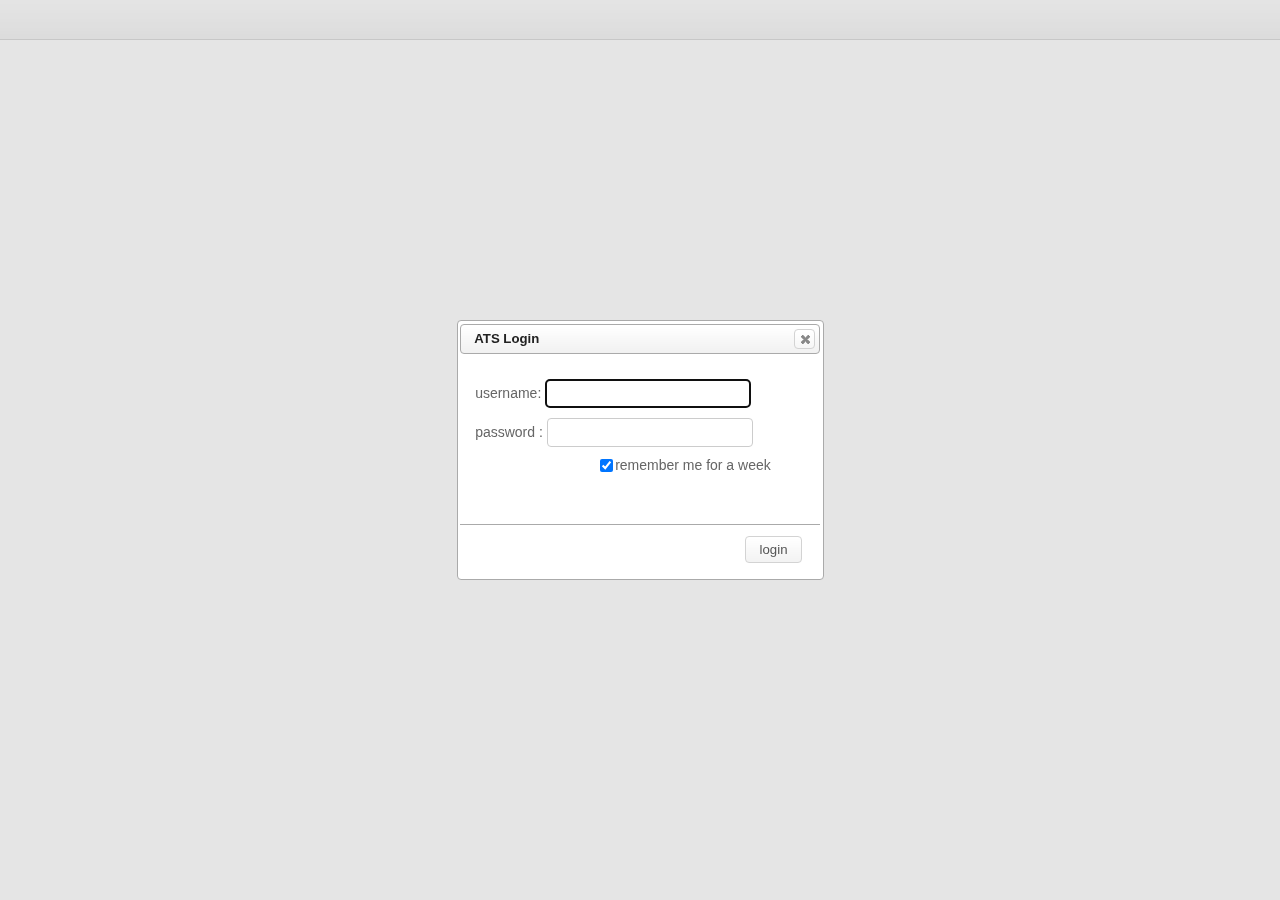
<file: ats/index.html>
﻿<!DOCTYPE html PUBLIC "-//W3C//DTD XHTML 1.0 Transitional//EN" "http://www.w3.org/TR/xhtml1/DTD/xhtml1-transitional.dtd">
<html xmlns="http://www.w3.org/1999/xhtml">
<head>
<meta http-equiv="Content-Type" content="text/html; charset=utf-8" />
<title>ATS</title>
<script type="text/javascript" src="js/jquery.min.js"></script>
<script type="text/javascript" src="js/jquery.ui.js"></script>
<script type="text/javascript" src="js/jquery.validate.js"></script>
<script type="text/javascript" src="js/jquery.form.js"></script>
<script type="text/javascript" src="js/jquery.cookie.js"></script>
<script type="text/javascript" src="js/index.js"></script>
<script type="text/javascript" src="js/sha256.js"></script>
<script type="text/javascript" src="js/jquery.session.js"></script>
<script type="text/javascript" src="session/session.js"></script>
<link rel="shortcut icon" type="image/x-icon" href="img/favicon.ico" />
<link rel="stylesheet" href="css/smoothness/jquery.ui.css" type="text/css" />
<link rel="stylesheet" href="css/style.css" type="text/css" />
</head>
<body>

<div id="header">
	<div class="header_main">
		<div class="header_member">
			<a href="javascript:void(0)" id="member">user</a>
			<a href="javascript:void(0)" id="middle">|</a>
			<a href="javascript:void(0)" id="logout">logout</a>
		</div>
	</div>
</div>

<form id="login" title="ATS Login" method="post">
	<ol class="login_error"></ol>
	<p>
		<label for="user">username:</label>
		<input type="text" name="Name" class="text" id="Name" />
	</p>
	<p>
		<label for="pass"> password :</label>
		<input type="password" name="Password" class="text" id="Password" />
	</p>
	<p>
		<input type="checkbox" name="expires" id="expires" checked="checked" /><label for="expires">remember me for a week</label>
	</p>
</form>

<div id="loading">loading...</div>


</body>
</html>
</file>
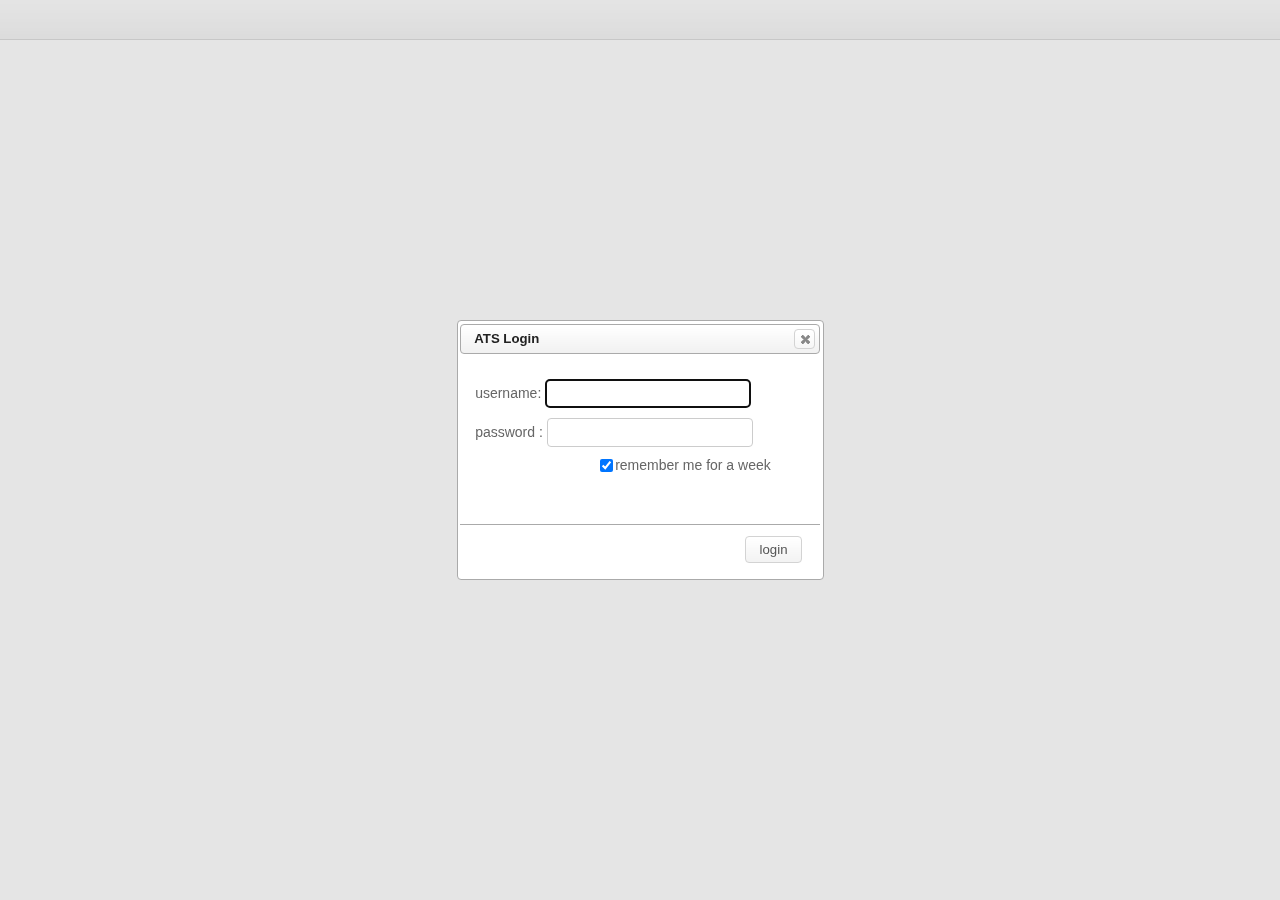
<file: ats/demo.html>
<!DOCTYPE html>
<html>
<head>

	<script type="text/javascript" src="js/easyui/jquery.easyui.min.js"></script>
	<script type="text/javascript" src="js/easyui/datagrid-scrollview.js"></script>
	<script type="text/javascript" src="js/easyui/jquery.min.js"></script>
	<script type="text/javascript" src="js/jquery.ui.js"></script>
	<script type="text/javascript" src="js/jquery.form.js"></script>
	<script type="text/javascript" src="js/jquery.cookie.js"></script>
	<script type="text/javascript" src="session/session.js"></script>
	<script type="text/javascript" src="js/demo.js"></script>


	
</head>
<body>
	<h2>DataGrid Virtual Scroll View Demo</h2>
	<div class="demo-info" style="margin-bottom:10px">
		<div class="demo-tip icon-tip">&nbsp;</div>
		<div>Drag the vertical scroll and release it to navigate to the desired page.</div>
	</div>
	
	<div style="margin-bottom:10px">
		<select onchange="load(this.value)">
			<option value="remote">Load Remote Data</option>
			<option value="local">Load Local Data</option>
		</select>
	</div>
	
	<table id="tt" class="easyui-datagrid" style="width:700px;height:300px"
			title="DataGrid - VirtualScrollView"
			data-options="view:scrollview,rownumbers:true,singleSelect:true,autoRowHeight:false,pageSize:50, pagination:true,pageSize: 50,
						pageList: [50, 100, 200],">
		<thead>
			<tr>
				<th field="Name" width="80">Inv No</th>
				<th field="Model" width="100">Date</th>
				<th field="Group" width="80">Name</th>
				<th field="Container" width="80" align="right">Amount</th>
				<th field="Owner" width="80" align="right">Price</th>
				<th field="GroupRights" width="100" align="right">Cost</th>
				<th field="FieldSize" width="110">Note</th>
			</tr>
		</thead>
	</table>
</body>
</html>
</file>
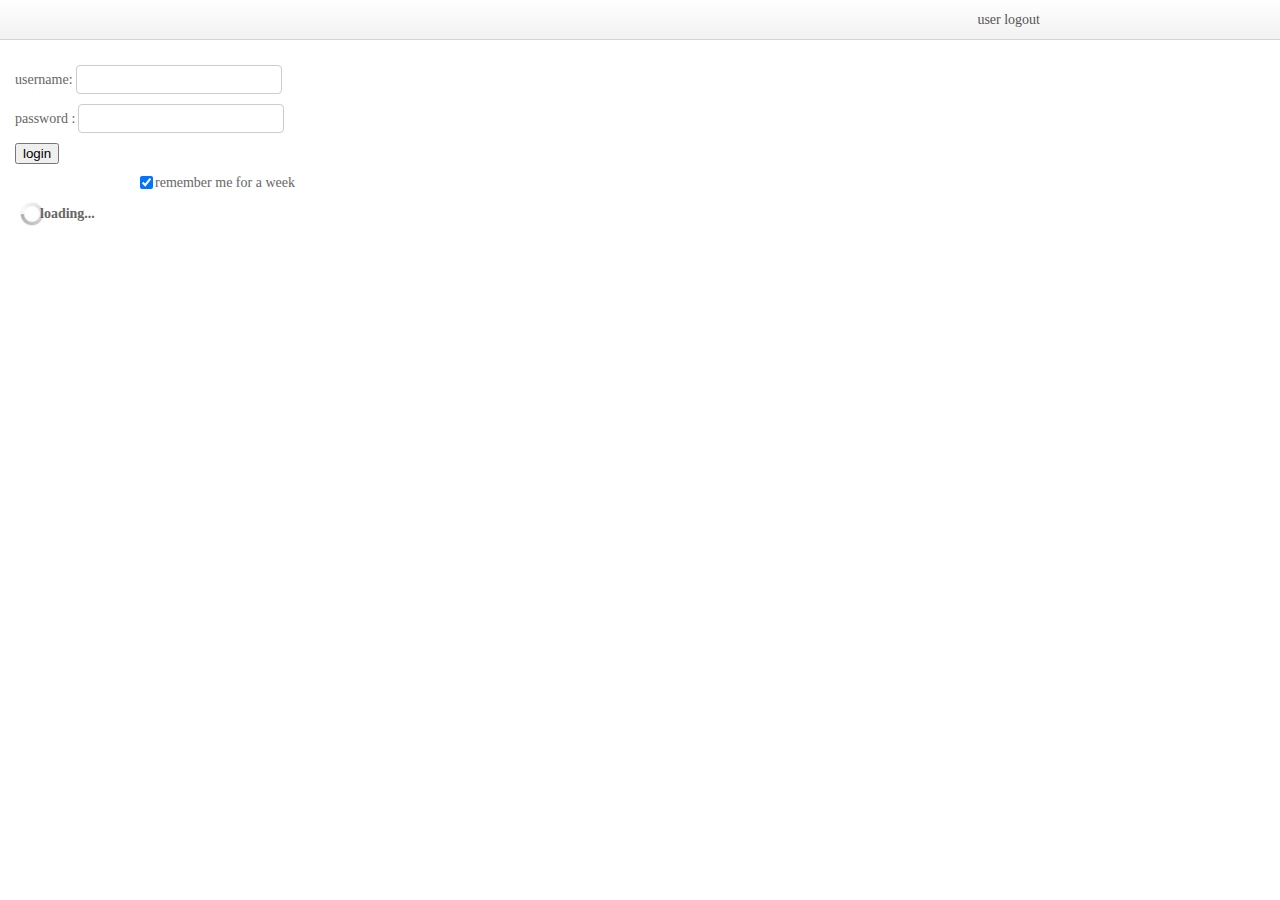
<file: ats/index2.html>
<!DOCTYPE html PUBLIC "-//W3C//DTD XHTML 1.0 Transitional//EN" "http://www.w3.org/TR/xhtml1/DTD/xhtml1-transitional.dtd">
<html xmlns="http://www.w3.org/1999/xhtml">
<head>
<meta http-equiv="Content-Type" content="text/html; charset=utf-8" />
<title>ATS</title>
<script type="text/javascript" src="js/jquery.js"></script>
<script type="text/javascript" src="js/jquery.ui.js"></script>
<script type="text/javascript" src="js/jquery.validate.js"></script>
<script type="text/javascript" src="js/jquery.form.js"></script>
<script type="text/javascript" src="js/jquery.cookie.js"></script>
<script type="text/javascript" src="js/index2.js"></script>
<script type="text/javascript" src="js/sha256.js"></script>
<link rel="shortcut icon" type="image/x-icon" href="img/favicon.ico" />
<link rel="stylesheet" href="css/smoothness/jquery.ui.css" type="text/css" />
<link rel="stylesheet" href="css/style.css" type="text/css" />
</head>
<body>

<div id="header">
	<div class="header_main">
		<div class="header_member">
			<a href="javascript:void(0)" id="member">user</a>
			<a href="javascript:void(0)" id="logout">logout</a>
		</div>
	</div>
</div>

<form id="login" title="ATS Login" method="post">
	<ol class="login_error"></ol>
	<p>
		<label for="user">username:</label>
		<input type="text" name="name" class="text" id="name" />
	</p>
	<p>
		<label for="pass"> password :</label>
		<input type="password" name="Password" class="text" id="Password" />
	</p>
	<p>
		<input type="submit" id="submit" value="login"/>
	</p>
	<p>
		<input type="checkbox" name="expires" id="expires" checked="checked" /><label for="expires">remember me for a week</label>
	</p>

	
</form>
<div id="loading">loading...</div>


</body>
</html>
</file>
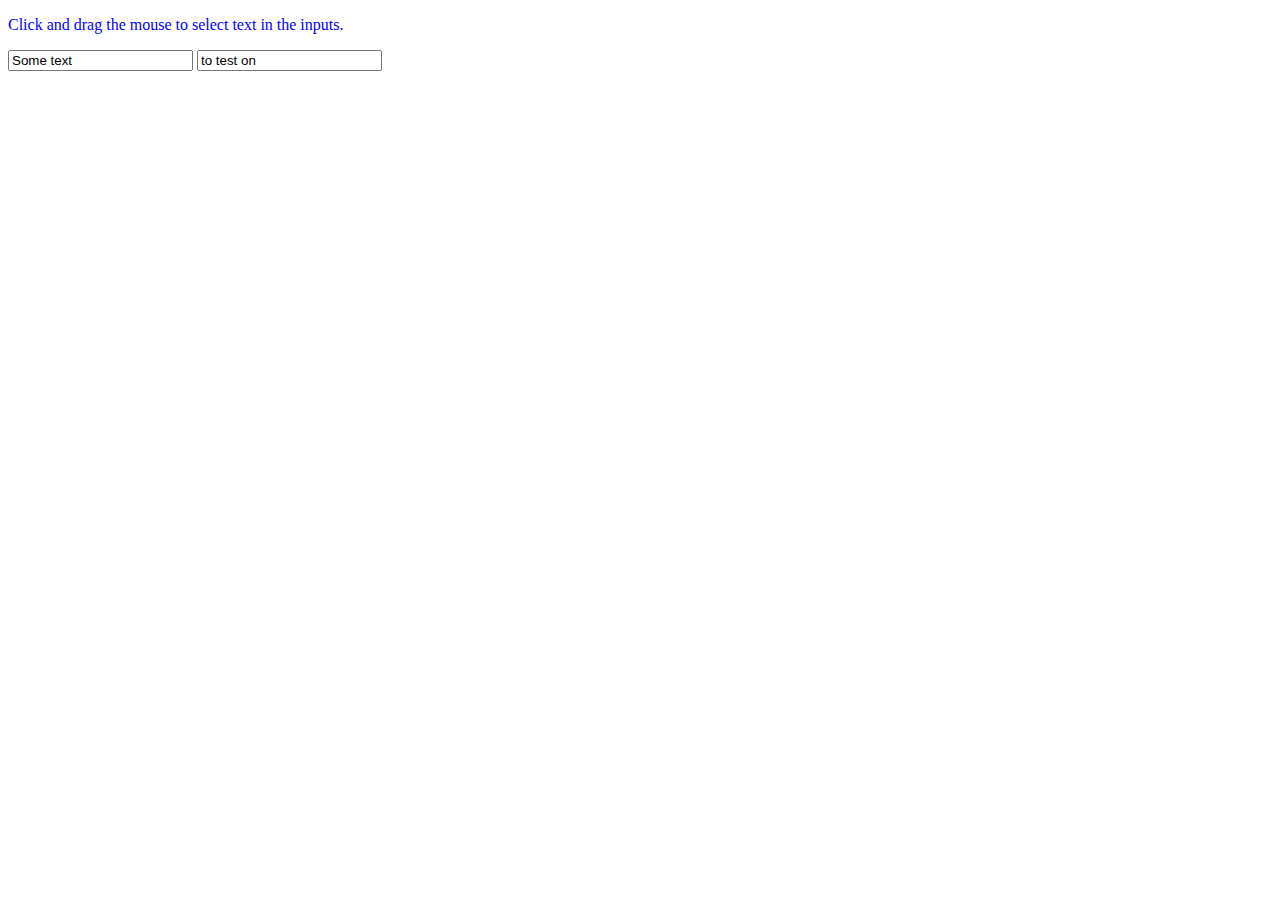
<file: ats/select.html>
<!doctype html>
<html lang="en">
<head>
  <meta charset="utf-8">
  <title>select demo</title>
  <style>
  p {
    color: blue;
  }
  div {
    color: red;
  }
  </style>
  <script src="https://code.jquery.com/jquery-1.10.2.js"></script>
</head>
<body>
 
  <p>Click and drag the mouse to select text in the inputs.</p>
  <input type="text" value="Some text">
  <input type="text" value="to test on">
  <div></div>
 
<script>
$( ":input" ).select(function() {
  $( "div" ).text( $(":input").select()).show().fadeOut( 1000 );
});
</script>
 
</body>
</html>
</file>
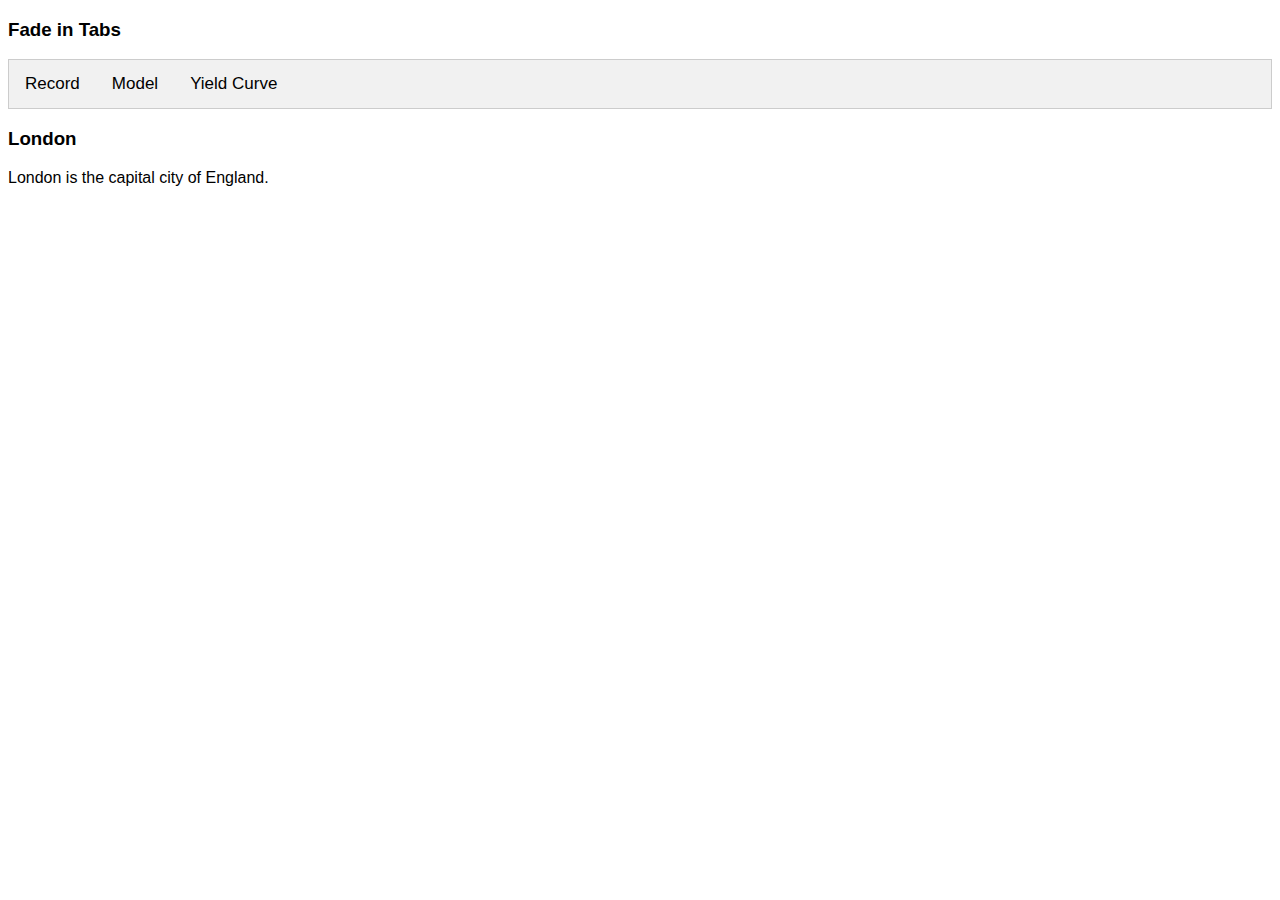
<file: ats/views/Navigation.html>
<!DOCTYPE html>
<html>
<style>
body {font-family: "Lato", sans-serif;}

ul.tab {
    list-style-type: none;
    margin: 0;
    padding: 0;
    overflow: hidden;
    border: 1px solid #ccc;
    background-color: #f1f1f1;
}

/* Float the list items side by side */
ul.tab li {float: left;}

/* Style the links inside the list items */
ul.tab li a {
    display: inline-block;
    color: black;
    text-align: center;
    padding: 14px 16px;
    text-decoration: none;
    transition: 0.3s;
    font-size: 17px;
}

/* Change background color of links on hover */
ul.tab li a:hover {
    background-color: #ddd;
}

/* Create an active/current tablink class */
ul.tab li a:focus, .active {
    background-color: #ccc;
}

/* Style the tab content */
.tabcontent {
    display: none;
    padding: 6px 12px;
    -webkit-animation: fadeEffect 1s;
    animation: fadeEffect 1s;
}

.subMenuContent {
    display: none;
    padding: 6px 12px;
    -webkit-animation: fadeEffect 1s;
    animation: fadeEffect 1s;
}

@-webkit-keyframes fadeEffect {
    from {opacity: 0;}
    to {opacity: 1;}
}

@keyframes fadeEffect {
    from {opacity: 0;}
    to {opacity: 1;}
}
</style>
<body>

<h3>Fade in Tabs</h3>

<ul class="tab">
  <li><a href="#" class="tablinks" onclick="openList(event, 'Record')">Record</a></li>
  <li><a href="#" class="tablinks" onclick="openList(event, 'Model')">Model</a></li>
  <li><a href="#" class="tablinks" onclick="openList(event, 'YieldCurve')">Yield Curve</a></li>
</ul>

<div id="Record" class="tabcontent">
<ul class="tab">
  <li><a href="#" class="tablinks" onclick="openSubList(event, 'createRecord')"> Create </a></li>
  <li><a href="#" class="tablinks" onclick="openSubList(event, 'deleteRecord')"> delete </a></li>
  <li><a href="#" class="tablinks" onclick="openSubList(event, 'editRecord')"> Edit </a></li>
</ul>
<div id="createRecord" class="subMenuContent">
      <ul class="tab">
        <li><a href="#" class="subMenuLinks"> Blank Record </a></li>
        <li><a href="#" class="subMenuLinks"> Record From Model </a></li>
        <li><a href="#" class="subMenuLinks"> Record From Curve </a></li>
        <li><a href="#" class="subMenuLinks"> Real-Time Record </a></li>
        <li><a href="#" class="subMenuLinks"> Substituted/Duplicated Record </a></li>
        <li><a href="#" class="subMenuLinks"> Paring Record </a></li>
      </ul>
</div>

<div id="deleteRecord" class="subMenuContent">

</div>
<div id="editRecord" class="subMenuContent">
  <ul class="tab">
    <li><a href="#" class="tablinks"> Selected Record </a></li>
    <li><a href="#" class="tablinks"> Rename Record </a></li>
    <li><a href="#" class="tablinks"> Selected Record with Parsing </a></li>
  </ul>

</div>
</div>

<h3>London</h3>
  <p>London is the capital city of England.</p>
</div>


<div id="Model" class="tabcontent">
<ul class="tab">
  <li><a href="#" class="tablinks"> Create </a></li>
  <li><a href="#" class="tablinks"> Delete </a></li>
  <li><a href="#" class="tablinks"> Edit </a></li>
</ul>
  <h3>Paris</h3>
  <p>Paris is the capital of France.</p>
</div>

<div id="YieldCurve" class="tabcontent">
<ul class="tab">
  <li><a href="#" class="tablinks"> Create </a></li>
  <li><a href="#" class="tablinks"> Delete </a></li>
  <li><a href="#" class="tablinks"> Edit </a></li>
</ul>
  <h3>Tokyo</h3>
  <p>Tokyo is the capital of Japan.</p>
</div>

<script>
function openList(evt, listName) {
    var i, tabcontent, tablinks;

    tabcontent = document.getElementsByClassName("tabcontent");
    for (i = 0; i < tabcontent.length; i++) {
        tabcontent[i].style.display = "none";
    }
    tablinks = document.getElementsByClassName("tablinks");
    for (i = 0; i < tablinks.length; i++) {
        tablinks[i].className = tablinks[i].className.replace(" active", "");
    }
    document.getElementById(listName).style.display = "block";
    evt.currentTarget.className += " active";
}

function openSubList(evt, listName) {
    var i, tabcontent, tablinks, subMenuContent;
    subMenuContent = document.getElementsByClassName("subMenuContent");
    for (i = 0; i < subMenuContent.length; i++) {
        subMenuContent[i].style.display = "none";
    }

    subMenuLinks = document.getElementsByClassName("subMenuLinks");
    for (i = 0; i < subMenuLinks.length; i++) {
        subMenuLinks[i].className = subMenuLinks[i].className.replace(" active", "");
    }

    tabcontent = document.getElementsByClassName("tabcontent");
    for (i = 0; i < tabcontent.length; i++) {
        tabcontent[i].className = tabcontent[i].className.replace(" active", "");
    }

    tablinks = document.getElementsByClassName("tablinks");
    for (i = 0; i < tablinks.length; i++) {
        tablinks[i].className = tablinks[i].className.replace(" active", "");
    }
    document.getElementById(listName).style.display = "block";
    evt.currentTarget.className += " active";

}
</script>
     
</body>
</html>
</file>
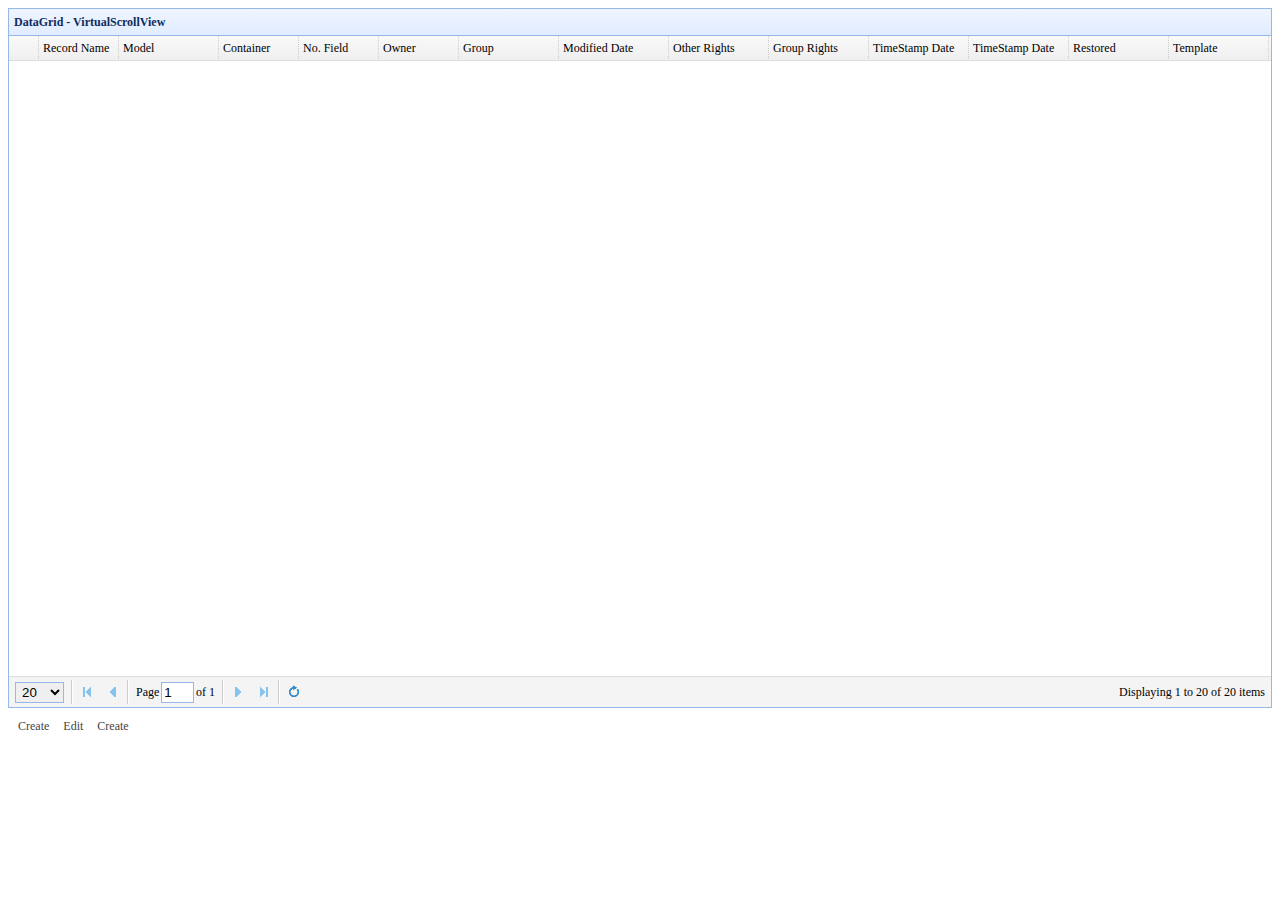
<file: ats/views/record.html>
<!DOCTYPE html PUBLIC "-//W3C//DTD XHTML 1.0 Transitional//EN" "http://www.w3.org/TR/xhtml1/DTD/xhtml1-transitional.dtd">
<html xmlns="http://www.w3.org/1999/xhtml">
<head>
<meta http-equiv="Content-Type" content="text/html; charset=utf-8" />

<link rel="stylesheet" type="text/css" href="../js/easyui/themes/default/easyui.css" />
<link rel="stylesheet" type="text/css" href="../js/easyui/themes/icon.css" />
<title>ATS</title>

</head>
<body>
	<div>
		<table id="recordlist" class="easyui-datagrid" style="width:100%;height:700px"
			title="DataGrid - VirtualScrollView"
			data-options="view:scrollview,rownumbers:true,singleSelect:true,autoRowHeight:false,pageSize:20, pagination:true,
						pageList: [20, 60, 200],">
			<thead style="height:100%">
				<tr>
					<th field="Name" width="80">Record Name</th>
					<th field="Model" width="100">Model</th>
					<th field="Container" width="80">Container</th>
					<th field="FieldSize" width="80" >No. Field</th>
					<th field="Owner" width="80" >Owner</th>
					<th field="Group" width="100" >Group</th>
					<th field="ModifiedDate" width="110">Modified Date</th>
					<th field="OtherRights" width="100" >Other Rights</th>
					<th field="GroupRights" width="100" >Group Rights</th>
					<th field="DateFid" width="100" >TimeStamp Date</th>
					<th field="TimeFid" width="100" >TimeStamp Date</th>
					<th field="RecordTimestamp" width="100" >Restored</th>
					<th field="TemplatedId" width="100" >Template</th>
					<th field="PE" width="100" >PE</th>
					<th field="PPE" width="100" >PPE</th>
					<th field="LastContrib" width="100" >Last Contribution Date</th>
					<th field="LastContribTime" width="100" >Last Contribution Time</th>
					<th field="LastContribUserId" width="100" >Last Contributor</th>
					<th field="Description" width="100" >Description</th>
				</tr>
			</thead>
		</table>	
	</div>
	<div id="menus" style="padding:5px">
		<div>
			<a href="#" class="easyui-linkbutton" plain="true"> Create </a>
			<a href="#" class="easyui-linkbutton" plain="true"> Edit </a>
			<a href="#" class="easyui-linkbutton" plain="true"> Create </a>
		</div>
	</div>

	<script type="text/javascript" src="../js/jquery.min.js"></script>
	<script type="text/javascript" src="../js/jquery.ui.js"></script>
	<script type="text/javascript" src="../js/jquery.form.js"></script>
	<script type="text/javascript" src="../js/jquery.cookie.js"></script>
	<script type="text/javascript" src="../session/session.js"></script>
	<script type="text/javascript" src="../js/jquery.easyui.min.js"></script>
	<script type="text/javascript" src="../js/easyui/datagrid-scrollview.js"></script>
	<script type="text/javascript" src="../js/record.js"></script>
</body>
</html>
</file>
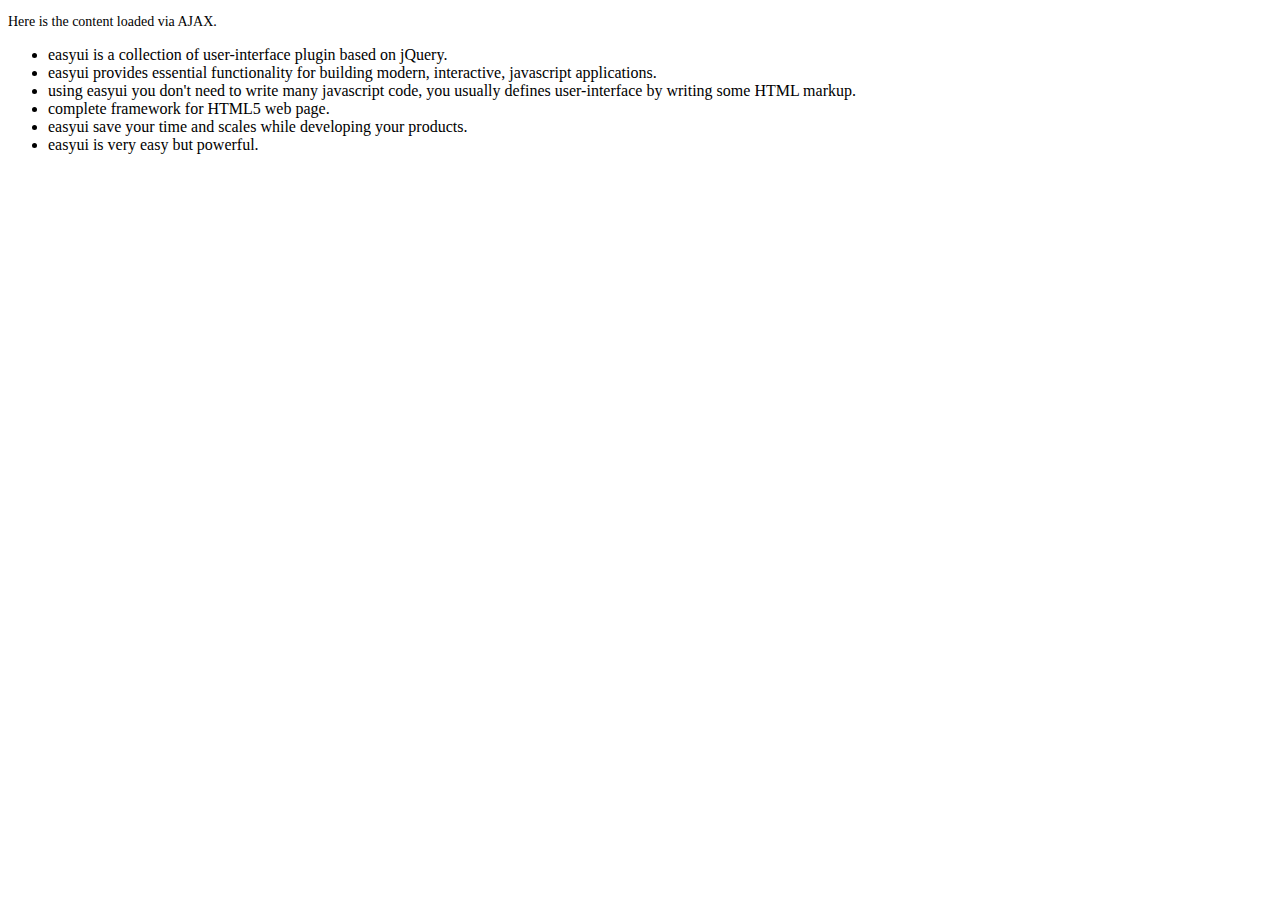
<file: ats/js/easyui/demo-mobile/accordion/_content.html>
<!DOCTYPE html>
<html>
<head>
	<meta charset="UTF-8">
	<title>AJAX Content</title>
</head>
<body>
	<p style="font-size:14px">Here is the content loaded via AJAX.</p>
	<ul>
		<li>easyui is a collection of user-interface plugin based on jQuery.</li>
		<li>easyui provides essential functionality for building modern, interactive, javascript applications.</li>
		<li>using easyui you don't need to write many javascript code, you usually defines user-interface by writing some HTML markup.</li>
		<li>complete framework for HTML5 web page.</li>
		<li>easyui save your time and scales while developing your products.</li>
		<li>easyui is very easy but powerful.</li>
	</ul>
</body>
</html>
</file>
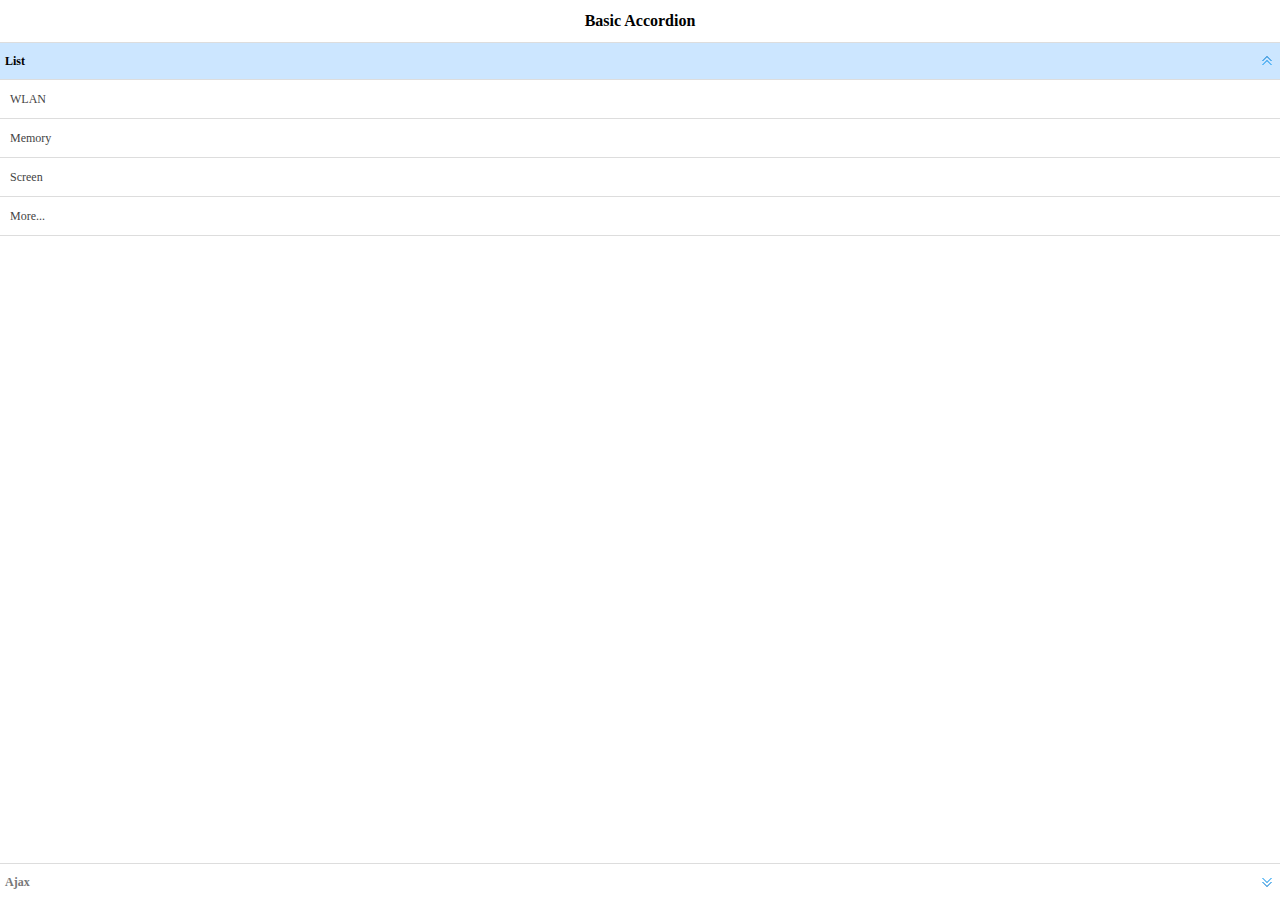
<file: ats/js/easyui/demo-mobile/accordion/basic.html>
<!doctype html><html><head>    <meta charset="UTF-8">  	<meta name="viewport" content="initial-scale=1.0, maximum-scale=1.0, user-scalable=no">    <title>Basic Accordion - jQuery EasyUI Mobile Demo</title>      <link rel="stylesheet" type="text/css" href="../../themes/metro/easyui.css">      <link rel="stylesheet" type="text/css" href="../../themes/mobile.css">      <link rel="stylesheet" type="text/css" href="../../themes/icon.css">      <script type="text/javascript" src="../../jquery.min.js"></script>      <script type="text/javascript" src="../../jquery.easyui.min.js"></script>     <script type="text/javascript" src="../../jquery.easyui.mobile.js"></script> </head><body>	<div class="easyui-navpanel">		<header>			<div class="m-toolbar">				<span class="m-title">Basic Accordion</span>			</div>		</header>		<div class="easyui-accordion" fit="true" border="false">			<div title="List">				<ul class="m-list">					<li>WLAN</li>					<li>Memory</li>					<li>Screen</li>					<li>More...</li>				</ul>			</div>			<div title="Ajax" href="_content.html" style="padding:10px"></div>		</div>	</div></body>	</html>
</file>
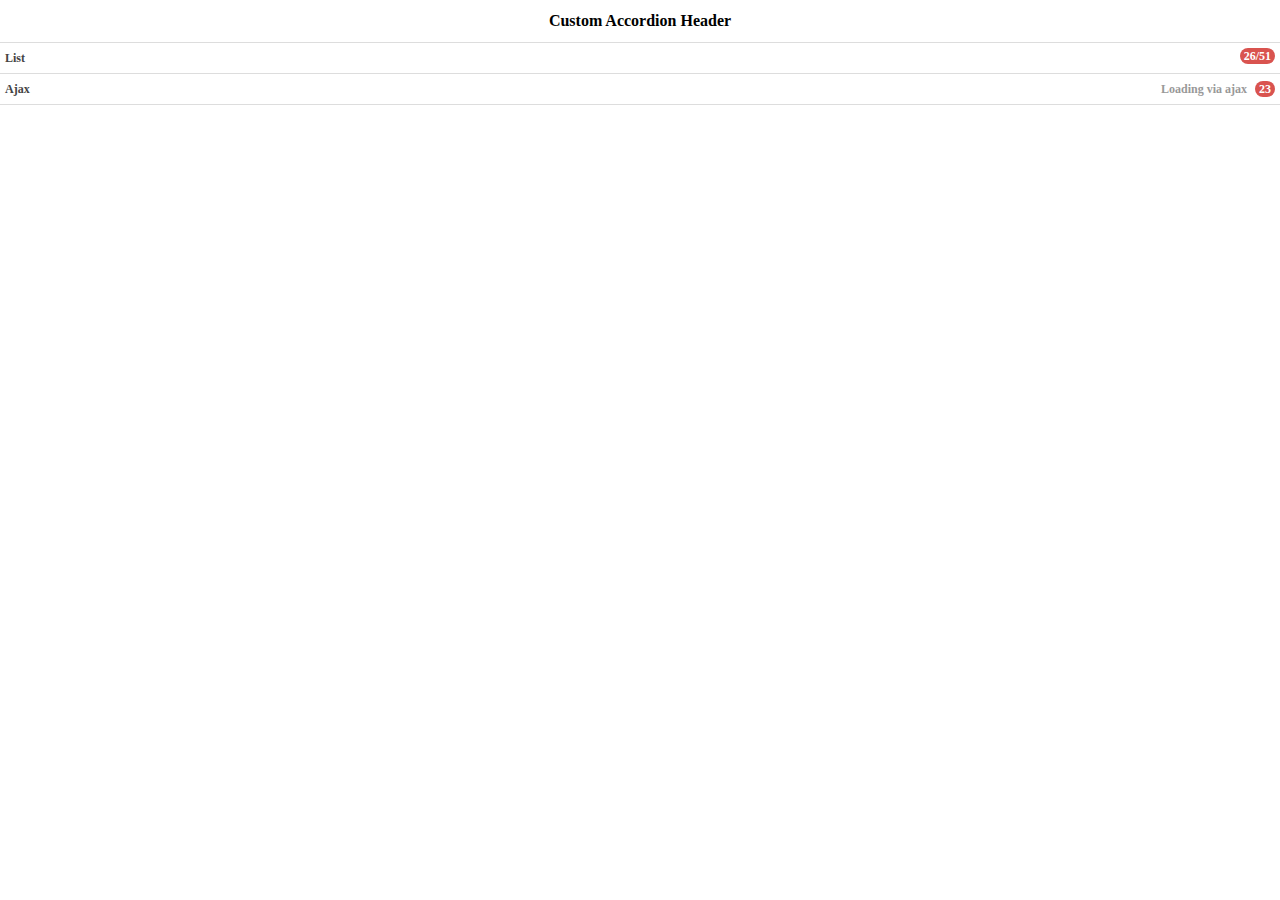
<file: ats/js/easyui/demo-mobile/accordion/header.html>
<!doctype html><html><head>    <meta charset="UTF-8">  	<meta name="viewport" content="initial-scale=1.0, maximum-scale=1.0, user-scalable=no">    <title>Custom Accordion Header - jQuery EasyUI Mobile Demo</title>      <link rel="stylesheet" type="text/css" href="../../themes/metro/easyui.css">      <link rel="stylesheet" type="text/css" href="../../themes/mobile.css">      <link rel="stylesheet" type="text/css" href="../../themes/icon.css">      <script type="text/javascript" src="../../jquery.min.js"></script>      <script type="text/javascript" src="../../jquery.easyui.min.js"></script>     <script type="text/javascript" src="../../jquery.easyui.mobile.js"></script> </head><body>	<div class="easyui-navpanel">		<header>			<div class="m-toolbar">				<span class="m-title">Custom Accordion Header</span>			</div>		</header>		<div class="easyui-accordion" data-options="fit:true,border:false,selected:-1">			<div>				<header>					<div class="hh-inner">						<span>List</span>						<span class="m-badge" style="float:right">26/51</span>					</div>				</header>				<ul class="m-list">					<li>WLAN</li>					<li>Memory</li>					<li>Screen</li>					<li>More...</li>				</ul>			</div>			<div href="_content.html" style="padding:10px">				<header>					<div class="hh-inner">						<span>Ajax</span>						<span style="float:right">							<span style="color:#999;margin-right:5px">Loading via ajax</span>							<span class="m-badge">23</span>						</span>					</div>				</header>			</div>		</div>	</div>	<style scoped>		.hh-inner{			position: relative;			line-height: 20px;			background: #fff;			font-weight: bold;			margin: -5px;			padding: 5px;		}	</style></body>	</html>
</file>
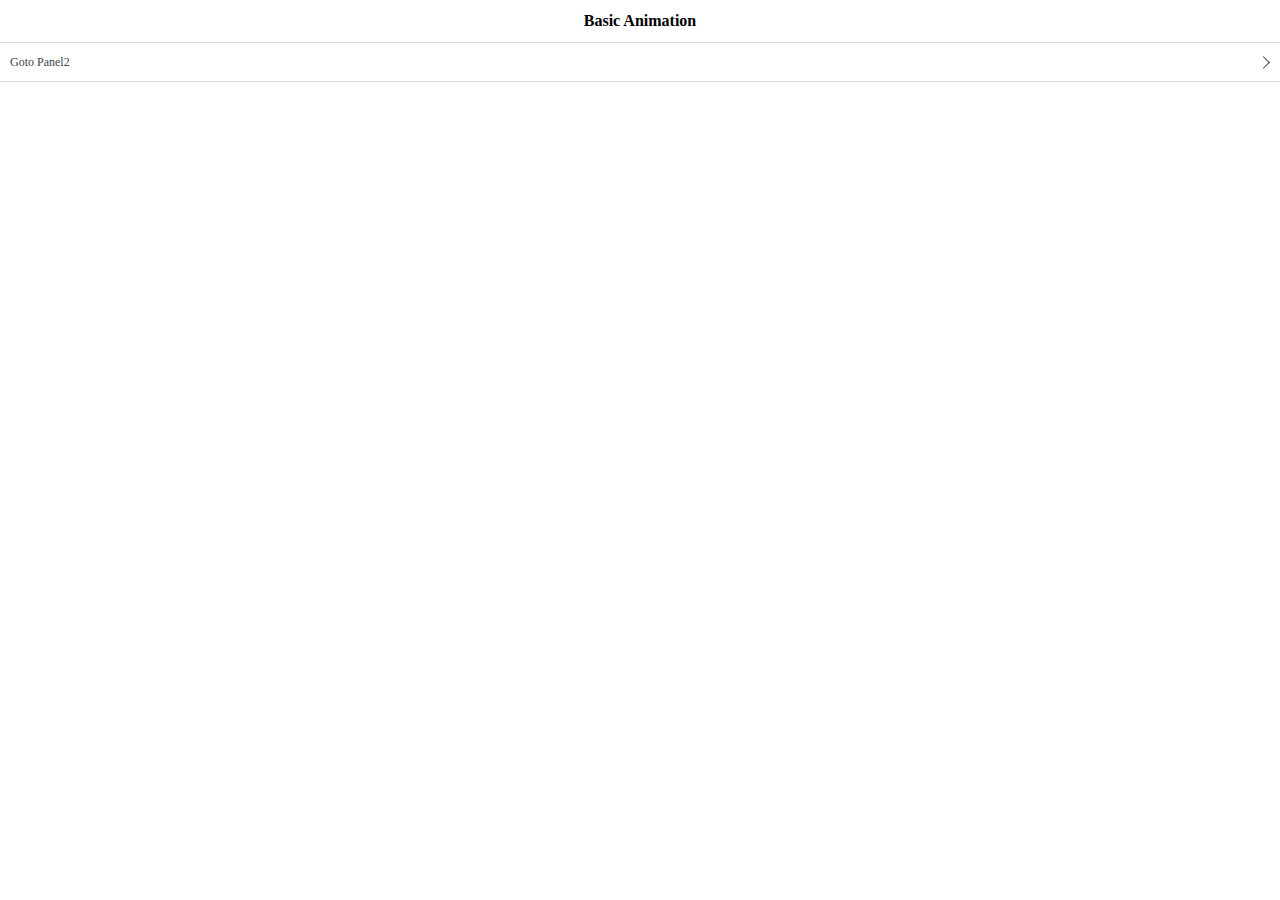
<file: ats/js/easyui/demo-mobile/animation/basic.html>
<!doctype html><html><head>    <meta charset="UTF-8">  	<meta name="viewport" content="initial-scale=1.0, maximum-scale=1.0, user-scalable=no">    <title>Basic Animation - jQuery EasyUI Mobile Demo</title>      <link rel="stylesheet" type="text/css" href="../../themes/metro/easyui.css">      <link rel="stylesheet" type="text/css" href="../../themes/mobile.css">      <link rel="stylesheet" type="text/css" href="../../themes/icon.css">      <script type="text/javascript" src="../../jquery.min.js"></script>      <script type="text/javascript" src="../../jquery.easyui.min.js"></script>     <script type="text/javascript" src="../../jquery.easyui.mobile.js"></script> </head><body>	<div class="easyui-navpanel">		<header>			<div class="m-toolbar">				<span class="m-title">Basic Animation</span>			</div>		</header>		<ul class="m-list">			<li><a href="#p2">Goto Panel2</a></li>		</ul>	</div>	<div id="p2" class="easyui-navpanel">		<header>			<div class="m-toolbar">				<div class="m-left">					<a href="#" class="easyui-linkbutton m-back" data-options="plain:true,outline:true,back:true">Back</a>				</div>				<div class="m-title">Panel2</div>			</div>		</header>		<ul class="m-list">			<li><a href="#p3">Goto Panel3</a></li>		</ul>	</div>	<div id="p3" class="easyui-navpanel">		<header>			<div class="m-toolbar">				<div class="m-left">					<a href="#" class="easyui-linkbutton m-back" data-options="plain:true,outline:true,back:true">Back</a>				</div>				<div class="m-title">Panel3</div>			</div>		</header>		<div style="padding:20px 10px">			<p>Panel3 Content.</p>		</div>	</div></body>	</html>
</file>
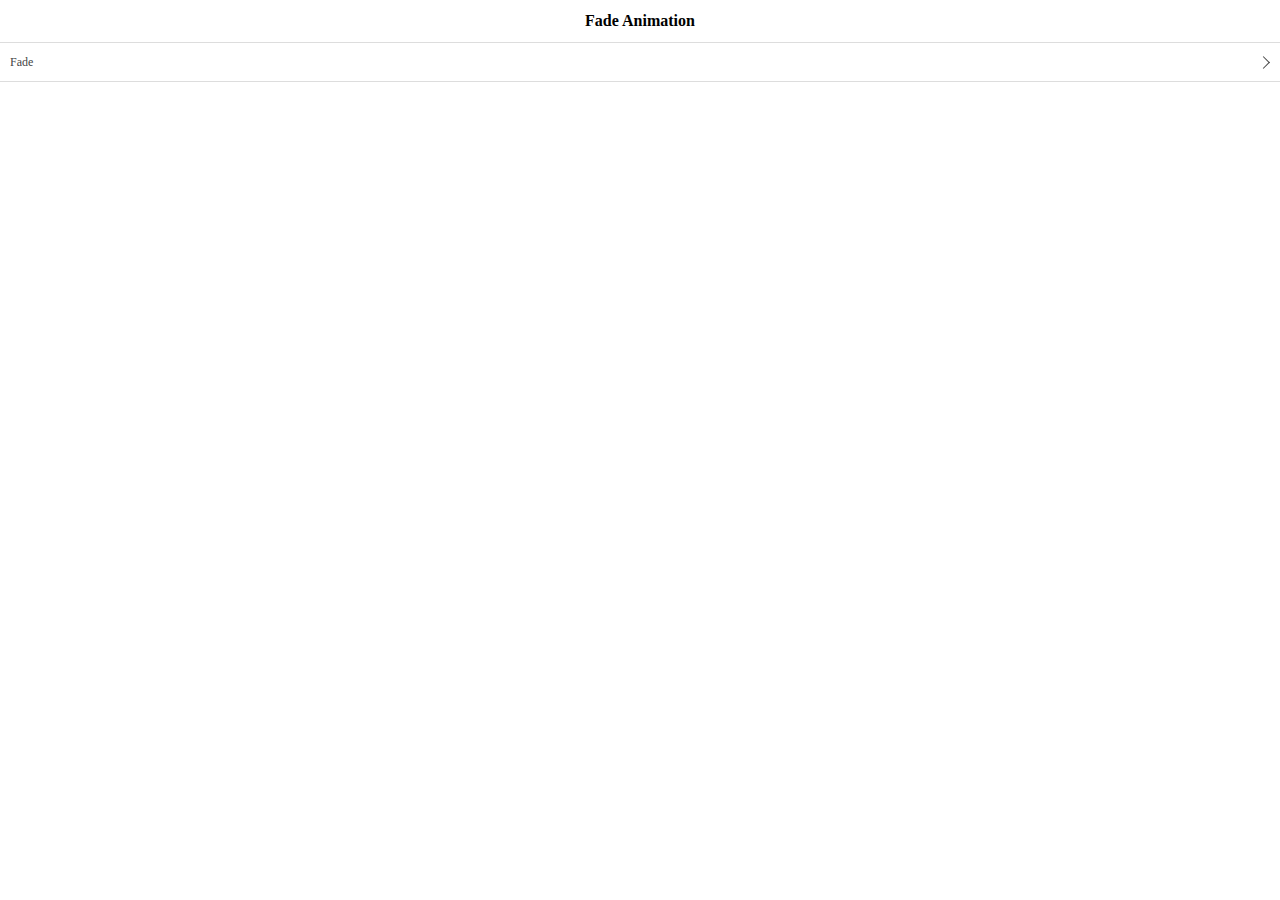
<file: ats/js/easyui/demo-mobile/animation/fade.html>
<!doctype html><html><head>    <meta charset="UTF-8">  	<meta name="viewport" content="initial-scale=1.0, maximum-scale=1.0, user-scalable=no">    <title>Fade Animation - jQuery EasyUI Mobile Demo</title>      <link rel="stylesheet" type="text/css" href="../../themes/metro/easyui.css">      <link rel="stylesheet" type="text/css" href="../../themes/mobile.css">      <link rel="stylesheet" type="text/css" href="../../themes/icon.css">      <script type="text/javascript" src="../../jquery.min.js"></script>      <script type="text/javascript" src="../../jquery.easyui.min.js"></script>     <script type="text/javascript" src="../../jquery.easyui.mobile.js"></script> </head><body>	<div class="easyui-navpanel">		<header>			<div class="m-toolbar">				<span class="m-title">Fade Animation</span>			</div>		</header>		<ul class="m-list">			<li><a href="#p2" data-options="animation:'fade',direction:''">Fade</a></li>		</ul>	</div>	<div id="p2" class="easyui-navpanel">		<header>			<div class="m-toolbar">				<div class="m-left">					<a href="#" class="easyui-linkbutton m-back" data-options="plain:true,outline:true,back:true">Back</a>				</div>				<div class="m-title">Panel2</div>			</div>		</header>		<div style="padding:10px">			<p>Panel2 Content.</p>		</div>	</div></body>	</html>
</file>
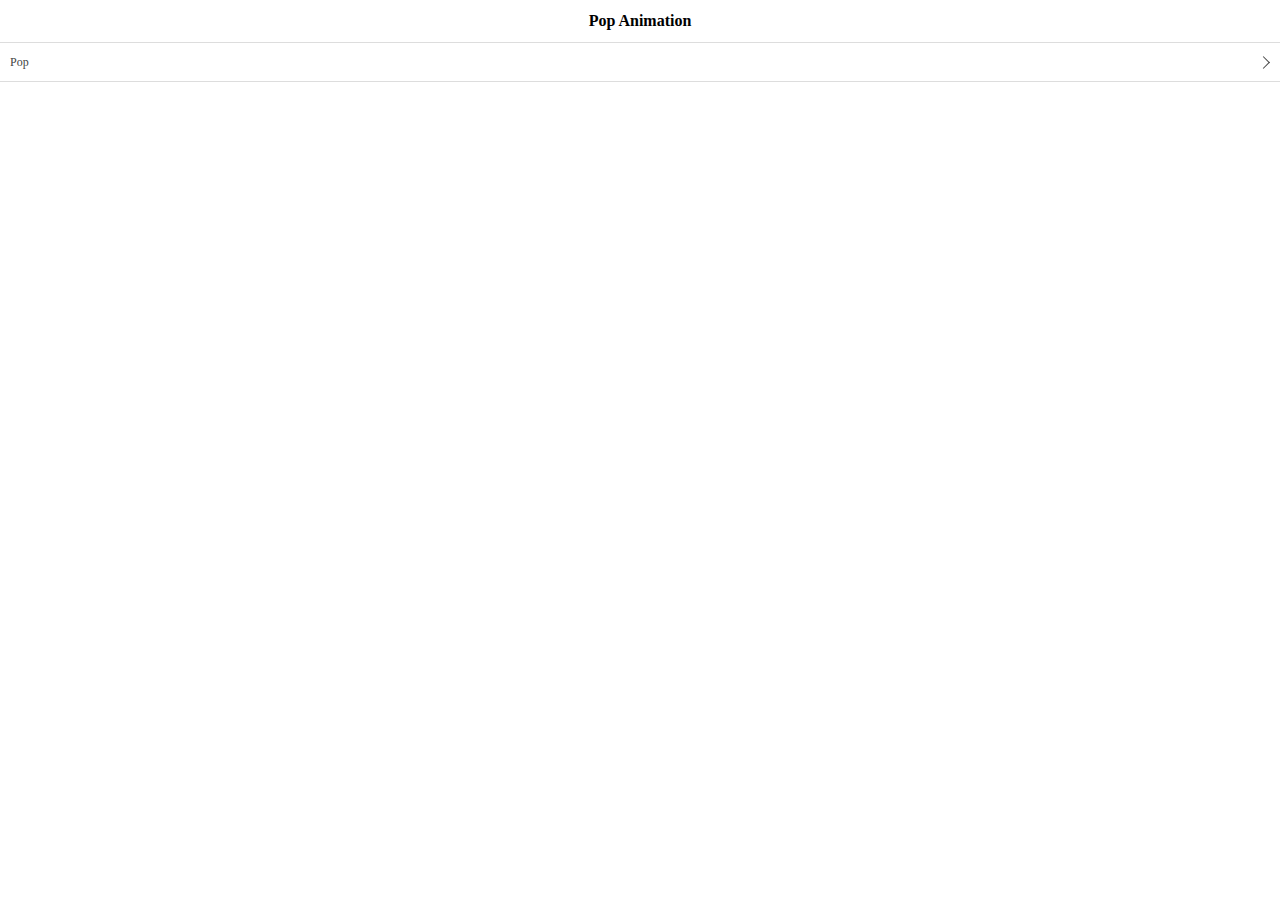
<file: ats/js/easyui/demo-mobile/animation/pop.html>
<!doctype html><html><head>    <meta charset="UTF-8">  	<meta name="viewport" content="initial-scale=1.0, maximum-scale=1.0, user-scalable=no">    <title>Pop Animation - jQuery EasyUI Mobile Demo</title>      <link rel="stylesheet" type="text/css" href="../../themes/metro/easyui.css">      <link rel="stylesheet" type="text/css" href="../../themes/mobile.css">      <link rel="stylesheet" type="text/css" href="../../themes/icon.css">      <script type="text/javascript" src="../../jquery.min.js"></script>      <script type="text/javascript" src="../../jquery.easyui.min.js"></script>     <script type="text/javascript" src="../../jquery.easyui.mobile.js"></script> </head><body>	<div class="easyui-navpanel">		<header>			<div class="m-toolbar">				<span class="m-title">Pop Animation</span>			</div>		</header>		<ul class="m-list">			<li><a href="#p2" data-options="animation:'pop',direction:''">Pop</a></li>		</ul>	</div>	<div id="p2" class="easyui-navpanel">		<header>			<div class="m-toolbar">				<div class="m-left">					<a href="#" class="easyui-linkbutton m-back" data-options="plain:true,outline:true,back:true">Back</a>				</div>				<div class="m-title">Panel2</div>			</div>		</header>		<div style="padding:10px">			<p>Panel2 Content.</p>		</div>	</div></body>	</html>
</file>
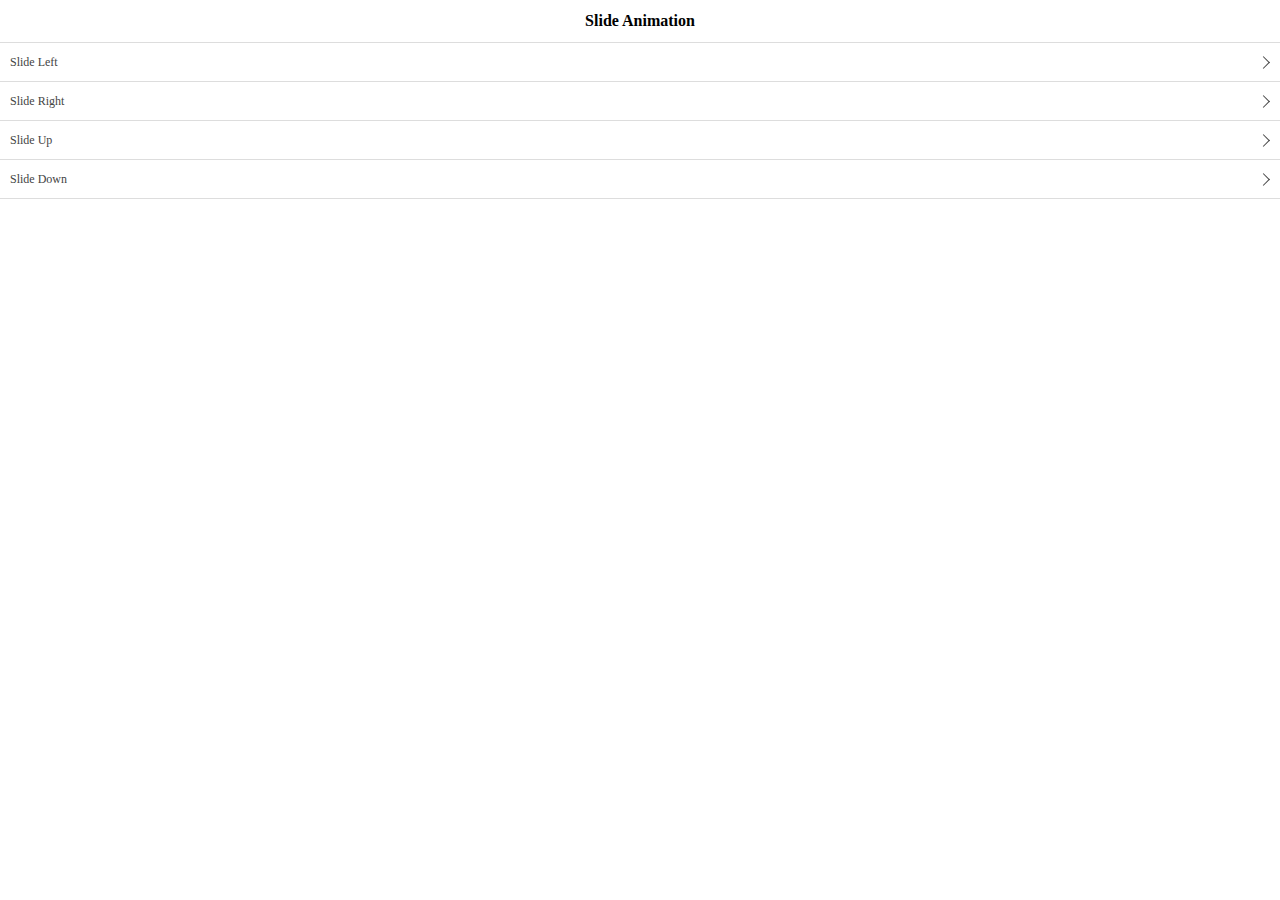
<file: ats/js/easyui/demo-mobile/animation/slide.html>
<!doctype html><html><head>    <meta charset="UTF-8">  	<meta name="viewport" content="initial-scale=1.0, maximum-scale=1.0, user-scalable=no">    <title>Slide Animation - jQuery EasyUI Mobile Demo</title>      <link rel="stylesheet" type="text/css" href="../../themes/metro/easyui.css">      <link rel="stylesheet" type="text/css" href="../../themes/mobile.css">      <link rel="stylesheet" type="text/css" href="../../themes/icon.css">      <script type="text/javascript" src="../../jquery.min.js"></script>      <script type="text/javascript" src="../../jquery.easyui.min.js"></script>     <script type="text/javascript" src="../../jquery.easyui.mobile.js"></script> </head><body>	<div class="easyui-navpanel">		<header>			<div class="m-toolbar">				<span class="m-title">Slide Animation</span>			</div>		</header>		<ul class="m-list">			<li><a href="#p2" data-options="animation:'slide',direction:'left'">Slide Left</a></li>			<li><a href="#p2" data-options="animation:'slide',direction:'right'">Slide Right</a></li>			<li><a href="#p2" data-options="animation:'slide',direction:'up'">Slide Up</a></li>			<li><a href="#p2" data-options="animation:'slide',direction:'down'">Slide Down</a></li>		</ul>	</div>	<div id="p2" class="easyui-navpanel">		<header>			<div class="m-toolbar">				<div class="m-left">					<a href="#" class="easyui-linkbutton m-back" data-options="plain:true,outline:true,back:true">Back</a>				</div>				<div class="m-title">Panel2</div>			</div>		</header>		<div style="padding:10px">			<p>Panel2 Content.</p>		</div>	</div></body>	</html>
</file>
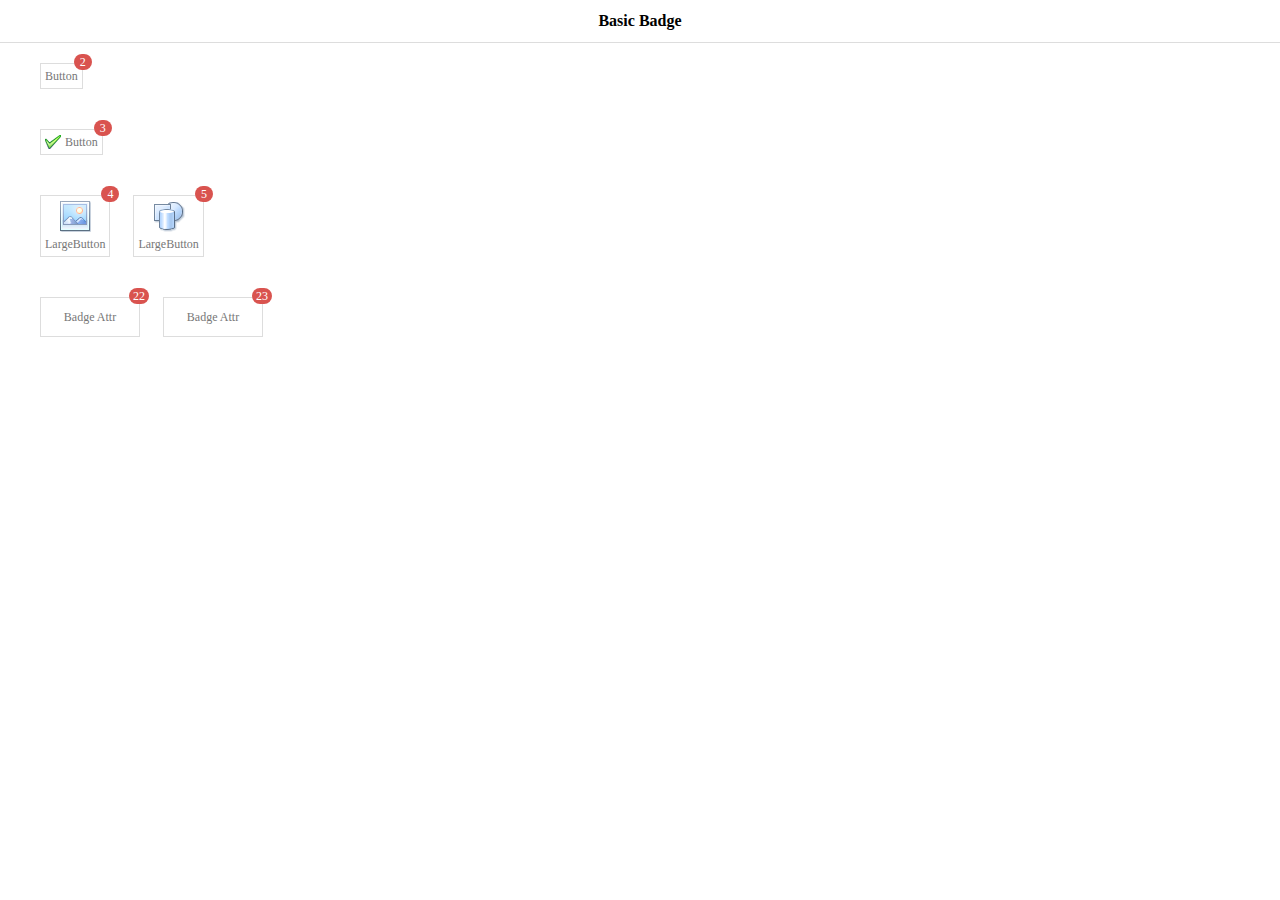
<file: ats/js/easyui/demo-mobile/badge/basic.html>
<!doctype html><html><head>    <meta charset="UTF-8">  	<meta name="viewport" content="initial-scale=1.0, maximum-scale=1.0, user-scalable=no">    <title>Basic Badge - jQuery EasyUI Mobile Demo</title>      <link rel="stylesheet" type="text/css" href="../../themes/metro/easyui.css">      <link rel="stylesheet" type="text/css" href="../../themes/mobile.css">      <link rel="stylesheet" type="text/css" href="../../themes/icon.css">      <script type="text/javascript" src="../../jquery.min.js"></script>      <script type="text/javascript" src="../../jquery.easyui.min.js"></script>     <script type="text/javascript" src="../../jquery.easyui.mobile.js"></script> </head><body>	<div class="easyui-navpanel">		<header>			<div class="m-toolbar">				<span class="m-title">Basic Badge</span>			</div>		</header>		<div style="padding:20px 40px">			<a href="#" class="easyui-linkbutton">				Button<span class="m-badge">2</span>			</a>		</div>		<div style="padding:20px 40px">			<a href="#" class="easyui-linkbutton" iconCls="icon-ok">				Button<span class="m-badge">3</span>			</a>		</div>		<div style="padding:20px 40px">			<a href="#" class="easyui-linkbutton" data-options="iconCls:'icon-large-picture',iconAlign:'top',size:'large'">				LargeButton<span class="m-badge">4</span>			</a>			<a href="#" class="easyui-linkbutton" data-options="iconCls:'icon-large-shapes',iconAlign:'top',size:'large'" style="margin-left:20px">				LargeButton<span class="m-badge">5</span>			</a>		</div>		<div style="padding:20px 40px">			<a href="#" class="easyui-linkbutton m-badge" data-badge="22" style="width:100px;height:40px">Badge Attr</a>			<a href="#" class="easyui-linkbutton m-badge" data-badge="23" style="width:100px;height:40px;margin-left:20px">Badge Attr</a>		</div>	</div></body>	</html>
</file>
<file: ats/js/easyui/themes/default/easyui.css>
.panel {
  overflow: hidden;
  text-align: left;
  margin: 0;
  border: 0;
  -moz-border-radius: 0 0 0 0;
  -webkit-border-radius: 0 0 0 0;
  border-radius: 0 0 0 0;
}
.panel-header,
.panel-body {
  border-width: 1px;
  border-style: solid;
}
.panel-header {
  padding: 5px;
  position: relative;
}
.panel-title {
  background: url('images/blank.gif') no-repeat;
}
.panel-header-noborder {
  border-width: 0 0 1px 0;
}
.panel-body {
  overflow: auto;
  border-top-width: 0;
  padding: 0;
}
.panel-body-noheader {
  border-top-width: 1px;
}
.panel-body-noborder {
  border-width: 0px;
}
.panel-body-nobottom {
  border-bottom-width: 0;
}
.panel-with-icon {
  padding-left: 18px;
}
.panel-icon,
.panel-tool {
  position: absolute;
  top: 50%;
  margin-top: -8px;
  height: 16px;
  overflow: hidden;
}
.panel-icon {
  left: 5px;
  width: 16px;
}
.panel-tool {
  right: 5px;
  width: auto;
}
.panel-tool a {
  display: inline-block;
  width: 16px;
  height: 16px;
  opacity: 0.6;
  filter: alpha(opacity=60);
  margin: 0 0 0 2px;
  vertical-align: top;
}
.panel-tool a:hover {
  opacity: 1;
  filter: alpha(opacity=100);
  background-color: #eaf2ff;
  -moz-border-radius: 3px 3px 3px 3px;
  -webkit-border-radius: 3px 3px 3px 3px;
  border-radius: 3px 3px 3px 3px;
}
.panel-loading {
  padding: 11px 0px 10px 30px;
}
.panel-noscroll {
  overflow: hidden;
}
.panel-fit,
.panel-fit body {
  height: 100%;
  margin: 0;
  padding: 0;
  border: 0;
  overflow: hidden;
}
.panel-loading {
  background: url('images/loading.gif') no-repeat 10px 10px;
}
.panel-tool-close {
  background: url('images/panel_tools.png') no-repeat -16px 0px;
}
.panel-tool-min {
  background: url('images/panel_tools.png') no-repeat 0px 0px;
}
.panel-tool-max {
  background: url('images/panel_tools.png') no-repeat 0px -16px;
}
.panel-tool-restore {
  background: url('images/panel_tools.png') no-repeat -16px -16px;
}
.panel-tool-collapse {
  background: url('images/panel_tools.png') no-repeat -32px 0;
}
.panel-tool-expand {
  background: url('images/panel_tools.png') no-repeat -32px -16px;
}
.panel-header,
.panel-body {
  border-color: #95B8E7;
}
.panel-header {
  background-color: #E0ECFF;
  background: -webkit-linear-gradient(top,#EFF5FF 0,#E0ECFF 100%);
  background: -moz-linear-gradient(top,#EFF5FF 0,#E0ECFF 100%);
  background: -o-linear-gradient(top,#EFF5FF 0,#E0ECFF 100%);
  background: linear-gradient(to bottom,#EFF5FF 0,#E0ECFF 100%);
  background-repeat: repeat-x;
  filter: progid:DXImageTransform.Microsoft.gradient(startColorstr=#EFF5FF,endColorstr=#E0ECFF,GradientType=0);
}
.panel-body {
  background-color: #ffffff;
  color: #000000;
  font-size: 12px;
}
.panel-title {
  font-size: 12px;
  font-weight: bold;
  color: #0E2D5F;
  height: 16px;
  line-height: 16px;
}
.panel-footer {
  border: 1px solid #95B8E7;
  overflow: hidden;
  background: #F4F4F4;
}
.panel-footer-noborder {
  border-width: 1px 0 0 0;
}
.accordion {
  overflow: hidden;
  border-width: 1px;
  border-style: solid;
}
.accordion .accordion-header {
  border-width: 0 0 1px;
  cursor: pointer;
}
.accordion .accordion-body {
  border-width: 0 0 1px;
}
.accordion-noborder {
  border-width: 0;
}
.accordion-noborder .accordion-header {
  border-width: 0 0 1px;
}
.accordion-noborder .accordion-body {
  border-width: 0 0 1px;
}
.accordion-collapse {
  background: url('images/accordion_arrows.png') no-repeat 0 0;
}
.accordion-expand {
  background: url('images/accordion_arrows.png') no-repeat -16px 0;
}
.accordion {
  background: #ffffff;
  border-color: #95B8E7;
}
.accordion .accordion-header {
  background: #E0ECFF;
  filter: none;
}
.accordion .accordion-header-selected {
  background: #ffe48d;
}
.accordion .accordion-header-selected .panel-title {
  color: #000000;
}
.window {
  overflow: hidden;
  padding: 5px;
  border-width: 1px;
  border-style: solid;
}
.window .window-header {
  background: transparent;
  padding: 0px 0px 6px 0px;
}
.window .window-body {
  border-width: 1px;
  border-style: solid;
  border-top-width: 0px;
}
.window .window-body-noheader {
  border-top-width: 1px;
}
.window .panel-body-nobottom {
  border-bottom-width: 0;
}
.window .window-header .panel-icon,
.window .window-header .panel-tool {
  top: 50%;
  margin-top: -11px;
}
.window .window-header .panel-icon {
  left: 1px;
}
.window .window-header .panel-tool {
  right: 1px;
}
.window .window-header .panel-with-icon {
  padding-left: 18px;
}
.window-proxy {
  position: absolute;
  overflow: hidden;
}
.window-proxy-mask {
  position: absolute;
  filter: alpha(opacity=5);
  opacity: 0.05;
}
.window-mask {
  position: absolute;
  left: 0;
  top: 0;
  width: 100%;
  height: 100%;
  filter: alpha(opacity=40);
  opacity: 0.40;
  font-size: 1px;
  overflow: hidden;
}
.window,
.window-shadow {
  position: absolute;
  -moz-border-radius: 5px 5px 5px 5px;
  -webkit-border-radius: 5px 5px 5px 5px;
  border-radius: 5px 5px 5px 5px;
}
.window-shadow {
  background: #ccc;
  -moz-box-shadow: 2px 2px 3px #cccccc;
  -webkit-box-shadow: 2px 2px 3px #cccccc;
  box-shadow: 2px 2px 3px #cccccc;
  filter: progid:DXImageTransform.Microsoft.Blur(pixelRadius=2,MakeShadow=false,ShadowOpacity=0.2);
}
.window,
.window .window-body {
  border-color: #95B8E7;
}
.window {
  background-color: #E0ECFF;
  background: -webkit-linear-gradient(top,#EFF5FF 0,#E0ECFF 20%);
  background: -moz-linear-gradient(top,#EFF5FF 0,#E0ECFF 20%);
  background: -o-linear-gradient(top,#EFF5FF 0,#E0ECFF 20%);
  background: linear-gradient(to bottom,#EFF5FF 0,#E0ECFF 20%);
  background-repeat: repeat-x;
  filter: progid:DXImageTransform.Microsoft.gradient(startColorstr=#EFF5FF,endColorstr=#E0ECFF,GradientType=0);
}
.window-proxy {
  border: 1px dashed #95B8E7;
}
.window-proxy-mask,
.window-mask {
  background: #ccc;
}
.window .panel-footer {
  border: 1px solid #95B8E7;
  position: relative;
  top: -1px;
}
.window-thinborder {
  padding: 0;
}
.window-thinborder .window-header {
  padding: 5px 5px 6px 5px;
}
.window-thinborder .window-body {
  border-width: 0px;
}
.window-thinborder .window-header .panel-icon,
.window-thinborder .window-header .panel-tool {
  margin-top: -9px;
  margin-left: 5px;
  margin-right: 5px;
}
.window-noborder {
  border: 0;
}
.dialog-content {
  overflow: auto;
}
.dialog-toolbar {
  position: relative;
  padding: 2px 5px;
}
.dialog-tool-separator {
  float: left;
  height: 24px;
  border-left: 1px solid #ccc;
  border-right: 1px solid #fff;
  margin: 2px 1px;
}
.dialog-button {
  position: relative;
  top: -1px;
  padding: 5px;
  text-align: right;
}
.dialog-button .l-btn {
  margin-left: 5px;
}
.dialog-toolbar,
.dialog-button {
  background: #F4F4F4;
  border-width: 1px;
  border-style: solid;
}
.dialog-toolbar {
  border-color: #95B8E7 #95B8E7 #dddddd #95B8E7;
}
.dialog-button {
  border-color: #dddddd #95B8E7 #95B8E7 #95B8E7;
}
.window-thinborder .dialog-toolbar {
  border-left: transparent;
  border-right: transparent;
  border-top-color: #F4F4F4;
}
.window-thinborder .dialog-button {
  top: 0px;
  padding: 5px 8px 8px 8px;
  border-left: transparent;
  border-right: transparent;
  border-bottom: transparent;
}
.l-btn {
  text-decoration: none;
  display: inline-block;
  overflow: hidden;
  margin: 0;
  padding: 0;
  cursor: pointer;
  outline: none;
  text-align: center;
  vertical-align: middle;
  line-height: normal;
}
.l-btn-plain {
  border-width: 0;
  padding: 1px;
}
.l-btn-left {
  display: inline-block;
  position: relative;
  overflow: hidden;
  margin: 0;
  padding: 0;
  vertical-align: top;
}
.l-btn-text {
  display: inline-block;
  vertical-align: top;
  width: auto;
  line-height: 24px;
  font-size: 12px;
  padding: 0;
  margin: 0 4px;
}
.l-btn-icon {
  display: inline-block;
  width: 16px;
  height: 16px;
  line-height: 16px;
  position: absolute;
  top: 50%;
  margin-top: -8px;
  font-size: 1px;
}
.l-btn span span .l-btn-empty {
  display: inline-block;
  margin: 0;
  width: 16px;
  height: 24px;
  font-size: 1px;
  vertical-align: top;
}
.l-btn span .l-btn-icon-left {
  padding: 0 0 0 20px;
  background-position: left center;
}
.l-btn span .l-btn-icon-right {
  padding: 0 20px 0 0;
  background-position: right center;
}
.l-btn-icon-left .l-btn-text {
  margin: 0 4px 0 24px;
}
.l-btn-icon-left .l-btn-icon {
  left: 4px;
}
.l-btn-icon-right .l-btn-text {
  margin: 0 24px 0 4px;
}
.l-btn-icon-right .l-btn-icon {
  right: 4px;
}
.l-btn-icon-top .l-btn-text {
  margin: 20px 4px 0 4px;
}
.l-btn-icon-top .l-btn-icon {
  top: 4px;
  left: 50%;
  margin: 0 0 0 -8px;
}
.l-btn-icon-bottom .l-btn-text {
  margin: 0 4px 20px 4px;
}
.l-btn-icon-bottom .l-btn-icon {
  top: auto;
  bottom: 4px;
  left: 50%;
  margin: 0 0 0 -8px;
}
.l-btn-left .l-btn-empty {
  margin: 0 4px;
  width: 16px;
}
.l-btn-plain:hover {
  padding: 0;
}
.l-btn-focus {
  outline: #0000FF dotted thin;
}
.l-btn-large .l-btn-text {
  line-height: 40px;
}
.l-btn-large .l-btn-icon {
  width: 32px;
  height: 32px;
  line-height: 32px;
  margin-top: -16px;
}
.l-btn-large .l-btn-icon-left .l-btn-text {
  margin-left: 40px;
}
.l-btn-large .l-btn-icon-right .l-btn-text {
  margin-right: 40px;
}
.l-btn-large .l-btn-icon-top .l-btn-text {
  margin-top: 36px;
  line-height: 24px;
  min-width: 32px;
}
.l-btn-large .l-btn-icon-top .l-btn-icon {
  margin: 0 0 0 -16px;
}
.l-btn-large .l-btn-icon-bottom .l-btn-text {
  margin-bottom: 36px;
  line-height: 24px;
  min-width: 32px;
}
.l-btn-large .l-btn-icon-bottom .l-btn-icon {
  margin: 0 0 0 -16px;
}
.l-btn-large .l-btn-left .l-btn-empty {
  margin: 0 4px;
  width: 32px;
}
.l-btn {
  color: #444;
  background: #fafafa;
  background-repeat: repeat-x;
  border: 1px solid #bbb;
  background: -webkit-linear-gradient(top,#ffffff 0,#eeeeee 100%);
  background: -moz-linear-gradient(top,#ffffff 0,#eeeeee 100%);
  background: -o-linear-gradient(top,#ffffff 0,#eeeeee 100%);
  background: linear-gradient(to bottom,#ffffff 0,#eeeeee 100%);
  background-repeat: repeat-x;
  filter: progid:DXImageTransform.Microsoft.gradient(startColorstr=#ffffff,endColorstr=#eeeeee,GradientType=0);
  -moz-border-radius: 5px 5px 5px 5px;
  -webkit-border-radius: 5px 5px 5px 5px;
  border-radius: 5px 5px 5px 5px;
}
.l-btn:hover {
  background: #eaf2ff;
  color: #000000;
  border: 1px solid #b7d2ff;
  filter: none;
}
.l-btn-plain {
  background: transparent;
  border-width: 0;
  filter: none;
}
.l-btn-outline {
  border-width: 1px;
  border-color: #b7d2ff;
  padding: 0;
}
.l-btn-plain:hover {
  background: #eaf2ff;
  color: #000000;
  border: 1px solid #b7d2ff;
  -moz-border-radius: 5px 5px 5px 5px;
  -webkit-border-radius: 5px 5px 5px 5px;
  border-radius: 5px 5px 5px 5px;
}
.l-btn-disabled,
.l-btn-disabled:hover {
  opacity: 0.5;
  cursor: default;
  background: #fafafa;
  color: #444;
  background: -webkit-linear-gradient(top,#ffffff 0,#eeeeee 100%);
  background: -moz-linear-gradient(top,#ffffff 0,#eeeeee 100%);
  background: -o-linear-gradient(top,#ffffff 0,#eeeeee 100%);
  background: linear-gradient(to bottom,#ffffff 0,#eeeeee 100%);
  background-repeat: repeat-x;
  filter: progid:DXImageTransform.Microsoft.gradient(startColorstr=#ffffff,endColorstr=#eeeeee,GradientType=0);
}
.l-btn-disabled .l-btn-text,
.l-btn-disabled .l-btn-icon {
  filter: alpha(opacity=50);
}
.l-btn-plain-disabled,
.l-btn-plain-disabled:hover {
  background: transparent;
  filter: alpha(opacity=50);
}
.l-btn-selected,
.l-btn-selected:hover {
  background: #ddd;
  filter: none;
}
.l-btn-plain-selected,
.l-btn-plain-selected:hover {
  background: #ddd;
}
.textbox {
  position: relative;
  border: 1px solid #95B8E7;
  background-color: #fff;
  vertical-align: middle;
  display: inline-block;
  overflow: hidden;
  white-space: nowrap;
  margin: 0;
  padding: 0;
  -moz-border-radius: 5px 5px 5px 5px;
  -webkit-border-radius: 5px 5px 5px 5px;
  border-radius: 5px 5px 5px 5px;
}
.textbox .textbox-text {
  font-size: 12px;
  border: 0;
  margin: 0;
  padding: 4px;
  white-space: normal;
  vertical-align: top;
  outline-style: none;
  resize: none;
  -moz-border-radius: 5px 5px 5px 5px;
  -webkit-border-radius: 5px 5px 5px 5px;
  border-radius: 5px 5px 5px 5px;
}
.textbox .textbox-text::-ms-clear,
.textbox .textbox-text::-ms-reveal {
  display: none;
}
.textbox textarea.textbox-text {
  white-space: pre-wrap;
}
.textbox .textbox-prompt {
  font-size: 12px;
  color: #aaa;
}
.textbox .textbox-bgicon {
  background-position: 3px center;
  padding-left: 21px;
}
.textbox .textbox-button,
.textbox .textbox-button:hover {
  position: absolute;
  top: 0;
  padding: 0;
  vertical-align: top;
  -moz-border-radius: 0 0 0 0;
  -webkit-border-radius: 0 0 0 0;
  border-radius: 0 0 0 0;
}
.textbox .textbox-button-right,
.textbox .textbox-button-right:hover {
  right: 0;
  border-width: 0 0 0 1px;
}
.textbox .textbox-button-left,
.textbox .textbox-button-left:hover {
  left: 0;
  border-width: 0 1px 0 0;
}
.textbox .textbox-button-top,
.textbox .textbox-button-top:hover {
  left: 0;
  border-width: 0 0 1px 0;
}
.textbox .textbox-button-bottom,
.textbox .textbox-button-bottom:hover {
  top: auto;
  bottom: 0;
  left: 0;
  border-width: 1px 0 0 0;
}
.textbox-addon {
  position: absolute;
  top: 0;
}
.textbox-label {
  display: inline-block;
  width: 80px;
  height: 22px;
  line-height: 22px;
  vertical-align: middle;
  overflow: hidden;
  text-overflow: ellipsis;
  white-space: nowrap;
  margin: 0;
  padding-right: 5px;
}
.textbox-label-after {
  padding-left: 5px;
  padding-right: 0;
}
.textbox-label-top {
  display: block;
  width: auto;
  padding: 0;
}
.textbox-disabled,
.textbox-label-disabled {
  opacity: 0.6;
  filter: alpha(opacity=60);
}
.textbox-icon {
  display: inline-block;
  width: 18px;
  height: 20px;
  overflow: hidden;
  vertical-align: top;
  background-position: center center;
  cursor: pointer;
  opacity: 0.6;
  filter: alpha(opacity=60);
  text-decoration: none;
  outline-style: none;
}
.textbox-icon-disabled,
.textbox-icon-readonly {
  cursor: default;
}
.textbox-icon:hover {
  opacity: 1.0;
  filter: alpha(opacity=100);
}
.textbox-icon-disabled:hover {
  opacity: 0.6;
  filter: alpha(opacity=60);
}
.textbox-focused {
  border-color: #6b9cde;
  -moz-box-shadow: 0 0 3px 0 #95B8E7;
  -webkit-box-shadow: 0 0 3px 0 #95B8E7;
  box-shadow: 0 0 3px 0 #95B8E7;
}
.textbox-invalid {
  border-color: #ffa8a8;
  background-color: #fff3f3;
}
.passwordbox-open {
  background: url('images/passwordbox_open.png') no-repeat center center;
}
.passwordbox-close {
  background: url('images/passwordbox_close.png') no-repeat center center;
}
.filebox .textbox-value {
  vertical-align: top;
  position: absolute;
  top: 0;
  left: -5000px;
}
.filebox-label {
  display: inline-block;
  position: absolute;
  width: 100%;
  height: 100%;
  cursor: pointer;
  left: 0;
  top: 0;
  z-index: 10;
  background: url('images/blank.gif') no-repeat;
}
.l-btn-disabled .filebox-label {
  cursor: default;
}
.combo-arrow {
  width: 18px;
  height: 20px;
  overflow: hidden;
  display: inline-block;
  vertical-align: top;
  cursor: pointer;
  opacity: 0.6;
  filter: alpha(opacity=60);
}
.combo-arrow-hover {
  opacity: 1.0;
  filter: alpha(opacity=100);
}
.combo-panel {
  overflow: auto;
}
.combo-arrow {
  background: url('images/combo_arrow.png') no-repeat center center;
}
.combo-panel {
  background-color: #ffffff;
}
.combo-arrow {
  background-color: #E0ECFF;
}
.combo-arrow-hover {
  background-color: #eaf2ff;
}
.combo-arrow:hover {
  background-color: #eaf2ff;
}
.combo .textbox-icon-disabled:hover {
  cursor: default;
}
.combobox-item,
.combobox-group,
.combobox-stick {
  font-size: 12px;
  padding: 3px;
}
.combobox-item-disabled {
  opacity: 0.5;
  filter: alpha(opacity=50);
}
.combobox-gitem {
  padding-left: 10px;
}
.combobox-group,
.combobox-stick {
  font-weight: bold;
}
.combobox-stick {
  position: absolute;
  top: 1px;
  left: 1px;
  right: 1px;
  background: inherit;
}
.combobox-item-hover {
  background-color: #eaf2ff;
  color: #000000;
}
.combobox-item-selected {
  background-color: #ffe48d;
  color: #000000;
}
.combobox-icon {
  display: inline-block;
  width: 16px;
  height: 16px;
  vertical-align: middle;
  margin-right: 2px;
}
.layout {
  position: relative;
  overflow: hidden;
  margin: 0;
  padding: 0;
  z-index: 0;
}
.layout-panel {
  position: absolute;
  overflow: hidden;
}
.layout-body {
  min-width: 1px;
  min-height: 1px;
}
.layout-panel-east,
.layout-panel-west {
  z-index: 2;
}
.layout-panel-north,
.layout-panel-south {
  z-index: 3;
}
.layout-expand {
  position: absolute;
  padding: 0px;
  font-size: 1px;
  cursor: pointer;
  z-index: 1;
}
.layout-expand .panel-header,
.layout-expand .panel-body {
  background: transparent;
  filter: none;
  overflow: hidden;
}
.layout-expand .panel-header {
  border-bottom-width: 0px;
}
.layout-expand .panel-body {
  position: relative;
}
.layout-expand .panel-body .panel-icon {
  margin-top: 0;
  top: 0;
  left: 50%;
  margin-left: -8px;
}
.layout-expand-west .panel-header .panel-icon,
.layout-expand-east .panel-header .panel-icon {
  display: none;
}
.layout-expand-title {
  position: absolute;
  top: 0;
  left: 21px;
  white-space: nowrap;
  word-wrap: normal;
  -webkit-transform: rotate(90deg);
  -webkit-transform-origin: 0 0;
  -moz-transform: rotate(90deg);
  -moz-transform-origin: 0 0;
  -o-transform: rotate(90deg);
  -o-transform-origin: 0 0;
  transform: rotate(90deg);
  transform-origin: 0 0;
}
.layout-expand-with-icon {
  top: 18px;
}
.layout-expand .panel-body-noheader .layout-expand-title,
.layout-expand .panel-body-noheader .panel-icon {
  top: 5px;
}
.layout-expand .panel-body-noheader .layout-expand-with-icon {
  top: 23px;
}
.layout-split-proxy-h,
.layout-split-proxy-v {
  position: absolute;
  font-size: 1px;
  display: none;
  z-index: 5;
}
.layout-split-proxy-h {
  width: 5px;
  cursor: e-resize;
}
.layout-split-proxy-v {
  height: 5px;
  cursor: n-resize;
}
.layout-mask {
  position: absolute;
  background: #fafafa;
  filter: alpha(opacity=10);
  opacity: 0.10;
  z-index: 4;
}
.layout-button-up {
  background: url('images/layout_arrows.png') no-repeat -16px -16px;
}
.layout-button-down {
  background: url('images/layout_arrows.png') no-repeat -16px 0;
}
.layout-button-left {
  background: url('images/layout_arrows.png') no-repeat 0 0;
}
.layout-button-right {
  background: url('images/layout_arrows.png') no-repeat 0 -16px;
}
.layout-split-proxy-h,
.layout-split-proxy-v {
  background-color: #aac5e7;
}
.layout-split-north {
  border-bottom: 5px solid #E6EEF8;
}
.layout-split-south {
  border-top: 5px solid #E6EEF8;
}
.layout-split-east {
  border-left: 5px solid #E6EEF8;
}
.layout-split-west {
  border-right: 5px solid #E6EEF8;
}
.layout-expand {
  background-color: #E0ECFF;
}
.layout-expand-over {
  background-color: #E0ECFF;
}
.tabs-container {
  overflow: hidden;
}
.tabs-header {
  border-width: 1px;
  border-style: solid;
  border-bottom-width: 0;
  position: relative;
  padding: 0;
  padding-top: 2px;
  overflow: hidden;
}
.tabs-scroller-left,
.tabs-scroller-right {
  position: absolute;
  top: auto;
  bottom: 0;
  width: 18px;
  font-size: 1px;
  display: none;
  cursor: pointer;
  border-width: 1px;
  border-style: solid;
}
.tabs-scroller-left {
  left: 0;
}
.tabs-scroller-right {
  right: 0;
}
.tabs-tool {
  position: absolute;
  bottom: 0;
  padding: 1px;
  overflow: hidden;
  border-width: 1px;
  border-style: solid;
}
.tabs-header-plain .tabs-tool {
  padding: 0 1px;
}
.tabs-wrap {
  position: relative;
  left: 0;
  overflow: hidden;
  width: 100%;
  margin: 0;
  padding: 0;
}
.tabs-scrolling {
  margin-left: 18px;
  margin-right: 18px;
}
.tabs-disabled {
  opacity: 0.3;
  filter: alpha(opacity=30);
}
.tabs {
  list-style-type: none;
  height: 26px;
  margin: 0px;
  padding: 0px;
  padding-left: 4px;
  width: 50000px;
  border-style: solid;
  border-width: 0 0 1px 0;
}
.tabs li {
  float: left;
  display: inline-block;
  margin: 0 4px -1px 0;
  padding: 0;
  position: relative;
  border: 0;
}
.tabs li a.tabs-inner {
  display: inline-block;
  text-decoration: none;
  margin: 0;
  padding: 0 10px;
  height: 25px;
  line-height: 25px;
  text-align: center;
  white-space: nowrap;
  border-width: 1px;
  border-style: solid;
  -moz-border-radius: 5px 5px 0 0;
  -webkit-border-radius: 5px 5px 0 0;
  border-radius: 5px 5px 0 0;
}
.tabs li.tabs-selected a.tabs-inner {
  font-weight: bold;
  outline: none;
}
.tabs li.tabs-selected a:hover.tabs-inner {
  cursor: default;
  pointer: default;
}
.tabs li a.tabs-close,
.tabs-p-tool {
  position: absolute;
  font-size: 1px;
  display: block;
  height: 12px;
  padding: 0;
  top: 50%;
  margin-top: -6px;
  overflow: hidden;
}
.tabs li a.tabs-close {
  width: 12px;
  right: 5px;
  opacity: 0.6;
  filter: alpha(opacity=60);
}
.tabs-p-tool {
  right: 16px;
}
.tabs-p-tool a {
  display: inline-block;
  font-size: 1px;
  width: 12px;
  height: 12px;
  margin: 0;
  opacity: 0.6;
  filter: alpha(opacity=60);
}
.tabs li a:hover.tabs-close,
.tabs-p-tool a:hover {
  opacity: 1;
  filter: alpha(opacity=100);
  cursor: hand;
  cursor: pointer;
}
.tabs-with-icon {
  padding-left: 18px;
}
.tabs-icon {
  position: absolute;
  width: 16px;
  height: 16px;
  left: 10px;
  top: 50%;
  margin-top: -8px;
}
.tabs-title {
  font-size: 12px;
}
.tabs-closable {
  padding-right: 8px;
}
.tabs-panels {
  margin: 0px;
  padding: 0px;
  border-width: 1px;
  border-style: solid;
  border-top-width: 0;
  overflow: hidden;
}
.tabs-header-bottom {
  border-width: 0 1px 1px 1px;
  padding: 0 0 2px 0;
}
.tabs-header-bottom .tabs {
  border-width: 1px 0 0 0;
}
.tabs-header-bottom .tabs li {
  margin: -1px 4px 0 0;
}
.tabs-header-bottom .tabs li a.tabs-inner {
  -moz-border-radius: 0 0 5px 5px;
  -webkit-border-radius: 0 0 5px 5px;
  border-radius: 0 0 5px 5px;
}
.tabs-header-bottom .tabs-tool {
  top: 0;
}
.tabs-header-bottom .tabs-scroller-left,
.tabs-header-bottom .tabs-scroller-right {
  top: 0;
  bottom: auto;
}
.tabs-panels-top {
  border-width: 1px 1px 0 1px;
}
.tabs-header-left {
  float: left;
  border-width: 1px 0 1px 1px;
  padding: 0;
}
.tabs-header-right {
  float: right;
  border-width: 1px 1px 1px 0;
  padding: 0;
}
.tabs-header-left .tabs-wrap,
.tabs-header-right .tabs-wrap {
  height: 100%;
}
.tabs-header-left .tabs {
  height: 100%;
  padding: 4px 0 0 2px;
  border-width: 0 1px 0 0;
}
.tabs-header-right .tabs {
  height: 100%;
  padding: 4px 2px 0 0;
  border-width: 0 0 0 1px;
}
.tabs-header-left .tabs li,
.tabs-header-right .tabs li {
  display: block;
  width: 100%;
  position: relative;
}
.tabs-header-left .tabs li {
  left: auto;
  right: 0;
  margin: 0 -1px 4px 0;
  float: right;
}
.tabs-header-right .tabs li {
  left: 0;
  right: auto;
  margin: 0 0 4px -1px;
  float: left;
}
.tabs-justified li a.tabs-inner {
  padding-left: 0;
  padding-right: 0;
}
.tabs-header-left .tabs li a.tabs-inner {
  display: block;
  text-align: left;
  padding-left: 10px;
  padding-right: 10px;
  -moz-border-radius: 5px 0 0 5px;
  -webkit-border-radius: 5px 0 0 5px;
  border-radius: 5px 0 0 5px;
}
.tabs-header-right .tabs li a.tabs-inner {
  display: block;
  text-align: left;
  padding-left: 10px;
  padding-right: 10px;
  -moz-border-radius: 0 5px 5px 0;
  -webkit-border-radius: 0 5px 5px 0;
  border-radius: 0 5px 5px 0;
}
.tabs-panels-right {
  float: right;
  border-width: 1px 1px 1px 0;
}
.tabs-panels-left {
  float: left;
  border-width: 1px 0 1px 1px;
}
.tabs-header-noborder,
.tabs-panels-noborder {
  border: 0px;
}
.tabs-header-plain {
  border: 0px;
  background: transparent;
}
.tabs-pill {
  padding-bottom: 3px;
}
.tabs-header-bottom .tabs-pill {
  padding-top: 3px;
  padding-bottom: 0;
}
.tabs-header-left .tabs-pill {
  padding-right: 3px;
}
.tabs-header-right .tabs-pill {
  padding-left: 3px;
}
.tabs-header .tabs-pill li a.tabs-inner {
  -moz-border-radius: 5px 5px 5px 5px;
  -webkit-border-radius: 5px 5px 5px 5px;
  border-radius: 5px 5px 5px 5px;
}
.tabs-header-narrow,
.tabs-header-narrow .tabs-narrow {
  padding: 0;
}
.tabs-narrow li,
.tabs-header-bottom .tabs-narrow li {
  margin-left: 0;
  margin-right: -1px;
}
.tabs-narrow li.tabs-last,
.tabs-header-bottom .tabs-narrow li.tabs-last {
  margin-right: 0;
}
.tabs-header-left .tabs-narrow,
.tabs-header-right .tabs-narrow {
  padding-top: 0;
}
.tabs-header-left .tabs-narrow li {
  margin-bottom: -1px;
  margin-right: -1px;
}
.tabs-header-left .tabs-narrow li.tabs-last,
.tabs-header-right .tabs-narrow li.tabs-last {
  margin-bottom: 0;
}
.tabs-header-right .tabs-narrow li {
  margin-bottom: -1px;
  margin-left: -1px;
}
.tabs-scroller-left {
  background: #E0ECFF url('images/tabs_icons.png') no-repeat 1px center;
}
.tabs-scroller-right {
  background: #E0ECFF url('images/tabs_icons.png') no-repeat -15px center;
}
.tabs li a.tabs-close {
  background: url('images/tabs_icons.png') no-repeat -34px center;
}
.tabs li a.tabs-inner:hover {
  background: #eaf2ff;
  color: #000000;
  filter: none;
}
.tabs li.tabs-selected a.tabs-inner {
  background-color: #ffffff;
  color: #0E2D5F;
  background: -webkit-linear-gradient(top,#EFF5FF 0,#ffffff 100%);
  background: -moz-linear-gradient(top,#EFF5FF 0,#ffffff 100%);
  background: -o-linear-gradient(top,#EFF5FF 0,#ffffff 100%);
  background: linear-gradient(to bottom,#EFF5FF 0,#ffffff 100%);
  background-repeat: repeat-x;
  filter: progid:DXImageTransform.Microsoft.gradient(startColorstr=#EFF5FF,endColorstr=#ffffff,GradientType=0);
}
.tabs-header-bottom .tabs li.tabs-selected a.tabs-inner {
  background: -webkit-linear-gradient(top,#ffffff 0,#EFF5FF 100%);
  background: -moz-linear-gradient(top,#ffffff 0,#EFF5FF 100%);
  background: -o-linear-gradient(top,#ffffff 0,#EFF5FF 100%);
  background: linear-gradient(to bottom,#ffffff 0,#EFF5FF 100%);
  background-repeat: repeat-x;
  filter: progid:DXImageTransform.Microsoft.gradient(startColorstr=#ffffff,endColorstr=#EFF5FF,GradientType=0);
}
.tabs-header-left .tabs li.tabs-selected a.tabs-inner {
  background: -webkit-linear-gradient(left,#EFF5FF 0,#ffffff 100%);
  background: -moz-linear-gradient(left,#EFF5FF 0,#ffffff 100%);
  background: -o-linear-gradient(left,#EFF5FF 0,#ffffff 100%);
  background: linear-gradient(to right,#EFF5FF 0,#ffffff 100%);
  background-repeat: repeat-y;
  filter: progid:DXImageTransform.Microsoft.gradient(startColorstr=#EFF5FF,endColorstr=#ffffff,GradientType=1);
}
.tabs-header-right .tabs li.tabs-selected a.tabs-inner {
  background: -webkit-linear-gradient(left,#ffffff 0,#EFF5FF 100%);
  background: -moz-linear-gradient(left,#ffffff 0,#EFF5FF 100%);
  background: -o-linear-gradient(left,#ffffff 0,#EFF5FF 100%);
  background: linear-gradient(to right,#ffffff 0,#EFF5FF 100%);
  background-repeat: repeat-y;
  filter: progid:DXImageTransform.Microsoft.gradient(startColorstr=#ffffff,endColorstr=#EFF5FF,GradientType=1);
}
.tabs li a.tabs-inner {
  color: #0E2D5F;
  background-color: #E0ECFF;
  background: -webkit-linear-gradient(top,#EFF5FF 0,#E0ECFF 100%);
  background: -moz-linear-gradient(top,#EFF5FF 0,#E0ECFF 100%);
  background: -o-linear-gradient(top,#EFF5FF 0,#E0ECFF 100%);
  background: linear-gradient(to bottom,#EFF5FF 0,#E0ECFF 100%);
  background-repeat: repeat-x;
  filter: progid:DXImageTransform.Microsoft.gradient(startColorstr=#EFF5FF,endColorstr=#E0ECFF,GradientType=0);
}
.tabs-header,
.tabs-tool {
  background-color: #E0ECFF;
}
.tabs-header-plain {
  background: transparent;
}
.tabs-header,
.tabs-scroller-left,
.tabs-scroller-right,
.tabs-tool,
.tabs,
.tabs-panels,
.tabs li a.tabs-inner,
.tabs li.tabs-selected a.tabs-inner,
.tabs-header-bottom .tabs li.tabs-selected a.tabs-inner,
.tabs-header-left .tabs li.tabs-selected a.tabs-inner,
.tabs-header-right .tabs li.tabs-selected a.tabs-inner {
  border-color: #95B8E7;
}
.tabs-p-tool a:hover,
.tabs li a:hover.tabs-close,
.tabs-scroller-over {
  background-color: #eaf2ff;
}
.tabs li.tabs-selected a.tabs-inner {
  border-bottom: 1px solid #ffffff;
}
.tabs-header-bottom .tabs li.tabs-selected a.tabs-inner {
  border-top: 1px solid #ffffff;
}
.tabs-header-left .tabs li.tabs-selected a.tabs-inner {
  border-right: 1px solid #ffffff;
}
.tabs-header-right .tabs li.tabs-selected a.tabs-inner {
  border-left: 1px solid #ffffff;
}
.tabs-header .tabs-pill li.tabs-selected a.tabs-inner {
  background: #ffe48d;
  color: #000000;
  filter: none;
  border-color: #95B8E7;
}
.datagrid .panel-body {
  overflow: hidden;
  position: relative;
}
.datagrid-view {
  position: relative;
  overflow: hidden;
}
.datagrid-view1,
.datagrid-view2 {
  position: absolute;
  overflow: hidden;
  top: 0;
}
.datagrid-view1 {
  left: 0;
}
.datagrid-view2 {
  right: 0;
}
.datagrid-mask {
  position: absolute;
  left: 0;
  top: 0;
  width: 100%;
  height: 100%;
  opacity: 0.3;
  filter: alpha(opacity=30);
  display: none;
}
.datagrid-mask-msg {
  position: absolute;
  top: 50%;
  margin-top: -20px;
  padding: 10px 5px 10px 30px;
  width: auto;
  height: 16px;
  border-width: 2px;
  border-style: solid;
  display: none;
}
.datagrid-empty {
  position: absolute;
  left: 0;
  top: 0;
  width: 100%;
  height: 25px;
  line-height: 25px;
  text-align: center;
}
.datagrid-sort-icon {
  padding: 0;
  display: none;
}
.datagrid-toolbar {
  height: auto;
  padding: 1px 2px;
  border-width: 0 0 1px 0;
  border-style: solid;
}
.datagrid-btn-separator {
  float: left;
  height: 24px;
  border-left: 1px solid #ccc;
  border-right: 1px solid #fff;
  margin: 2px 1px;
}
.datagrid .datagrid-pager {
  display: block;
  margin: 0;
  border-width: 1px 0 0 0;
  border-style: solid;
}
.datagrid .datagrid-pager-top {
  border-width: 0 0 1px 0;
}
.datagrid-header {
  overflow: hidden;
  cursor: default;
  border-width: 0 0 1px 0;
  border-style: solid;
}
.datagrid-header-inner {
  float: left;
  width: 10000px;
}
.datagrid-header-row,
.datagrid-row {
  height: 25px;
}
.datagrid-header td,
.datagrid-body td,
.datagrid-footer td {
  border-width: 0 1px 1px 0;
  border-style: dotted;
  margin: 0;
  padding: 0;
}
.datagrid-cell,
.datagrid-cell-group,
.datagrid-header-rownumber,
.datagrid-cell-rownumber {
  margin: 0;
  padding: 0 4px;
  white-space: nowrap;
  word-wrap: normal;
  overflow: hidden;
  height: 18px;
  line-height: 18px;
  font-size: 12px;
}
.datagrid-header .datagrid-cell {
  height: auto;
}
.datagrid-header .datagrid-cell span {
  font-size: 12px;
}
.datagrid-cell-group {
  text-align: center;
  text-overflow: ellipsis;
}
.datagrid-header-rownumber,
.datagrid-cell-rownumber {
  width: 30px;
  text-align: center;
  margin: 0;
  padding: 0;
}
.datagrid-body {
  margin: 0;
  padding: 0;
  overflow: auto;
  zoom: 1;
}
.datagrid-view1 .datagrid-body-inner {
  padding-bottom: 20px;
}
.datagrid-view1 .datagrid-body {
  overflow: hidden;
}
.datagrid-footer {
  overflow: hidden;
}
.datagrid-footer-inner {
  border-width: 1px 0 0 0;
  border-style: solid;
  width: 10000px;
  float: left;
}
.datagrid-row-editing .datagrid-cell {
  height: auto;
}
.datagrid-header-check,
.datagrid-cell-check {
  padding: 0;
  width: 27px;
  height: 18px;
  font-size: 1px;
  text-align: center;
  overflow: hidden;
}
.datagrid-header-check input,
.datagrid-cell-check input {
  margin: 0;
  padding: 0;
  width: 15px;
  height: 18px;
}
.datagrid-resize-proxy {
  position: absolute;
  width: 1px;
  height: 10000px;
  top: 0;
  cursor: e-resize;
  display: none;
}
.datagrid-body .datagrid-editable {
  margin: 0;
  padding: 0;
}
.datagrid-body .datagrid-editable table {
  width: 100%;
  height: 100%;
}
.datagrid-body .datagrid-editable td {
  border: 0;
  margin: 0;
  padding: 0;
}
.datagrid-view .datagrid-editable-input {
  margin: 0;
  padding: 2px 4px;
  border: 1px solid #95B8E7;
  font-size: 12px;
  outline-style: none;
  -moz-border-radius: 0 0 0 0;
  -webkit-border-radius: 0 0 0 0;
  border-radius: 0 0 0 0;
}
.datagrid-view .validatebox-invalid {
  border-color: #ffa8a8;
}
.datagrid-sort .datagrid-sort-icon {
  display: inline;
  padding: 0 13px 0 0;
  background: url('images/datagrid_icons.png') no-repeat -64px center;
}
.datagrid-sort-desc .datagrid-sort-icon {
  display: inline;
  padding: 0 13px 0 0;
  background: url('images/datagrid_icons.png') no-repeat -16px center;
}
.datagrid-sort-asc .datagrid-sort-icon {
  display: inline;
  padding: 0 13px 0 0;
  background: url('images/datagrid_icons.png') no-repeat 0px center;
}
.datagrid-row-collapse {
  background: url('images/datagrid_icons.png') no-repeat -48px center;
}
.datagrid-row-expand {
  background: url('images/datagrid_icons.png') no-repeat -32px center;
}
.datagrid-mask-msg {
  background: #ffffff url('images/loading.gif') no-repeat scroll 5px center;
}
.datagrid-header,
.datagrid-td-rownumber {
  background-color: #efefef;
  background: -webkit-linear-gradient(top,#F9F9F9 0,#efefef 100%);
  background: -moz-linear-gradient(top,#F9F9F9 0,#efefef 100%);
  background: -o-linear-gradient(top,#F9F9F9 0,#efefef 100%);
  background: linear-gradient(to bottom,#F9F9F9 0,#efefef 100%);
  background-repeat: repeat-x;
  filter: progid:DXImageTransform.Microsoft.gradient(startColorstr=#F9F9F9,endColorstr=#efefef,GradientType=0);
}
.datagrid-cell-rownumber {
  color: #000000;
}
.datagrid-resize-proxy {
  background: #aac5e7;
}
.datagrid-mask {
  background: #ccc;
}
.datagrid-mask-msg {
  border-color: #95B8E7;
}
.datagrid-toolbar,
.datagrid-pager {
  background: #F4F4F4;
}
.datagrid-header,
.datagrid-toolbar,
.datagrid-pager,
.datagrid-footer-inner {
  border-color: #dddddd;
}
.datagrid-header td,
.datagrid-body td,
.datagrid-footer td {
  border-color: #ccc;
}
.datagrid-htable,
.datagrid-btable,
.datagrid-ftable {
  color: #000000;
  border-collapse: separate;
}
.datagrid-row-alt {
  background: #fafafa;
}
.datagrid-row-over,
.datagrid-header td.datagrid-header-over {
  background: #eaf2ff;
  color: #000000;
  cursor: default;
}
.datagrid-row-selected {
  background: #ffe48d;
  color: #000000;
}
.datagrid-row-editing .textbox,
.datagrid-row-editing .textbox-text {
  -moz-border-radius: 0 0 0 0;
  -webkit-border-radius: 0 0 0 0;
  border-radius: 0 0 0 0;
}
.propertygrid .datagrid-view1 .datagrid-body td {
  padding-bottom: 1px;
  border-width: 0 1px 0 0;
}
.propertygrid .datagrid-group {
  height: 21px;
  overflow: hidden;
  border-width: 0 0 1px 0;
  border-style: solid;
}
.propertygrid .datagrid-group span {
  font-weight: bold;
}
.propertygrid .datagrid-view1 .datagrid-body td {
  border-color: #dddddd;
}
.propertygrid .datagrid-view1 .datagrid-group {
  border-color: #E0ECFF;
}
.propertygrid .datagrid-view2 .datagrid-group {
  border-color: #dddddd;
}
.propertygrid .datagrid-group,
.propertygrid .datagrid-view1 .datagrid-body,
.propertygrid .datagrid-view1 .datagrid-row-over,
.propertygrid .datagrid-view1 .datagrid-row-selected {
  background: #E0ECFF;
}
.datalist .datagrid-header {
  border-width: 0;
}
.datalist .datagrid-group,
.m-list .m-list-group {
  height: 25px;
  line-height: 25px;
  font-weight: bold;
  overflow: hidden;
  background-color: #efefef;
  border-style: solid;
  border-width: 0 0 1px 0;
  border-color: #ccc;
}
.datalist .datagrid-group-expander {
  display: none;
}
.datalist .datagrid-group-title {
  padding: 0 4px;
}
.datalist .datagrid-btable {
  width: 100%;
  table-layout: fixed;
}
.datalist .datagrid-row td {
  border-style: solid;
  border-left-color: transparent;
  border-right-color: transparent;
  border-bottom-width: 0;
}
.datalist-lines .datagrid-row td {
  border-bottom-width: 1px;
}
.datalist .datagrid-cell,
.m-list li {
  width: auto;
  height: auto;
  padding: 2px 4px;
  line-height: 18px;
  position: relative;
  white-space: nowrap;
  text-overflow: ellipsis;
  overflow: hidden;
}
.datalist-link,
.m-list li>a {
  display: block;
  position: relative;
  cursor: pointer;
  color: #000000;
  text-decoration: none;
  overflow: hidden;
  margin: -2px -4px;
  padding: 2px 4px;
  padding-right: 16px;
  line-height: 18px;
  white-space: nowrap;
  text-overflow: ellipsis;
  overflow: hidden;
}
.datalist-link::after,
.m-list li>a::after {
  position: absolute;
  display: block;
  width: 8px;
  height: 8px;
  content: '';
  right: 6px;
  top: 50%;
  margin-top: -4px;
  border-style: solid;
  border-width: 1px 1px 0 0;
  -ms-transform: rotate(45deg);
  -moz-transform: rotate(45deg);
  -webkit-transform: rotate(45deg);
  -o-transform: rotate(45deg);
  transform: rotate(45deg);
}
.m-list {
  margin: 0;
  padding: 0;
  list-style: none;
}
.m-list li {
  border-style: solid;
  border-width: 0 0 1px 0;
  border-color: #ccc;
}
.m-list li>a:hover {
  background: #eaf2ff;
  color: #000000;
}
.m-list .m-list-group {
  padding: 0 4px;
}
.pagination {
  zoom: 1;
}
.pagination table {
  float: left;
  height: 30px;
}
.pagination td {
  border: 0;
}
.pagination-btn-separator {
  float: left;
  height: 24px;
  border-left: 1px solid #ccc;
  border-right: 1px solid #fff;
  margin: 3px 1px;
}
.pagination .pagination-num {
  border-width: 1px;
  border-style: solid;
  margin: 0 2px;
  padding: 2px;
  width: 2em;
  height: auto;
}
.pagination-page-list {
  margin: 0px 6px;
  padding: 1px 2px;
  width: auto;
  height: auto;
  border-width: 1px;
  border-style: solid;
}
.pagination-info {
  float: right;
  margin: 0 6px 0 0;
  padding: 0;
  height: 30px;
  line-height: 30px;
  font-size: 12px;
}
.pagination span {
  font-size: 12px;
}
.pagination-link .l-btn-text {
  width: 24px;
  text-align: center;
  margin: 0;
}
.pagination-first {
  background: url('images/pagination_icons.png') no-repeat 0 center;
}
.pagination-prev {
  background: url('images/pagination_icons.png') no-repeat -16px center;
}
.pagination-next {
  background: url('images/pagination_icons.png') no-repeat -32px center;
}
.pagination-last {
  background: url('images/pagination_icons.png') no-repeat -48px center;
}
.pagination-load {
  background: url('images/pagination_icons.png') no-repeat -64px center;
}
.pagination-loading {
  background: url('images/loading.gif') no-repeat center center;
}
.pagination-page-list,
.pagination .pagination-num {
  border-color: #95B8E7;
}
.calendar {
  border-width: 1px;
  border-style: solid;
  padding: 1px;
  overflow: hidden;
}
.calendar table {
  table-layout: fixed;
  border-collapse: separate;
  font-size: 12px;
  width: 100%;
  height: 100%;
}
.calendar table td,
.calendar table th {
  font-size: 12px;
}
.calendar-noborder {
  border: 0;
}
.calendar-header {
  position: relative;
  height: 22px;
}
.calendar-title {
  text-align: center;
  height: 22px;
}
.calendar-title span {
  position: relative;
  display: inline-block;
  top: 2px;
  padding: 0 3px;
  height: 18px;
  line-height: 18px;
  font-size: 12px;
  cursor: pointer;
  -moz-border-radius: 5px 5px 5px 5px;
  -webkit-border-radius: 5px 5px 5px 5px;
  border-radius: 5px 5px 5px 5px;
}
.calendar-prevmonth,
.calendar-nextmonth,
.calendar-prevyear,
.calendar-nextyear {
  position: absolute;
  top: 50%;
  margin-top: -7px;
  width: 14px;
  height: 14px;
  cursor: pointer;
  font-size: 1px;
  -moz-border-radius: 5px 5px 5px 5px;
  -webkit-border-radius: 5px 5px 5px 5px;
  border-radius: 5px 5px 5px 5px;
}
.calendar-prevmonth {
  left: 20px;
  background: url('images/calendar_arrows.png') no-repeat -18px -2px;
}
.calendar-nextmonth {
  right: 20px;
  background: url('images/calendar_arrows.png') no-repeat -34px -2px;
}
.calendar-prevyear {
  left: 3px;
  background: url('images/calendar_arrows.png') no-repeat -1px -2px;
}
.calendar-nextyear {
  right: 3px;
  background: url('images/calendar_arrows.png') no-repeat -49px -2px;
}
.calendar-body {
  position: relative;
}
.calendar-body th,
.calendar-body td {
  text-align: center;
}
.calendar-day {
  border: 0;
  padding: 1px;
  cursor: pointer;
  -moz-border-radius: 5px 5px 5px 5px;
  -webkit-border-radius: 5px 5px 5px 5px;
  border-radius: 5px 5px 5px 5px;
}
.calendar-other-month {
  opacity: 0.3;
  filter: alpha(opacity=30);
}
.calendar-disabled {
  opacity: 0.6;
  filter: alpha(opacity=60);
  cursor: default;
}
.calendar-menu {
  position: absolute;
  top: 0;
  left: 0;
  width: 180px;
  height: 150px;
  padding: 5px;
  font-size: 12px;
  display: none;
  overflow: hidden;
}
.calendar-menu-year-inner {
  text-align: center;
  padding-bottom: 5px;
}
.calendar-menu-year {
  width: 50px;
  text-align: center;
  border-width: 1px;
  border-style: solid;
  outline-style: none;
  resize: none;
  margin: 0;
  padding: 2px;
  font-weight: bold;
  font-size: 12px;
  -moz-border-radius: 5px 5px 5px 5px;
  -webkit-border-radius: 5px 5px 5px 5px;
  border-radius: 5px 5px 5px 5px;
}
.calendar-menu-prev,
.calendar-menu-next {
  display: inline-block;
  width: 21px;
  height: 21px;
  vertical-align: top;
  cursor: pointer;
  -moz-border-radius: 5px 5px 5px 5px;
  -webkit-border-radius: 5px 5px 5px 5px;
  border-radius: 5px 5px 5px 5px;
}
.calendar-menu-prev {
  margin-right: 10px;
  background: url('images/calendar_arrows.png') no-repeat 2px 2px;
}
.calendar-menu-next {
  margin-left: 10px;
  background: url('images/calendar_arrows.png') no-repeat -45px 2px;
}
.calendar-menu-month {
  text-align: center;
  cursor: pointer;
  font-weight: bold;
  -moz-border-radius: 5px 5px 5px 5px;
  -webkit-border-radius: 5px 5px 5px 5px;
  border-radius: 5px 5px 5px 5px;
}
.calendar-body th,
.calendar-menu-month {
  color: #4d4d4d;
}
.calendar-day {
  color: #000000;
}
.calendar-sunday {
  color: #CC2222;
}
.calendar-saturday {
  color: #00ee00;
}
.calendar-today {
  color: #0000ff;
}
.calendar-menu-year {
  border-color: #95B8E7;
}
.calendar {
  border-color: #95B8E7;
}
.calendar-header {
  background: #E0ECFF;
}
.calendar-body,
.calendar-menu {
  background: #ffffff;
}
.calendar-body th {
  background: #F4F4F4;
  padding: 2px 0;
}
.calendar-hover,
.calendar-nav-hover,
.calendar-menu-hover {
  background-color: #eaf2ff;
  color: #000000;
}
.calendar-hover {
  border: 1px solid #b7d2ff;
  padding: 0;
}
.calendar-selected {
  background-color: #ffe48d;
  color: #000000;
  border: 1px solid #ffab3f;
  padding: 0;
}
.datebox-calendar-inner {
  height: 180px;
}
.datebox-button {
  padding: 0 5px;
  text-align: center;
}
.datebox-button a {
  line-height: 22px;
  font-size: 12px;
  font-weight: bold;
  text-decoration: none;
  opacity: 0.6;
  filter: alpha(opacity=60);
}
.datebox-button a:hover {
  opacity: 1.0;
  filter: alpha(opacity=100);
}
.datebox-current,
.datebox-close {
  float: left;
}
.datebox-close {
  float: right;
}
.datebox .combo-arrow {
  background-image: url('images/datebox_arrow.png');
  background-position: center center;
}
.datebox-button {
  background-color: #F4F4F4;
}
.datebox-button a {
  color: #444;
}
.spinner-arrow {
  background-color: #E0ECFF;
  display: inline-block;
  overflow: hidden;
  vertical-align: top;
  margin: 0;
  padding: 0;
  opacity: 1.0;
  filter: alpha(opacity=100);
  width: 18px;
}
.spinner-arrow-up,
.spinner-arrow-down {
  opacity: 0.6;
  filter: alpha(opacity=60);
  display: block;
  font-size: 1px;
  width: 18px;
  height: 10px;
  width: 100%;
  height: 50%;
  color: #444;
  outline-style: none;
}
.spinner-arrow-hover {
  background-color: #eaf2ff;
  opacity: 1.0;
  filter: alpha(opacity=100);
}
.spinner-arrow-up:hover,
.spinner-arrow-down:hover {
  opacity: 1.0;
  filter: alpha(opacity=100);
  background-color: #eaf2ff;
}
.textbox-icon-disabled .spinner-arrow-up:hover,
.textbox-icon-disabled .spinner-arrow-down:hover {
  opacity: 0.6;
  filter: alpha(opacity=60);
  background-color: #E0ECFF;
  cursor: default;
}
.spinner .textbox-icon-disabled {
  opacity: 0.6;
  filter: alpha(opacity=60);
}
.spinner-arrow-up {
  background: url('images/spinner_arrows.png') no-repeat 1px center;
}
.spinner-arrow-down {
  background: url('images/spinner_arrows.png') no-repeat -15px center;
}
.spinner-button-up {
  background: url('images/spinner_arrows.png') no-repeat -32px center;
}
.spinner-button-down {
  background: url('images/spinner_arrows.png') no-repeat -48px center;
}
.progressbar {
  border-width: 1px;
  border-style: solid;
  -moz-border-radius: 5px 5px 5px 5px;
  -webkit-border-radius: 5px 5px 5px 5px;
  border-radius: 5px 5px 5px 5px;
  overflow: hidden;
  position: relative;
}
.progressbar-text {
  text-align: center;
  position: absolute;
}
.progressbar-value {
  position: relative;
  overflow: hidden;
  width: 0;
  -moz-border-radius: 5px 0 0 5px;
  -webkit-border-radius: 5px 0 0 5px;
  border-radius: 5px 0 0 5px;
}
.progressbar {
  border-color: #95B8E7;
}
.progressbar-text {
  color: #000000;
  font-size: 12px;
}
.progressbar-value .progressbar-text {
  background-color: #ffe48d;
  color: #000000;
}
.searchbox-button {
  width: 18px;
  height: 20px;
  overflow: hidden;
  display: inline-block;
  vertical-align: top;
  cursor: pointer;
  opacity: 0.6;
  filter: alpha(opacity=60);
}
.searchbox-button-hover {
  opacity: 1.0;
  filter: alpha(opacity=100);
}
.searchbox .l-btn-plain {
  border: 0;
  padding: 0;
  vertical-align: top;
  opacity: 0.6;
  filter: alpha(opacity=60);
  -moz-border-radius: 0 0 0 0;
  -webkit-border-radius: 0 0 0 0;
  border-radius: 0 0 0 0;
}
.searchbox .l-btn-plain:hover {
  border: 0;
  padding: 0;
  opacity: 1.0;
  filter: alpha(opacity=100);
  -moz-border-radius: 0 0 0 0;
  -webkit-border-radius: 0 0 0 0;
  border-radius: 0 0 0 0;
}
.searchbox a.m-btn-plain-active {
  -moz-border-radius: 0 0 0 0;
  -webkit-border-radius: 0 0 0 0;
  border-radius: 0 0 0 0;
}
.searchbox .m-btn-active {
  border-width: 0 1px 0 0;
  -moz-border-radius: 0 0 0 0;
  -webkit-border-radius: 0 0 0 0;
  border-radius: 0 0 0 0;
}
.searchbox .textbox-button-right {
  border-width: 0 0 0 1px;
}
.searchbox .textbox-button-left {
  border-width: 0 1px 0 0;
}
.searchbox-button {
  background: url('images/searchbox_button.png') no-repeat center center;
}
.searchbox .l-btn-plain {
  background: #E0ECFF;
}
.searchbox .l-btn-plain-disabled,
.searchbox .l-btn-plain-disabled:hover {
  opacity: 0.5;
  filter: alpha(opacity=50);
}
.slider-disabled {
  opacity: 0.5;
  filter: alpha(opacity=50);
}
.slider-h {
  height: 22px;
}
.slider-v {
  width: 22px;
}
.slider-inner {
  position: relative;
  height: 6px;
  top: 7px;
  border-width: 1px;
  border-style: solid;
  border-radius: 5px;
}
.slider-handle {
  position: absolute;
  display: block;
  outline: none;
  width: 20px;
  height: 20px;
  top: 50%;
  margin-top: -10px;
  margin-left: -10px;
}
.slider-tip {
  position: absolute;
  display: inline-block;
  line-height: 12px;
  font-size: 12px;
  white-space: nowrap;
  top: -22px;
}
.slider-rule {
  position: relative;
  top: 15px;
}
.slider-rule span {
  position: absolute;
  display: inline-block;
  font-size: 0;
  height: 5px;
  border-width: 0 0 0 1px;
  border-style: solid;
}
.slider-rulelabel {
  position: relative;
  top: 20px;
}
.slider-rulelabel span {
  position: absolute;
  display: inline-block;
  font-size: 12px;
}
.slider-v .slider-inner {
  width: 6px;
  left: 7px;
  top: 0;
  float: left;
}
.slider-v .slider-handle {
  left: 50%;
  margin-top: -10px;
}
.slider-v .slider-tip {
  left: -10px;
  margin-top: -6px;
}
.slider-v .slider-rule {
  float: left;
  top: 0;
  left: 16px;
}
.slider-v .slider-rule span {
  width: 5px;
  height: 'auto';
  border-left: 0;
  border-width: 1px 0 0 0;
  border-style: solid;
}
.slider-v .slider-rulelabel {
  float: left;
  top: 0;
  left: 23px;
}
.slider-handle {
  background: url('images/slider_handle.png') no-repeat;
}
.slider-inner {
  border-color: #95B8E7;
  background: #E0ECFF;
}
.slider-rule span {
  border-color: #95B8E7;
}
.slider-rulelabel span {
  color: #000000;
}
.menu {
  position: absolute;
  margin: 0;
  padding: 2px;
  border-width: 1px;
  border-style: solid;
  overflow: hidden;
}
.menu-inline {
  position: relative;
}
.menu-item {
  position: relative;
  margin: 0;
  padding: 0;
  overflow: hidden;
  white-space: nowrap;
  cursor: pointer;
  border-width: 1px;
  border-style: solid;
}
.menu-text {
  height: 20px;
  line-height: 20px;
  float: left;
  padding-left: 28px;
}
.menu-icon {
  position: absolute;
  width: 16px;
  height: 16px;
  left: 2px;
  top: 50%;
  margin-top: -8px;
}
.menu-rightarrow {
  position: absolute;
  width: 16px;
  height: 16px;
  right: 0;
  top: 50%;
  margin-top: -8px;
}
.menu-line {
  position: absolute;
  left: 26px;
  top: 0;
  height: 2000px;
  font-size: 1px;
}
.menu-sep {
  margin: 3px 0px 3px 25px;
  font-size: 1px;
}
.menu-noline .menu-line {
  display: none;
}
.menu-noline .menu-sep {
  margin-left: 0;
  margin-right: 0;
}
.menu-active {
  -moz-border-radius: 5px 5px 5px 5px;
  -webkit-border-radius: 5px 5px 5px 5px;
  border-radius: 5px 5px 5px 5px;
}
.menu-item-disabled {
  opacity: 0.5;
  filter: alpha(opacity=50);
  cursor: default;
}
.menu-text,
.menu-text span {
  font-size: 12px;
}
.menu-shadow {
  position: absolute;
  -moz-border-radius: 5px 5px 5px 5px;
  -webkit-border-radius: 5px 5px 5px 5px;
  border-radius: 5px 5px 5px 5px;
  background: #ccc;
  -moz-box-shadow: 2px 2px 3px #cccccc;
  -webkit-box-shadow: 2px 2px 3px #cccccc;
  box-shadow: 2px 2px 3px #cccccc;
  filter: progid:DXImageTransform.Microsoft.Blur(pixelRadius=2,MakeShadow=false,ShadowOpacity=0.2);
}
.menu-rightarrow {
  background: url('images/menu_arrows.png') no-repeat -32px center;
}
.menu-line {
  border-left: 1px solid #ccc;
  border-right: 1px solid #fff;
}
.menu-sep {
  border-top: 1px solid #ccc;
  border-bottom: 1px solid #fff;
}
.menu {
  background-color: #fafafa;
  border-color: #ddd;
  color: #444;
}
.menu-content {
  background: #ffffff;
}
.menu-item {
  border-color: transparent;
  _border-color: #fafafa;
}
.menu-active {
  border-color: #b7d2ff;
  color: #000000;
  background: #eaf2ff;
}
.menu-active-disabled {
  border-color: transparent;
  background: transparent;
  color: #444;
}
.m-btn-downarrow,
.s-btn-downarrow {
  display: inline-block;
  position: absolute;
  width: 16px;
  height: 16px;
  font-size: 1px;
  right: 0;
  top: 50%;
  margin-top: -8px;
}
.m-btn-active,
.s-btn-active {
  background: #eaf2ff;
  color: #000000;
  border: 1px solid #b7d2ff;
  filter: none;
}
.m-btn-plain-active,
.s-btn-plain-active {
  background: transparent;
  padding: 0;
  border-width: 1px;
  border-style: solid;
  -moz-border-radius: 5px 5px 5px 5px;
  -webkit-border-radius: 5px 5px 5px 5px;
  border-radius: 5px 5px 5px 5px;
}
.m-btn .l-btn-left .l-btn-text {
  margin-right: 20px;
}
.m-btn .l-btn-icon-right .l-btn-text {
  margin-right: 40px;
}
.m-btn .l-btn-icon-right .l-btn-icon {
  right: 20px;
}
.m-btn .l-btn-icon-top .l-btn-text {
  margin-right: 4px;
  margin-bottom: 14px;
}
.m-btn .l-btn-icon-bottom .l-btn-text {
  margin-right: 4px;
  margin-bottom: 34px;
}
.m-btn .l-btn-icon-bottom .l-btn-icon {
  top: auto;
  bottom: 20px;
}
.m-btn .l-btn-icon-top .m-btn-downarrow,
.m-btn .l-btn-icon-bottom .m-btn-downarrow {
  top: auto;
  bottom: 0px;
  left: 50%;
  margin-left: -8px;
}
.m-btn-line {
  display: inline-block;
  position: absolute;
  font-size: 1px;
  display: none;
}
.m-btn .l-btn-left .m-btn-line {
  right: 0;
  width: 16px;
  height: 500px;
  border-style: solid;
  border-color: #aac5e7;
  border-width: 0 0 0 1px;
}
.m-btn .l-btn-icon-top .m-btn-line,
.m-btn .l-btn-icon-bottom .m-btn-line {
  left: 0;
  bottom: 0;
  width: 500px;
  height: 16px;
  border-width: 1px 0 0 0;
}
.m-btn-large .l-btn-icon-right .l-btn-text {
  margin-right: 56px;
}
.m-btn-large .l-btn-icon-bottom .l-btn-text {
  margin-bottom: 50px;
}
.m-btn-downarrow,
.s-btn-downarrow {
  background: url('images/menu_arrows.png') no-repeat 0 center;
}
.m-btn-plain-active,
.s-btn-plain-active {
  border-color: #b7d2ff;
  background-color: #eaf2ff;
  color: #000000;
}
.s-btn:hover .m-btn-line,
.s-btn-active .m-btn-line,
.s-btn-plain-active .m-btn-line {
  display: inline-block;
}
.l-btn:hover .s-btn-downarrow,
.s-btn-active .s-btn-downarrow,
.s-btn-plain-active .s-btn-downarrow {
  border-style: solid;
  border-color: #aac5e7;
  border-width: 0 0 0 1px;
}
.messager-body {
  padding: 10px 10px 30px 10px;
  overflow: auto;
}
.messager-button {
  text-align: center;
  padding: 5px;
}
.messager-button .l-btn {
  width: 70px;
}
.messager-icon {
  float: left;
  width: 32px;
  height: 32px;
  margin: 0 10px 10px 0;
}
.messager-error {
  background: url('images/messager_icons.png') no-repeat scroll -64px 0;
}
.messager-info {
  background: url('images/messager_icons.png') no-repeat scroll 0 0;
}
.messager-question {
  background: url('images/messager_icons.png') no-repeat scroll -32px 0;
}
.messager-warning {
  background: url('images/messager_icons.png') no-repeat scroll -96px 0;
}
.messager-progress {
  padding: 10px;
}
.messager-p-msg {
  margin-bottom: 5px;
}
.messager-body .messager-input {
  width: 100%;
  padding: 4px 0;
  outline-style: none;
  border: 1px solid #95B8E7;
}
.window-thinborder .messager-button {
  padding-bottom: 8px;
}
.tree {
  margin: 0;
  padding: 0;
  list-style-type: none;
}
.tree li {
  white-space: nowrap;
}
.tree li ul {
  list-style-type: none;
  margin: 0;
  padding: 0;
}
.tree-node {
  height: 18px;
  white-space: nowrap;
  cursor: pointer;
}
.tree-hit {
  cursor: pointer;
}
.tree-expanded,
.tree-collapsed,
.tree-folder,
.tree-file,
.tree-checkbox,
.tree-indent {
  display: inline-block;
  width: 16px;
  height: 18px;
  vertical-align: top;
  overflow: hidden;
}
.tree-expanded {
  background: url('images/tree_icons.png') no-repeat -18px 0px;
}
.tree-expanded-hover {
  background: url('images/tree_icons.png') no-repeat -50px 0px;
}
.tree-collapsed {
  background: url('images/tree_icons.png') no-repeat 0px 0px;
}
.tree-collapsed-hover {
  background: url('images/tree_icons.png') no-repeat -32px 0px;
}
.tree-lines .tree-expanded,
.tree-lines .tree-root-first .tree-expanded {
  background: url('images/tree_icons.png') no-repeat -144px 0;
}
.tree-lines .tree-collapsed,
.tree-lines .tree-root-first .tree-collapsed {
  background: url('images/tree_icons.png') no-repeat -128px 0;
}
.tree-lines .tree-node-last .tree-expanded,
.tree-lines .tree-root-one .tree-expanded {
  background: url('images/tree_icons.png') no-repeat -80px 0;
}
.tree-lines .tree-node-last .tree-collapsed,
.tree-lines .tree-root-one .tree-collapsed {
  background: url('images/tree_icons.png') no-repeat -64px 0;
}
.tree-line {
  background: url('images/tree_icons.png') no-repeat -176px 0;
}
.tree-join {
  background: url('images/tree_icons.png') no-repeat -192px 0;
}
.tree-joinbottom {
  background: url('images/tree_icons.png') no-repeat -160px 0;
}
.tree-folder {
  background: url('images/tree_icons.png') no-repeat -208px 0;
}
.tree-folder-open {
  background: url('images/tree_icons.png') no-repeat -224px 0;
}
.tree-file {
  background: url('images/tree_icons.png') no-repeat -240px 0;
}
.tree-loading {
  background: url('images/loading.gif') no-repeat center center;
}
.tree-checkbox0 {
  background: url('images/tree_icons.png') no-repeat -208px -18px;
}
.tree-checkbox1 {
  background: url('images/tree_icons.png') no-repeat -224px -18px;
}
.tree-checkbox2 {
  background: url('images/tree_icons.png') no-repeat -240px -18px;
}
.tree-title {
  font-size: 12px;
  display: inline-block;
  text-decoration: none;
  vertical-align: top;
  white-space: nowrap;
  padding: 0 2px;
  height: 18px;
  line-height: 18px;
}
.tree-node-proxy {
  font-size: 12px;
  line-height: 20px;
  padding: 0 2px 0 20px;
  border-width: 1px;
  border-style: solid;
  z-index: 9900000;
}
.tree-dnd-icon {
  display: inline-block;
  position: absolute;
  width: 16px;
  height: 18px;
  left: 2px;
  top: 50%;
  margin-top: -9px;
}
.tree-dnd-yes {
  background: url('images/tree_icons.png') no-repeat -256px 0;
}
.tree-dnd-no {
  background: url('images/tree_icons.png') no-repeat -256px -18px;
}
.tree-node-top {
  border-top: 1px dotted red;
}
.tree-node-bottom {
  border-bottom: 1px dotted red;
}
.tree-node-append .tree-title {
  border: 1px dotted red;
}
.tree-editor {
  border: 1px solid #95B8E7;
  font-size: 12px;
  line-height: 16px;
  padding: 0 4px;
  margin: 0;
  width: 80px;
  outline-style: none;
  vertical-align: top;
  position: absolute;
  top: 0;
}
.tree-node-proxy {
  background-color: #ffffff;
  color: #000000;
  border-color: #95B8E7;
}
.tree-node-hover {
  background: #eaf2ff;
  color: #000000;
}
.tree-node-selected {
  background: #ffe48d;
  color: #000000;
}
.tree-node-hidden {
  display: none;
}
.validatebox-invalid {
  border-color: #ffa8a8;
  background-color: #fff3f3;
  color: #000;
}
.tooltip {
  position: absolute;
  display: none;
  z-index: 9900000;
  outline: none;
  opacity: 1;
  filter: alpha(opacity=100);
  padding: 5px;
  border-width: 1px;
  border-style: solid;
  border-radius: 5px;
  -moz-border-radius: 5px 5px 5px 5px;
  -webkit-border-radius: 5px 5px 5px 5px;
  border-radius: 5px 5px 5px 5px;
}
.tooltip-content {
  font-size: 12px;
}
.tooltip-arrow-outer,
.tooltip-arrow {
  position: absolute;
  width: 0;
  height: 0;
  line-height: 0;
  font-size: 0;
  border-style: solid;
  border-width: 6px;
  border-color: transparent;
  _border-color: tomato;
  _filter: chroma(color=tomato);
}
.tooltip-arrow {
  display: none \9;
}
.tooltip-right .tooltip-arrow-outer {
  left: 0;
  top: 50%;
  margin: -6px 0 0 -13px;
}
.tooltip-right .tooltip-arrow {
  left: 0;
  top: 50%;
  margin: -6px 0 0 -12px;
}
.tooltip-left .tooltip-arrow-outer {
  right: 0;
  top: 50%;
  margin: -6px -13px 0 0;
}
.tooltip-left .tooltip-arrow {
  right: 0;
  top: 50%;
  margin: -6px -12px 0 0;
}
.tooltip-top .tooltip-arrow-outer {
  bottom: 0;
  left: 50%;
  margin: 0 0 -13px -6px;
}
.tooltip-top .tooltip-arrow {
  bottom: 0;
  left: 50%;
  margin: 0 0 -12px -6px;
}
.tooltip-bottom .tooltip-arrow-outer {
  top: 0;
  left: 50%;
  margin: -13px 0 0 -6px;
}
.tooltip-bottom .tooltip-arrow {
  top: 0;
  left: 50%;
  margin: -12px 0 0 -6px;
}
.tooltip {
  background-color: #ffffff;
  border-color: #95B8E7;
  color: #000000;
}
.tooltip-right .tooltip-arrow-outer {
  border-right-color: #95B8E7;
}
.tooltip-right .tooltip-arrow {
  border-right-color: #ffffff;
}
.tooltip-left .tooltip-arrow-outer {
  border-left-color: #95B8E7;
}
.tooltip-left .tooltip-arrow {
  border-left-color: #ffffff;
}
.tooltip-top .tooltip-arrow-outer {
  border-top-color: #95B8E7;
}
.tooltip-top .tooltip-arrow {
  border-top-color: #ffffff;
}
.tooltip-bottom .tooltip-arrow-outer {
  border-bottom-color: #95B8E7;
}
.tooltip-bottom .tooltip-arrow {
  border-bottom-color: #ffffff;
}
.switchbutton {
  text-decoration: none;
  display: inline-block;
  overflow: hidden;
  vertical-align: middle;
  margin: 0;
  padding: 0;
  cursor: pointer;
  background: #bbb;
  border: 1px solid #bbb;
  -moz-border-radius: 5px 5px 5px 5px;
  -webkit-border-radius: 5px 5px 5px 5px;
  border-radius: 5px 5px 5px 5px;
}
.switchbutton-inner {
  display: inline-block;
  overflow: hidden;
  position: relative;
  top: -1px;
  left: -1px;
}
.switchbutton-on,
.switchbutton-off,
.switchbutton-handle {
  display: inline-block;
  text-align: center;
  height: 100%;
  float: left;
  font-size: 12px;
  -moz-border-radius: 5px 5px 5px 5px;
  -webkit-border-radius: 5px 5px 5px 5px;
  border-radius: 5px 5px 5px 5px;
}
.switchbutton-on {
  background: #ffe48d;
  color: #000000;
}
.switchbutton-off {
  background-color: #ffffff;
  color: #000000;
}
.switchbutton-on,
.switchbutton-reversed .switchbutton-off {
  -moz-border-radius: 5px 0 0 5px;
  -webkit-border-radius: 5px 0 0 5px;
  border-radius: 5px 0 0 5px;
}
.switchbutton-off,
.switchbutton-reversed .switchbutton-on {
  -moz-border-radius: 0 5px 5px 0;
  -webkit-border-radius: 0 5px 5px 0;
  border-radius: 0 5px 5px 0;
}
.switchbutton-handle {
  position: absolute;
  top: 0;
  left: 50%;
  background-color: #ffffff;
  color: #000000;
  border: 1px solid #bbb;
  -moz-box-shadow: 0 0 3px 0 #bbb;
  -webkit-box-shadow: 0 0 3px 0 #bbb;
  box-shadow: 0 0 3px 0 #bbb;
}
.switchbutton-value {
  position: absolute;
  top: 0;
  left: -5000px;
}
.switchbutton-disabled {
  opacity: 0.5;
  filter: alpha(opacity=50);
}
.switchbutton-disabled,
.switchbutton-readonly {
  cursor: default;
}
</file>
<file: ats/js/easyui/themes/icon.css>
.icon-blank{
	background:url('icons/blank.gif') no-repeat center center;
}
.icon-add{
	background:url('icons/edit_add.png') no-repeat center center;
}
.icon-edit{
	background:url('icons/pencil.png') no-repeat center center;
}
.icon-clear{
	background:url('icons/clear.png') no-repeat center center;
}
.icon-remove{
	background:url('icons/edit_remove.png') no-repeat center center;
}
.icon-save{
	background:url('icons/filesave.png') no-repeat center center;
}
.icon-cut{
	background:url('icons/cut.png') no-repeat center center;
}
.icon-ok{
	background:url('icons/ok.png') no-repeat center center;
}
.icon-no{
	background:url('icons/no.png') no-repeat center center;
}
.icon-cancel{
	background:url('icons/cancel.png') no-repeat center center;
}
.icon-reload{
	background:url('icons/reload.png') no-repeat center center;
}
.icon-search{
	background:url('icons/search.png') no-repeat center center;
}
.icon-print{
	background:url('icons/print.png') no-repeat center center;
}
.icon-help{
	background:url('icons/help.png') no-repeat center center;
}
.icon-undo{
	background:url('icons/undo.png') no-repeat center center;
}
.icon-redo{
	background:url('icons/redo.png') no-repeat center center;
}
.icon-back{
	background:url('icons/back.png') no-repeat center center;
}
.icon-sum{
	background:url('icons/sum.png') no-repeat center center;
}
.icon-tip{
	background:url('icons/tip.png') no-repeat center center;
}
.icon-filter{
	background:url('icons/filter.png') no-repeat center center;
}
.icon-man{
	background:url('icons/man.png') no-repeat center center;
}
.icon-lock{
	background:url('icons/lock.png') no-repeat center center;
}
.icon-more{
	background:url('icons/more.png') no-repeat center center;
}


.icon-mini-add{
	background:url('icons/mini_add.png') no-repeat center center;
}
.icon-mini-edit{
	background:url('icons/mini_edit.png') no-repeat center center;
}
.icon-mini-refresh{
	background:url('icons/mini_refresh.png') no-repeat center center;
}

.icon-large-picture{
	background:url('icons/large_picture.png') no-repeat center center;
}
.icon-large-clipart{
	background:url('icons/large_clipart.png') no-repeat center center;
}
.icon-large-shapes{
	background:url('icons/large_shapes.png') no-repeat center center;
}
.icon-large-smartart{
	background:url('icons/large_smartart.png') no-repeat center center;
}
.icon-large-chart{
	background:url('icons/large_chart.png') no-repeat center center;
}
</file>
<file: ats/js/easyui/themes/metro/easyui.css>
.panel {
  overflow: hidden;
  text-align: left;
  margin: 0;
  border: 0;
  -moz-border-radius: 0 0 0 0;
  -webkit-border-radius: 0 0 0 0;
  border-radius: 0 0 0 0;
}
.panel-header,
.panel-body {
  border-width: 1px;
  border-style: solid;
}
.panel-header {
  padding: 5px;
  position: relative;
}
.panel-title {
  background: url('images/blank.gif') no-repeat;
}
.panel-header-noborder {
  border-width: 0 0 1px 0;
}
.panel-body {
  overflow: auto;
  border-top-width: 0;
  padding: 0;
}
.panel-body-noheader {
  border-top-width: 1px;
}
.panel-body-noborder {
  border-width: 0px;
}
.panel-body-nobottom {
  border-bottom-width: 0;
}
.panel-with-icon {
  padding-left: 18px;
}
.panel-icon,
.panel-tool {
  position: absolute;
  top: 50%;
  margin-top: -8px;
  height: 16px;
  overflow: hidden;
}
.panel-icon {
  left: 5px;
  width: 16px;
}
.panel-tool {
  right: 5px;
  width: auto;
}
.panel-tool a {
  display: inline-block;
  width: 16px;
  height: 16px;
  opacity: 0.6;
  filter: alpha(opacity=60);
  margin: 0 0 0 2px;
  vertical-align: top;
}
.panel-tool a:hover {
  opacity: 1;
  filter: alpha(opacity=100);
  background-color: #E6E6E6;
  -moz-border-radius: -2px -2px -2px -2px;
  -webkit-border-radius: -2px -2px -2px -2px;
  border-radius: -2px -2px -2px -2px;
}
.panel-loading {
  padding: 11px 0px 10px 30px;
}
.panel-noscroll {
  overflow: hidden;
}
.panel-fit,
.panel-fit body {
  height: 100%;
  margin: 0;
  padding: 0;
  border: 0;
  overflow: hidden;
}
.panel-loading {
  background: url('images/loading.gif') no-repeat 10px 10px;
}
.panel-tool-close {
  background: url('images/panel_tools.png') no-repeat -16px 0px;
}
.panel-tool-min {
  background: url('images/panel_tools.png') no-repeat 0px 0px;
}
.panel-tool-max {
  background: url('images/panel_tools.png') no-repeat 0px -16px;
}
.panel-tool-restore {
  background: url('images/panel_tools.png') no-repeat -16px -16px;
}
.panel-tool-collapse {
  background: url('images/panel_tools.png') no-repeat -32px 0;
}
.panel-tool-expand {
  background: url('images/panel_tools.png') no-repeat -32px -16px;
}
.panel-header,
.panel-body {
  border-color: #ddd;
}
.panel-header {
  background-color: #ffffff;
}
.panel-body {
  background-color: #fff;
  color: #444;
  font-size: 12px;
}
.panel-title {
  font-size: 12px;
  font-weight: bold;
  color: #777;
  height: 16px;
  line-height: 16px;
}
.panel-footer {
  border: 1px solid #ddd;
  overflow: hidden;
  background: #fff;
}
.panel-footer-noborder {
  border-width: 1px 0 0 0;
}
.accordion {
  overflow: hidden;
  border-width: 1px;
  border-style: solid;
}
.accordion .accordion-header {
  border-width: 0 0 1px;
  cursor: pointer;
}
.accordion .accordion-body {
  border-width: 0 0 1px;
}
.accordion-noborder {
  border-width: 0;
}
.accordion-noborder .accordion-header {
  border-width: 0 0 1px;
}
.accordion-noborder .accordion-body {
  border-width: 0 0 1px;
}
.accordion-collapse {
  background: url('images/accordion_arrows.png') no-repeat 0 0;
}
.accordion-expand {
  background: url('images/accordion_arrows.png') no-repeat -16px 0;
}
.accordion {
  background: #fff;
  border-color: #ddd;
}
.accordion .accordion-header {
  background: #ffffff;
  filter: none;
}
.accordion .accordion-header-selected {
  background: #CCE6FF;
}
.accordion .accordion-header-selected .panel-title {
  color: #000;
}
.window {
  overflow: hidden;
  padding: 5px;
  border-width: 1px;
  border-style: solid;
}
.window .window-header {
  background: transparent;
  padding: 0px 0px 6px 0px;
}
.window .window-body {
  border-width: 1px;
  border-style: solid;
  border-top-width: 0px;
}
.window .window-body-noheader {
  border-top-width: 1px;
}
.window .panel-body-nobottom {
  border-bottom-width: 0;
}
.window .window-header .panel-icon,
.window .window-header .panel-tool {
  top: 50%;
  margin-top: -11px;
}
.window .window-header .panel-icon {
  left: 1px;
}
.window .window-header .panel-tool {
  right: 1px;
}
.window .window-header .panel-with-icon {
  padding-left: 18px;
}
.window-proxy {
  position: absolute;
  overflow: hidden;
}
.window-proxy-mask {
  position: absolute;
  filter: alpha(opacity=5);
  opacity: 0.05;
}
.window-mask {
  position: absolute;
  left: 0;
  top: 0;
  width: 100%;
  height: 100%;
  filter: alpha(opacity=40);
  opacity: 0.40;
  font-size: 1px;
  overflow: hidden;
}
.window,
.window-shadow {
  position: absolute;
  -moz-border-radius: 0px 0px 0px 0px;
  -webkit-border-radius: 0px 0px 0px 0px;
  border-radius: 0px 0px 0px 0px;
}
.window-shadow {
  background: #eee;
  -moz-box-shadow: 2px 2px 3px #ededed;
  -webkit-box-shadow: 2px 2px 3px #ededed;
  box-shadow: 2px 2px 3px #ededed;
  filter: progid:DXImageTransform.Microsoft.Blur(pixelRadius=2,MakeShadow=false,ShadowOpacity=0.2);
}
.window,
.window .window-body {
  border-color: #ddd;
}
.window {
  background-color: #ffffff;
}
.window-proxy {
  border: 1px dashed #ddd;
}
.window-proxy-mask,
.window-mask {
  background: #eee;
}
.window .panel-footer {
  border: 1px solid #ddd;
  position: relative;
  top: -1px;
}
.window-thinborder {
  padding: 0;
}
.window-thinborder .window-header {
  padding: 5px 5px 6px 5px;
}
.window-thinborder .window-body {
  border-width: 0px;
}
.window-thinborder .window-header .panel-icon,
.window-thinborder .window-header .panel-tool {
  margin-top: -9px;
  margin-left: 5px;
  margin-right: 5px;
}
.window-noborder {
  border: 0;
}
.dialog-content {
  overflow: auto;
}
.dialog-toolbar {
  position: relative;
  padding: 2px 5px;
}
.dialog-tool-separator {
  float: left;
  height: 24px;
  border-left: 1px solid #ddd;
  border-right: 1px solid #fff;
  margin: 2px 1px;
}
.dialog-button {
  position: relative;
  top: -1px;
  padding: 5px;
  text-align: right;
}
.dialog-button .l-btn {
  margin-left: 5px;
}
.dialog-toolbar,
.dialog-button {
  background: #fff;
  border-width: 1px;
  border-style: solid;
}
.dialog-toolbar {
  border-color: #ddd #ddd #ddd #ddd;
}
.dialog-button {
  border-color: #ddd #ddd #ddd #ddd;
}
.window-thinborder .dialog-toolbar {
  border-left: transparent;
  border-right: transparent;
  border-top-color: #fff;
}
.window-thinborder .dialog-button {
  top: 0px;
  padding: 5px 8px 8px 8px;
  border-left: transparent;
  border-right: transparent;
  border-bottom: transparent;
}
.l-btn {
  text-decoration: none;
  display: inline-block;
  overflow: hidden;
  margin: 0;
  padding: 0;
  cursor: pointer;
  outline: none;
  text-align: center;
  vertical-align: middle;
  line-height: normal;
}
.l-btn-plain {
  border-width: 0;
  padding: 1px;
}
.l-btn-left {
  display: inline-block;
  position: relative;
  overflow: hidden;
  margin: 0;
  padding: 0;
  vertical-align: top;
}
.l-btn-text {
  display: inline-block;
  vertical-align: top;
  width: auto;
  line-height: 24px;
  font-size: 12px;
  padding: 0;
  margin: 0 4px;
}
.l-btn-icon {
  display: inline-block;
  width: 16px;
  height: 16px;
  line-height: 16px;
  position: absolute;
  top: 50%;
  margin-top: -8px;
  font-size: 1px;
}
.l-btn span span .l-btn-empty {
  display: inline-block;
  margin: 0;
  width: 16px;
  height: 24px;
  font-size: 1px;
  vertical-align: top;
}
.l-btn span .l-btn-icon-left {
  padding: 0 0 0 20px;
  background-position: left center;
}
.l-btn span .l-btn-icon-right {
  padding: 0 20px 0 0;
  background-position: right center;
}
.l-btn-icon-left .l-btn-text {
  margin: 0 4px 0 24px;
}
.l-btn-icon-left .l-btn-icon {
  left: 4px;
}
.l-btn-icon-right .l-btn-text {
  margin: 0 24px 0 4px;
}
.l-btn-icon-right .l-btn-icon {
  right: 4px;
}
.l-btn-icon-top .l-btn-text {
  margin: 20px 4px 0 4px;
}
.l-btn-icon-top .l-btn-icon {
  top: 4px;
  left: 50%;
  margin: 0 0 0 -8px;
}
.l-btn-icon-bottom .l-btn-text {
  margin: 0 4px 20px 4px;
}
.l-btn-icon-bottom .l-btn-icon {
  top: auto;
  bottom: 4px;
  left: 50%;
  margin: 0 0 0 -8px;
}
.l-btn-left .l-btn-empty {
  margin: 0 4px;
  width: 16px;
}
.l-btn-plain:hover {
  padding: 0;
}
.l-btn-focus {
  outline: #0000FF dotted thin;
}
.l-btn-large .l-btn-text {
  line-height: 40px;
}
.l-btn-large .l-btn-icon {
  width: 32px;
  height: 32px;
  line-height: 32px;
  margin-top: -16px;
}
.l-btn-large .l-btn-icon-left .l-btn-text {
  margin-left: 40px;
}
.l-btn-large .l-btn-icon-right .l-btn-text {
  margin-right: 40px;
}
.l-btn-large .l-btn-icon-top .l-btn-text {
  margin-top: 36px;
  line-height: 24px;
  min-width: 32px;
}
.l-btn-large .l-btn-icon-top .l-btn-icon {
  margin: 0 0 0 -16px;
}
.l-btn-large .l-btn-icon-bottom .l-btn-text {
  margin-bottom: 36px;
  line-height: 24px;
  min-width: 32px;
}
.l-btn-large .l-btn-icon-bottom .l-btn-icon {
  margin: 0 0 0 -16px;
}
.l-btn-large .l-btn-left .l-btn-empty {
  margin: 0 4px;
  width: 32px;
}
.l-btn {
  color: #777;
  background: #ffffff;
  background-repeat: repeat-x;
  border: 1px solid #dddddd;
  background: -webkit-linear-gradient(top,#ffffff 0,#ffffff 100%);
  background: -moz-linear-gradient(top,#ffffff 0,#ffffff 100%);
  background: -o-linear-gradient(top,#ffffff 0,#ffffff 100%);
  background: linear-gradient(to bottom,#ffffff 0,#ffffff 100%);
  background-repeat: repeat-x;
  filter: progid:DXImageTransform.Microsoft.gradient(startColorstr=#ffffff,endColorstr=#ffffff,GradientType=0);
  -moz-border-radius: 0px 0px 0px 0px;
  -webkit-border-radius: 0px 0px 0px 0px;
  border-radius: 0px 0px 0px 0px;
}
.l-btn:hover {
  background: #E6E6E6;
  color: #444;
  border: 1px solid #ddd;
  filter: none;
}
.l-btn-plain {
  background: transparent;
  border-width: 0;
  filter: none;
}
.l-btn-outline {
  border-width: 1px;
  border-color: #ddd;
  padding: 0;
}
.l-btn-plain:hover {
  background: #E6E6E6;
  color: #444;
  border: 1px solid #ddd;
  -moz-border-radius: 0px 0px 0px 0px;
  -webkit-border-radius: 0px 0px 0px 0px;
  border-radius: 0px 0px 0px 0px;
}
.l-btn-disabled,
.l-btn-disabled:hover {
  opacity: 0.5;
  cursor: default;
  background: #ffffff;
  color: #777;
  background: -webkit-linear-gradient(top,#ffffff 0,#ffffff 100%);
  background: -moz-linear-gradient(top,#ffffff 0,#ffffff 100%);
  background: -o-linear-gradient(top,#ffffff 0,#ffffff 100%);
  background: linear-gradient(to bottom,#ffffff 0,#ffffff 100%);
  background-repeat: repeat-x;
  filter: progid:DXImageTransform.Microsoft.gradient(startColorstr=#ffffff,endColorstr=#ffffff,GradientType=0);
}
.l-btn-disabled .l-btn-text,
.l-btn-disabled .l-btn-icon {
  filter: alpha(opacity=50);
}
.l-btn-plain-disabled,
.l-btn-plain-disabled:hover {
  background: transparent;
  filter: alpha(opacity=50);
}
.l-btn-selected,
.l-btn-selected:hover {
  background: #ddd;
  filter: none;
}
.l-btn-plain-selected,
.l-btn-plain-selected:hover {
  background: #ddd;
}
.textbox {
  position: relative;
  border: 1px solid #ddd;
  background-color: #fff;
  vertical-align: middle;
  display: inline-block;
  overflow: hidden;
  white-space: nowrap;
  margin: 0;
  padding: 0;
  -moz-border-radius: 0px 0px 0px 0px;
  -webkit-border-radius: 0px 0px 0px 0px;
  border-radius: 0px 0px 0px 0px;
}
.textbox .textbox-text {
  font-size: 12px;
  border: 0;
  margin: 0;
  padding: 4px;
  white-space: normal;
  vertical-align: top;
  outline-style: none;
  resize: none;
  -moz-border-radius: 0px 0px 0px 0px;
  -webkit-border-radius: 0px 0px 0px 0px;
  border-radius: 0px 0px 0px 0px;
}
.textbox .textbox-text::-ms-clear,
.textbox .textbox-text::-ms-reveal {
  display: none;
}
.textbox textarea.textbox-text {
  white-space: pre-wrap;
}
.textbox .textbox-prompt {
  font-size: 12px;
  color: #aaa;
}
.textbox .textbox-bgicon {
  background-position: 3px center;
  padding-left: 21px;
}
.textbox .textbox-button,
.textbox .textbox-button:hover {
  position: absolute;
  top: 0;
  padding: 0;
  vertical-align: top;
  -moz-border-radius: 0 0 0 0;
  -webkit-border-radius: 0 0 0 0;
  border-radius: 0 0 0 0;
}
.textbox .textbox-button-right,
.textbox .textbox-button-right:hover {
  right: 0;
  border-width: 0 0 0 1px;
}
.textbox .textbox-button-left,
.textbox .textbox-button-left:hover {
  left: 0;
  border-width: 0 1px 0 0;
}
.textbox .textbox-button-top,
.textbox .textbox-button-top:hover {
  left: 0;
  border-width: 0 0 1px 0;
}
.textbox .textbox-button-bottom,
.textbox .textbox-button-bottom:hover {
  top: auto;
  bottom: 0;
  left: 0;
  border-width: 1px 0 0 0;
}
.textbox-addon {
  position: absolute;
  top: 0;
}
.textbox-label {
  display: inline-block;
  width: 80px;
  height: 22px;
  line-height: 22px;
  vertical-align: middle;
  overflow: hidden;
  text-overflow: ellipsis;
  white-space: nowrap;
  margin: 0;
  padding-right: 5px;
}
.textbox-label-after {
  padding-left: 5px;
  padding-right: 0;
}
.textbox-label-top {
  display: block;
  width: auto;
  padding: 0;
}
.textbox-disabled,
.textbox-label-disabled {
  opacity: 0.6;
  filter: alpha(opacity=60);
}
.textbox-icon {
  display: inline-block;
  width: 18px;
  height: 20px;
  overflow: hidden;
  vertical-align: top;
  background-position: center center;
  cursor: pointer;
  opacity: 0.6;
  filter: alpha(opacity=60);
  text-decoration: none;
  outline-style: none;
}
.textbox-icon-disabled,
.textbox-icon-readonly {
  cursor: default;
}
.textbox-icon:hover {
  opacity: 1.0;
  filter: alpha(opacity=100);
}
.textbox-icon-disabled:hover {
  opacity: 0.6;
  filter: alpha(opacity=60);
}
.textbox-focused {
  border-color: #c4c4c4;
  -moz-box-shadow: 0 0 3px 0 #ddd;
  -webkit-box-shadow: 0 0 3px 0 #ddd;
  box-shadow: 0 0 3px 0 #ddd;
}
.textbox-invalid {
  border-color: #ffa8a8;
  background-color: #fff3f3;
}
.passwordbox-open {
  background: url('images/passwordbox_open.png') no-repeat center center;
}
.passwordbox-close {
  background: url('images/passwordbox_close.png') no-repeat center center;
}
.filebox .textbox-value {
  vertical-align: top;
  position: absolute;
  top: 0;
  left: -5000px;
}
.filebox-label {
  display: inline-block;
  position: absolute;
  width: 100%;
  height: 100%;
  cursor: pointer;
  left: 0;
  top: 0;
  z-index: 10;
  background: url('images/blank.gif') no-repeat;
}
.l-btn-disabled .filebox-label {
  cursor: default;
}
.combo-arrow {
  width: 18px;
  height: 20px;
  overflow: hidden;
  display: inline-block;
  vertical-align: top;
  cursor: pointer;
  opacity: 0.6;
  filter: alpha(opacity=60);
}
.combo-arrow-hover {
  opacity: 1.0;
  filter: alpha(opacity=100);
}
.combo-panel {
  overflow: auto;
}
.combo-arrow {
  background: url('images/combo_arrow.png') no-repeat center center;
}
.combo-panel {
  background-color: #fff;
}
.combo-arrow {
  background-color: #ffffff;
}
.combo-arrow-hover {
  background-color: #E6E6E6;
}
.combo-arrow:hover {
  background-color: #E6E6E6;
}
.combo .textbox-icon-disabled:hover {
  cursor: default;
}
.combobox-item,
.combobox-group,
.combobox-stick {
  font-size: 12px;
  padding: 3px;
}
.combobox-item-disabled {
  opacity: 0.5;
  filter: alpha(opacity=50);
}
.combobox-gitem {
  padding-left: 10px;
}
.combobox-group,
.combobox-stick {
  font-weight: bold;
}
.combobox-stick {
  position: absolute;
  top: 1px;
  left: 1px;
  right: 1px;
  background: inherit;
}
.combobox-item-hover {
  background-color: #E6E6E6;
  color: #444;
}
.combobox-item-selected {
  background-color: #CCE6FF;
  color: #000;
}
.combobox-icon {
  display: inline-block;
  width: 16px;
  height: 16px;
  vertical-align: middle;
  margin-right: 2px;
}
.layout {
  position: relative;
  overflow: hidden;
  margin: 0;
  padding: 0;
  z-index: 0;
}
.layout-panel {
  position: absolute;
  overflow: hidden;
}
.layout-body {
  min-width: 1px;
  min-height: 1px;
}
.layout-panel-east,
.layout-panel-west {
  z-index: 2;
}
.layout-panel-north,
.layout-panel-south {
  z-index: 3;
}
.layout-expand {
  position: absolute;
  padding: 0px;
  font-size: 1px;
  cursor: pointer;
  z-index: 1;
}
.layout-expand .panel-header,
.layout-expand .panel-body {
  background: transparent;
  filter: none;
  overflow: hidden;
}
.layout-expand .panel-header {
  border-bottom-width: 0px;
}
.layout-expand .panel-body {
  position: relative;
}
.layout-expand .panel-body .panel-icon {
  margin-top: 0;
  top: 0;
  left: 50%;
  margin-left: -8px;
}
.layout-expand-west .panel-header .panel-icon,
.layout-expand-east .panel-header .panel-icon {
  display: none;
}
.layout-expand-title {
  position: absolute;
  top: 0;
  left: 21px;
  white-space: nowrap;
  word-wrap: normal;
  -webkit-transform: rotate(90deg);
  -webkit-transform-origin: 0 0;
  -moz-transform: rotate(90deg);
  -moz-transform-origin: 0 0;
  -o-transform: rotate(90deg);
  -o-transform-origin: 0 0;
  transform: rotate(90deg);
  transform-origin: 0 0;
}
.layout-expand-with-icon {
  top: 18px;
}
.layout-expand .panel-body-noheader .layout-expand-title,
.layout-expand .panel-body-noheader .panel-icon {
  top: 5px;
}
.layout-expand .panel-body-noheader .layout-expand-with-icon {
  top: 23px;
}
.layout-split-proxy-h,
.layout-split-proxy-v {
  position: absolute;
  font-size: 1px;
  display: none;
  z-index: 5;
}
.layout-split-proxy-h {
  width: 5px;
  cursor: e-resize;
}
.layout-split-proxy-v {
  height: 5px;
  cursor: n-resize;
}
.layout-mask {
  position: absolute;
  background: #fafafa;
  filter: alpha(opacity=10);
  opacity: 0.10;
  z-index: 4;
}
.layout-button-up {
  background: url('images/layout_arrows.png') no-repeat -16px -16px;
}
.layout-button-down {
  background: url('images/layout_arrows.png') no-repeat -16px 0;
}
.layout-button-left {
  background: url('images/layout_arrows.png') no-repeat 0 0;
}
.layout-button-right {
  background: url('images/layout_arrows.png') no-repeat 0 -16px;
}
.layout-split-proxy-h,
.layout-split-proxy-v {
  background-color: #b3b3b3;
}
.layout-split-north {
  border-bottom: 5px solid #fff;
}
.layout-split-south {
  border-top: 5px solid #fff;
}
.layout-split-east {
  border-left: 5px solid #fff;
}
.layout-split-west {
  border-right: 5px solid #fff;
}
.layout-expand {
  background-color: #ffffff;
}
.layout-expand-over {
  background-color: #ffffff;
}
.tabs-container {
  overflow: hidden;
}
.tabs-header {
  border-width: 1px;
  border-style: solid;
  border-bottom-width: 0;
  position: relative;
  padding: 0;
  padding-top: 2px;
  overflow: hidden;
}
.tabs-scroller-left,
.tabs-scroller-right {
  position: absolute;
  top: auto;
  bottom: 0;
  width: 18px;
  font-size: 1px;
  display: none;
  cursor: pointer;
  border-width: 1px;
  border-style: solid;
}
.tabs-scroller-left {
  left: 0;
}
.tabs-scroller-right {
  right: 0;
}
.tabs-tool {
  position: absolute;
  bottom: 0;
  padding: 1px;
  overflow: hidden;
  border-width: 1px;
  border-style: solid;
}
.tabs-header-plain .tabs-tool {
  padding: 0 1px;
}
.tabs-wrap {
  position: relative;
  left: 0;
  overflow: hidden;
  width: 100%;
  margin: 0;
  padding: 0;
}
.tabs-scrolling {
  margin-left: 18px;
  margin-right: 18px;
}
.tabs-disabled {
  opacity: 0.3;
  filter: alpha(opacity=30);
}
.tabs {
  list-style-type: none;
  height: 26px;
  margin: 0px;
  padding: 0px;
  padding-left: 4px;
  width: 50000px;
  border-style: solid;
  border-width: 0 0 1px 0;
}
.tabs li {
  float: left;
  display: inline-block;
  margin: 0 4px -1px 0;
  padding: 0;
  position: relative;
  border: 0;
}
.tabs li a.tabs-inner {
  display: inline-block;
  text-decoration: none;
  margin: 0;
  padding: 0 10px;
  height: 25px;
  line-height: 25px;
  text-align: center;
  white-space: nowrap;
  border-width: 1px;
  border-style: solid;
  -moz-border-radius: 0px 0px 0 0;
  -webkit-border-radius: 0px 0px 0 0;
  border-radius: 0px 0px 0 0;
}
.tabs li.tabs-selected a.tabs-inner {
  font-weight: bold;
  outline: none;
}
.tabs li.tabs-selected a:hover.tabs-inner {
  cursor: default;
  pointer: default;
}
.tabs li a.tabs-close,
.tabs-p-tool {
  position: absolute;
  font-size: 1px;
  display: block;
  height: 12px;
  padding: 0;
  top: 50%;
  margin-top: -6px;
  overflow: hidden;
}
.tabs li a.tabs-close {
  width: 12px;
  right: 5px;
  opacity: 0.6;
  filter: alpha(opacity=60);
}
.tabs-p-tool {
  right: 16px;
}
.tabs-p-tool a {
  display: inline-block;
  font-size: 1px;
  width: 12px;
  height: 12px;
  margin: 0;
  opacity: 0.6;
  filter: alpha(opacity=60);
}
.tabs li a:hover.tabs-close,
.tabs-p-tool a:hover {
  opacity: 1;
  filter: alpha(opacity=100);
  cursor: hand;
  cursor: pointer;
}
.tabs-with-icon {
  padding-left: 18px;
}
.tabs-icon {
  position: absolute;
  width: 16px;
  height: 16px;
  left: 10px;
  top: 50%;
  margin-top: -8px;
}
.tabs-title {
  font-size: 12px;
}
.tabs-closable {
  padding-right: 8px;
}
.tabs-panels {
  margin: 0px;
  padding: 0px;
  border-width: 1px;
  border-style: solid;
  border-top-width: 0;
  overflow: hidden;
}
.tabs-header-bottom {
  border-width: 0 1px 1px 1px;
  padding: 0 0 2px 0;
}
.tabs-header-bottom .tabs {
  border-width: 1px 0 0 0;
}
.tabs-header-bottom .tabs li {
  margin: -1px 4px 0 0;
}
.tabs-header-bottom .tabs li a.tabs-inner {
  -moz-border-radius: 0 0 0px 0px;
  -webkit-border-radius: 0 0 0px 0px;
  border-radius: 0 0 0px 0px;
}
.tabs-header-bottom .tabs-tool {
  top: 0;
}
.tabs-header-bottom .tabs-scroller-left,
.tabs-header-bottom .tabs-scroller-right {
  top: 0;
  bottom: auto;
}
.tabs-panels-top {
  border-width: 1px 1px 0 1px;
}
.tabs-header-left {
  float: left;
  border-width: 1px 0 1px 1px;
  padding: 0;
}
.tabs-header-right {
  float: right;
  border-width: 1px 1px 1px 0;
  padding: 0;
}
.tabs-header-left .tabs-wrap,
.tabs-header-right .tabs-wrap {
  height: 100%;
}
.tabs-header-left .tabs {
  height: 100%;
  padding: 4px 0 0 2px;
  border-width: 0 1px 0 0;
}
.tabs-header-right .tabs {
  height: 100%;
  padding: 4px 2px 0 0;
  border-width: 0 0 0 1px;
}
.tabs-header-left .tabs li,
.tabs-header-right .tabs li {
  display: block;
  width: 100%;
  position: relative;
}
.tabs-header-left .tabs li {
  left: auto;
  right: 0;
  margin: 0 -1px 4px 0;
  float: right;
}
.tabs-header-right .tabs li {
  left: 0;
  right: auto;
  margin: 0 0 4px -1px;
  float: left;
}
.tabs-justified li a.tabs-inner {
  padding-left: 0;
  padding-right: 0;
}
.tabs-header-left .tabs li a.tabs-inner {
  display: block;
  text-align: left;
  padding-left: 10px;
  padding-right: 10px;
  -moz-border-radius: 0px 0 0 0px;
  -webkit-border-radius: 0px 0 0 0px;
  border-radius: 0px 0 0 0px;
}
.tabs-header-right .tabs li a.tabs-inner {
  display: block;
  text-align: left;
  padding-left: 10px;
  padding-right: 10px;
  -moz-border-radius: 0 0px 0px 0;
  -webkit-border-radius: 0 0px 0px 0;
  border-radius: 0 0px 0px 0;
}
.tabs-panels-right {
  float: right;
  border-width: 1px 1px 1px 0;
}
.tabs-panels-left {
  float: left;
  border-width: 1px 0 1px 1px;
}
.tabs-header-noborder,
.tabs-panels-noborder {
  border: 0px;
}
.tabs-header-plain {
  border: 0px;
  background: transparent;
}
.tabs-pill {
  padding-bottom: 3px;
}
.tabs-header-bottom .tabs-pill {
  padding-top: 3px;
  padding-bottom: 0;
}
.tabs-header-left .tabs-pill {
  padding-right: 3px;
}
.tabs-header-right .tabs-pill {
  padding-left: 3px;
}
.tabs-header .tabs-pill li a.tabs-inner {
  -moz-border-radius: 0px 0px 0px 0px;
  -webkit-border-radius: 0px 0px 0px 0px;
  border-radius: 0px 0px 0px 0px;
}
.tabs-header-narrow,
.tabs-header-narrow .tabs-narrow {
  padding: 0;
}
.tabs-narrow li,
.tabs-header-bottom .tabs-narrow li {
  margin-left: 0;
  margin-right: -1px;
}
.tabs-narrow li.tabs-last,
.tabs-header-bottom .tabs-narrow li.tabs-last {
  margin-right: 0;
}
.tabs-header-left .tabs-narrow,
.tabs-header-right .tabs-narrow {
  padding-top: 0;
}
.tabs-header-left .tabs-narrow li {
  margin-bottom: -1px;
  margin-right: -1px;
}
.tabs-header-left .tabs-narrow li.tabs-last,
.tabs-header-right .tabs-narrow li.tabs-last {
  margin-bottom: 0;
}
.tabs-header-right .tabs-narrow li {
  margin-bottom: -1px;
  margin-left: -1px;
}
.tabs-scroller-left {
  background: #ffffff url('images/tabs_icons.png') no-repeat 1px center;
}
.tabs-scroller-right {
  background: #ffffff url('images/tabs_icons.png') no-repeat -15px center;
}
.tabs li a.tabs-close {
  background: url('images/tabs_icons.png') no-repeat -34px center;
}
.tabs li a.tabs-inner:hover {
  background: #E6E6E6;
  color: #444;
  filter: none;
}
.tabs li.tabs-selected a.tabs-inner {
  background-color: #fff;
  color: #777;
}
.tabs li a.tabs-inner {
  color: #777;
  background-color: #ffffff;
}
.tabs-header,
.tabs-tool {
  background-color: #ffffff;
}
.tabs-header-plain {
  background: transparent;
}
.tabs-header,
.tabs-scroller-left,
.tabs-scroller-right,
.tabs-tool,
.tabs,
.tabs-panels,
.tabs li a.tabs-inner,
.tabs li.tabs-selected a.tabs-inner,
.tabs-header-bottom .tabs li.tabs-selected a.tabs-inner,
.tabs-header-left .tabs li.tabs-selected a.tabs-inner,
.tabs-header-right .tabs li.tabs-selected a.tabs-inner {
  border-color: #ddd;
}
.tabs-p-tool a:hover,
.tabs li a:hover.tabs-close,
.tabs-scroller-over {
  background-color: #E6E6E6;
}
.tabs li.tabs-selected a.tabs-inner {
  border-bottom: 1px solid #fff;
}
.tabs-header-bottom .tabs li.tabs-selected a.tabs-inner {
  border-top: 1px solid #fff;
}
.tabs-header-left .tabs li.tabs-selected a.tabs-inner {
  border-right: 1px solid #fff;
}
.tabs-header-right .tabs li.tabs-selected a.tabs-inner {
  border-left: 1px solid #fff;
}
.tabs-header .tabs-pill li.tabs-selected a.tabs-inner {
  background: #CCE6FF;
  color: #000;
  filter: none;
  border-color: #ddd;
}
.datagrid .panel-body {
  overflow: hidden;
  position: relative;
}
.datagrid-view {
  position: relative;
  overflow: hidden;
}
.datagrid-view1,
.datagrid-view2 {
  position: absolute;
  overflow: hidden;
  top: 0;
}
.datagrid-view1 {
  left: 0;
}
.datagrid-view2 {
  right: 0;
}
.datagrid-mask {
  position: absolute;
  left: 0;
  top: 0;
  width: 100%;
  height: 100%;
  opacity: 0.3;
  filter: alpha(opacity=30);
  display: none;
}
.datagrid-mask-msg {
  position: absolute;
  top: 50%;
  margin-top: -20px;
  padding: 10px 5px 10px 30px;
  width: auto;
  height: 16px;
  border-width: 2px;
  border-style: solid;
  display: none;
}
.datagrid-empty {
  position: absolute;
  left: 0;
  top: 0;
  width: 100%;
  height: 25px;
  line-height: 25px;
  text-align: center;
}
.datagrid-sort-icon {
  padding: 0;
  display: none;
}
.datagrid-toolbar {
  height: auto;
  padding: 1px 2px;
  border-width: 0 0 1px 0;
  border-style: solid;
}
.datagrid-btn-separator {
  float: left;
  height: 24px;
  border-left: 1px solid #ddd;
  border-right: 1px solid #fff;
  margin: 2px 1px;
}
.datagrid .datagrid-pager {
  display: block;
  margin: 0;
  border-width: 1px 0 0 0;
  border-style: solid;
}
.datagrid .datagrid-pager-top {
  border-width: 0 0 1px 0;
}
.datagrid-header {
  overflow: hidden;
  cursor: default;
  border-width: 0 0 1px 0;
  border-style: solid;
}
.datagrid-header-inner {
  float: left;
  width: 10000px;
}
.datagrid-header-row,
.datagrid-row {
  height: 25px;
}
.datagrid-header td,
.datagrid-body td,
.datagrid-footer td {
  border-width: 0 1px 1px 0;
  border-style: dotted;
  margin: 0;
  padding: 0;
}
.datagrid-cell,
.datagrid-cell-group,
.datagrid-header-rownumber,
.datagrid-cell-rownumber {
  margin: 0;
  padding: 0 4px;
  white-space: nowrap;
  word-wrap: normal;
  overflow: hidden;
  height: 18px;
  line-height: 18px;
  font-size: 12px;
}
.datagrid-header .datagrid-cell {
  height: auto;
}
.datagrid-header .datagrid-cell span {
  font-size: 12px;
}
.datagrid-cell-group {
  text-align: center;
  text-overflow: ellipsis;
}
.datagrid-header-rownumber,
.datagrid-cell-rownumber {
  width: 30px;
  text-align: center;
  margin: 0;
  padding: 0;
}
.datagrid-body {
  margin: 0;
  padding: 0;
  overflow: auto;
  zoom: 1;
}
.datagrid-view1 .datagrid-body-inner {
  padding-bottom: 20px;
}
.datagrid-view1 .datagrid-body {
  overflow: hidden;
}
.datagrid-footer {
  overflow: hidden;
}
.datagrid-footer-inner {
  border-width: 1px 0 0 0;
  border-style: solid;
  width: 10000px;
  float: left;
}
.datagrid-row-editing .datagrid-cell {
  height: auto;
}
.datagrid-header-check,
.datagrid-cell-check {
  padding: 0;
  width: 27px;
  height: 18px;
  font-size: 1px;
  text-align: center;
  overflow: hidden;
}
.datagrid-header-check input,
.datagrid-cell-check input {
  margin: 0;
  padding: 0;
  width: 15px;
  height: 18px;
}
.datagrid-resize-proxy {
  position: absolute;
  width: 1px;
  height: 10000px;
  top: 0;
  cursor: e-resize;
  display: none;
}
.datagrid-body .datagrid-editable {
  margin: 0;
  padding: 0;
}
.datagrid-body .datagrid-editable table {
  width: 100%;
  height: 100%;
}
.datagrid-body .datagrid-editable td {
  border: 0;
  margin: 0;
  padding: 0;
}
.datagrid-view .datagrid-editable-input {
  margin: 0;
  padding: 2px 4px;
  border: 1px solid #ddd;
  font-size: 12px;
  outline-style: none;
  -moz-border-radius: 0 0 0 0;
  -webkit-border-radius: 0 0 0 0;
  border-radius: 0 0 0 0;
}
.datagrid-view .validatebox-invalid {
  border-color: #ffa8a8;
}
.datagrid-sort .datagrid-sort-icon {
  display: inline;
  padding: 0 13px 0 0;
  background: url('images/datagrid_icons.png') no-repeat -64px center;
}
.datagrid-sort-desc .datagrid-sort-icon {
  display: inline;
  padding: 0 13px 0 0;
  background: url('images/datagrid_icons.png') no-repeat -16px center;
}
.datagrid-sort-asc .datagrid-sort-icon {
  display: inline;
  padding: 0 13px 0 0;
  background: url('images/datagrid_icons.png') no-repeat 0px center;
}
.datagrid-row-collapse {
  background: url('images/datagrid_icons.png') no-repeat -48px center;
}
.datagrid-row-expand {
  background: url('images/datagrid_icons.png') no-repeat -32px center;
}
.datagrid-mask-msg {
  background: #fff url('images/loading.gif') no-repeat scroll 5px center;
}
.datagrid-header,
.datagrid-td-rownumber {
  background-color: #ffffff;
}
.datagrid-cell-rownumber {
  color: #444;
}
.datagrid-resize-proxy {
  background: #b3b3b3;
}
.datagrid-mask {
  background: #eee;
}
.datagrid-mask-msg {
  border-color: #ddd;
}
.datagrid-toolbar,
.datagrid-pager {
  background: #fff;
}
.datagrid-header,
.datagrid-toolbar,
.datagrid-pager,
.datagrid-footer-inner {
  border-color: #ddd;
}
.datagrid-header td,
.datagrid-body td,
.datagrid-footer td {
  border-color: #ddd;
}
.datagrid-htable,
.datagrid-btable,
.datagrid-ftable {
  color: #444;
  border-collapse: separate;
}
.datagrid-row-alt {
  background: #f5f5f5;
}
.datagrid-row-over,
.datagrid-header td.datagrid-header-over {
  background: #E6E6E6;
  color: #444;
  cursor: default;
}
.datagrid-row-selected {
  background: #CCE6FF;
  color: #000;
}
.datagrid-row-editing .textbox,
.datagrid-row-editing .textbox-text {
  -moz-border-radius: 0 0 0 0;
  -webkit-border-radius: 0 0 0 0;
  border-radius: 0 0 0 0;
}
.propertygrid .datagrid-view1 .datagrid-body td {
  padding-bottom: 1px;
  border-width: 0 1px 0 0;
}
.propertygrid .datagrid-group {
  height: 21px;
  overflow: hidden;
  border-width: 0 0 1px 0;
  border-style: solid;
}
.propertygrid .datagrid-group span {
  font-weight: bold;
}
.propertygrid .datagrid-view1 .datagrid-body td {
  border-color: #ddd;
}
.propertygrid .datagrid-view1 .datagrid-group {
  border-color: #ffffff;
}
.propertygrid .datagrid-view2 .datagrid-group {
  border-color: #ddd;
}
.propertygrid .datagrid-group,
.propertygrid .datagrid-view1 .datagrid-body,
.propertygrid .datagrid-view1 .datagrid-row-over,
.propertygrid .datagrid-view1 .datagrid-row-selected {
  background: #ffffff;
}
.datalist .datagrid-header {
  border-width: 0;
}
.datalist .datagrid-group,
.m-list .m-list-group {
  height: 25px;
  line-height: 25px;
  font-weight: bold;
  overflow: hidden;
  background-color: #ffffff;
  border-style: solid;
  border-width: 0 0 1px 0;
  border-color: #ddd;
}
.datalist .datagrid-group-expander {
  display: none;
}
.datalist .datagrid-group-title {
  padding: 0 4px;
}
.datalist .datagrid-btable {
  width: 100%;
  table-layout: fixed;
}
.datalist .datagrid-row td {
  border-style: solid;
  border-left-color: transparent;
  border-right-color: transparent;
  border-bottom-width: 0;
}
.datalist-lines .datagrid-row td {
  border-bottom-width: 1px;
}
.datalist .datagrid-cell,
.m-list li {
  width: auto;
  height: auto;
  padding: 2px 4px;
  line-height: 18px;
  position: relative;
  white-space: nowrap;
  text-overflow: ellipsis;
  overflow: hidden;
}
.datalist-link,
.m-list li>a {
  display: block;
  position: relative;
  cursor: pointer;
  color: #444;
  text-decoration: none;
  overflow: hidden;
  margin: -2px -4px;
  padding: 2px 4px;
  padding-right: 16px;
  line-height: 18px;
  white-space: nowrap;
  text-overflow: ellipsis;
  overflow: hidden;
}
.datalist-link::after,
.m-list li>a::after {
  position: absolute;
  display: block;
  width: 8px;
  height: 8px;
  content: '';
  right: 6px;
  top: 50%;
  margin-top: -4px;
  border-style: solid;
  border-width: 1px 1px 0 0;
  -ms-transform: rotate(45deg);
  -moz-transform: rotate(45deg);
  -webkit-transform: rotate(45deg);
  -o-transform: rotate(45deg);
  transform: rotate(45deg);
}
.m-list {
  margin: 0;
  padding: 0;
  list-style: none;
}
.m-list li {
  border-style: solid;
  border-width: 0 0 1px 0;
  border-color: #ddd;
}
.m-list li>a:hover {
  background: #E6E6E6;
  color: #444;
}
.m-list .m-list-group {
  padding: 0 4px;
}
.pagination {
  zoom: 1;
}
.pagination table {
  float: left;
  height: 30px;
}
.pagination td {
  border: 0;
}
.pagination-btn-separator {
  float: left;
  height: 24px;
  border-left: 1px solid #ddd;
  border-right: 1px solid #fff;
  margin: 3px 1px;
}
.pagination .pagination-num {
  border-width: 1px;
  border-style: solid;
  margin: 0 2px;
  padding: 2px;
  width: 2em;
  height: auto;
}
.pagination-page-list {
  margin: 0px 6px;
  padding: 1px 2px;
  width: auto;
  height: auto;
  border-width: 1px;
  border-style: solid;
}
.pagination-info {
  float: right;
  margin: 0 6px 0 0;
  padding: 0;
  height: 30px;
  line-height: 30px;
  font-size: 12px;
}
.pagination span {
  font-size: 12px;
}
.pagination-link .l-btn-text {
  width: 24px;
  text-align: center;
  margin: 0;
}
.pagination-first {
  background: url('images/pagination_icons.png') no-repeat 0 center;
}
.pagination-prev {
  background: url('images/pagination_icons.png') no-repeat -16px center;
}
.pagination-next {
  background: url('images/pagination_icons.png') no-repeat -32px center;
}
.pagination-last {
  background: url('images/pagination_icons.png') no-repeat -48px center;
}
.pagination-load {
  background: url('images/pagination_icons.png') no-repeat -64px center;
}
.pagination-loading {
  background: url('images/loading.gif') no-repeat center center;
}
.pagination-page-list,
.pagination .pagination-num {
  border-color: #ddd;
}
.calendar {
  border-width: 1px;
  border-style: solid;
  padding: 1px;
  overflow: hidden;
}
.calendar table {
  table-layout: fixed;
  border-collapse: separate;
  font-size: 12px;
  width: 100%;
  height: 100%;
}
.calendar table td,
.calendar table th {
  font-size: 12px;
}
.calendar-noborder {
  border: 0;
}
.calendar-header {
  position: relative;
  height: 22px;
}
.calendar-title {
  text-align: center;
  height: 22px;
}
.calendar-title span {
  position: relative;
  display: inline-block;
  top: 2px;
  padding: 0 3px;
  height: 18px;
  line-height: 18px;
  font-size: 12px;
  cursor: pointer;
  -moz-border-radius: 0px 0px 0px 0px;
  -webkit-border-radius: 0px 0px 0px 0px;
  border-radius: 0px 0px 0px 0px;
}
.calendar-prevmonth,
.calendar-nextmonth,
.calendar-prevyear,
.calendar-nextyear {
  position: absolute;
  top: 50%;
  margin-top: -7px;
  width: 14px;
  height: 14px;
  cursor: pointer;
  font-size: 1px;
  -moz-border-radius: 0px 0px 0px 0px;
  -webkit-border-radius: 0px 0px 0px 0px;
  border-radius: 0px 0px 0px 0px;
}
.calendar-prevmonth {
  left: 20px;
  background: url('images/calendar_arrows.png') no-repeat -18px -2px;
}
.calendar-nextmonth {
  right: 20px;
  background: url('images/calendar_arrows.png') no-repeat -34px -2px;
}
.calendar-prevyear {
  left: 3px;
  background: url('images/calendar_arrows.png') no-repeat -1px -2px;
}
.calendar-nextyear {
  right: 3px;
  background: url('images/calendar_arrows.png') no-repeat -49px -2px;
}
.calendar-body {
  position: relative;
}
.calendar-body th,
.calendar-body td {
  text-align: center;
}
.calendar-day {
  border: 0;
  padding: 1px;
  cursor: pointer;
  -moz-border-radius: 0px 0px 0px 0px;
  -webkit-border-radius: 0px 0px 0px 0px;
  border-radius: 0px 0px 0px 0px;
}
.calendar-other-month {
  opacity: 0.3;
  filter: alpha(opacity=30);
}
.calendar-disabled {
  opacity: 0.6;
  filter: alpha(opacity=60);
  cursor: default;
}
.calendar-menu {
  position: absolute;
  top: 0;
  left: 0;
  width: 180px;
  height: 150px;
  padding: 5px;
  font-size: 12px;
  display: none;
  overflow: hidden;
}
.calendar-menu-year-inner {
  text-align: center;
  padding-bottom: 5px;
}
.calendar-menu-year {
  width: 50px;
  text-align: center;
  border-width: 1px;
  border-style: solid;
  outline-style: none;
  resize: none;
  margin: 0;
  padding: 2px;
  font-weight: bold;
  font-size: 12px;
  -moz-border-radius: 0px 0px 0px 0px;
  -webkit-border-radius: 0px 0px 0px 0px;
  border-radius: 0px 0px 0px 0px;
}
.calendar-menu-prev,
.calendar-menu-next {
  display: inline-block;
  width: 21px;
  height: 21px;
  vertical-align: top;
  cursor: pointer;
  -moz-border-radius: 0px 0px 0px 0px;
  -webkit-border-radius: 0px 0px 0px 0px;
  border-radius: 0px 0px 0px 0px;
}
.calendar-menu-prev {
  margin-right: 10px;
  background: url('images/calendar_arrows.png') no-repeat 2px 2px;
}
.calendar-menu-next {
  margin-left: 10px;
  background: url('images/calendar_arrows.png') no-repeat -45px 2px;
}
.calendar-menu-month {
  text-align: center;
  cursor: pointer;
  font-weight: bold;
  -moz-border-radius: 0px 0px 0px 0px;
  -webkit-border-radius: 0px 0px 0px 0px;
  border-radius: 0px 0px 0px 0px;
}
.calendar-body th,
.calendar-menu-month {
  color: #919191;
}
.calendar-day {
  color: #444;
}
.calendar-sunday {
  color: #CC2222;
}
.calendar-saturday {
  color: #00ee00;
}
.calendar-today {
  color: #0000ff;
}
.calendar-menu-year {
  border-color: #ddd;
}
.calendar {
  border-color: #ddd;
}
.calendar-header {
  background: #ffffff;
}
.calendar-body,
.calendar-menu {
  background: #fff;
}
.calendar-body th {
  background: #fff;
  padding: 2px 0;
}
.calendar-hover,
.calendar-nav-hover,
.calendar-menu-hover {
  background-color: #E6E6E6;
  color: #444;
}
.calendar-hover {
  border: 1px solid #ddd;
  padding: 0;
}
.calendar-selected {
  background-color: #CCE6FF;
  color: #000;
  border: 1px solid #99cdff;
  padding: 0;
}
.datebox-calendar-inner {
  height: 180px;
}
.datebox-button {
  padding: 0 5px;
  text-align: center;
}
.datebox-button a {
  line-height: 22px;
  font-size: 12px;
  font-weight: bold;
  text-decoration: none;
  opacity: 0.6;
  filter: alpha(opacity=60);
}
.datebox-button a:hover {
  opacity: 1.0;
  filter: alpha(opacity=100);
}
.datebox-current,
.datebox-close {
  float: left;
}
.datebox-close {
  float: right;
}
.datebox .combo-arrow {
  background-image: url('images/datebox_arrow.png');
  background-position: center center;
}
.datebox-button {
  background-color: #fff;
}
.datebox-button a {
  color: #777;
}
.spinner-arrow {
  background-color: #ffffff;
  display: inline-block;
  overflow: hidden;
  vertical-align: top;
  margin: 0;
  padding: 0;
  opacity: 1.0;
  filter: alpha(opacity=100);
  width: 18px;
}
.spinner-arrow-up,
.spinner-arrow-down {
  opacity: 0.6;
  filter: alpha(opacity=60);
  display: block;
  font-size: 1px;
  width: 18px;
  height: 10px;
  width: 100%;
  height: 50%;
  color: #777;
  outline-style: none;
}
.spinner-arrow-hover {
  background-color: #E6E6E6;
  opacity: 1.0;
  filter: alpha(opacity=100);
}
.spinner-arrow-up:hover,
.spinner-arrow-down:hover {
  opacity: 1.0;
  filter: alpha(opacity=100);
  background-color: #E6E6E6;
}
.textbox-icon-disabled .spinner-arrow-up:hover,
.textbox-icon-disabled .spinner-arrow-down:hover {
  opacity: 0.6;
  filter: alpha(opacity=60);
  background-color: #ffffff;
  cursor: default;
}
.spinner .textbox-icon-disabled {
  opacity: 0.6;
  filter: alpha(opacity=60);
}
.spinner-arrow-up {
  background: url('images/spinner_arrows.png') no-repeat 1px center;
}
.spinner-arrow-down {
  background: url('images/spinner_arrows.png') no-repeat -15px center;
}
.spinner-button-up {
  background: url('images/spinner_arrows.png') no-repeat -32px center;
}
.spinner-button-down {
  background: url('images/spinner_arrows.png') no-repeat -48px center;
}
.progressbar {
  border-width: 1px;
  border-style: solid;
  -moz-border-radius: 0px 0px 0px 0px;
  -webkit-border-radius: 0px 0px 0px 0px;
  border-radius: 0px 0px 0px 0px;
  overflow: hidden;
  position: relative;
}
.progressbar-text {
  text-align: center;
  position: absolute;
}
.progressbar-value {
  position: relative;
  overflow: hidden;
  width: 0;
  -moz-border-radius: 0px 0 0 0px;
  -webkit-border-radius: 0px 0 0 0px;
  border-radius: 0px 0 0 0px;
}
.progressbar {
  border-color: #ddd;
}
.progressbar-text {
  color: #444;
  font-size: 12px;
}
.progressbar-value .progressbar-text {
  background-color: #CCE6FF;
  color: #000;
}
.searchbox-button {
  width: 18px;
  height: 20px;
  overflow: hidden;
  display: inline-block;
  vertical-align: top;
  cursor: pointer;
  opacity: 0.6;
  filter: alpha(opacity=60);
}
.searchbox-button-hover {
  opacity: 1.0;
  filter: alpha(opacity=100);
}
.searchbox .l-btn-plain {
  border: 0;
  padding: 0;
  vertical-align: top;
  opacity: 0.6;
  filter: alpha(opacity=60);
  -moz-border-radius: 0 0 0 0;
  -webkit-border-radius: 0 0 0 0;
  border-radius: 0 0 0 0;
}
.searchbox .l-btn-plain:hover {
  border: 0;
  padding: 0;
  opacity: 1.0;
  filter: alpha(opacity=100);
  -moz-border-radius: 0 0 0 0;
  -webkit-border-radius: 0 0 0 0;
  border-radius: 0 0 0 0;
}
.searchbox a.m-btn-plain-active {
  -moz-border-radius: 0 0 0 0;
  -webkit-border-radius: 0 0 0 0;
  border-radius: 0 0 0 0;
}
.searchbox .m-btn-active {
  border-width: 0 1px 0 0;
  -moz-border-radius: 0 0 0 0;
  -webkit-border-radius: 0 0 0 0;
  border-radius: 0 0 0 0;
}
.searchbox .textbox-button-right {
  border-width: 0 0 0 1px;
}
.searchbox .textbox-button-left {
  border-width: 0 1px 0 0;
}
.searchbox-button {
  background: url('images/searchbox_button.png') no-repeat center center;
}
.searchbox .l-btn-plain {
  background: #ffffff;
}
.searchbox .l-btn-plain-disabled,
.searchbox .l-btn-plain-disabled:hover {
  opacity: 0.5;
  filter: alpha(opacity=50);
}
.slider-disabled {
  opacity: 0.5;
  filter: alpha(opacity=50);
}
.slider-h {
  height: 22px;
}
.slider-v {
  width: 22px;
}
.slider-inner {
  position: relative;
  height: 6px;
  top: 7px;
  border-width: 1px;
  border-style: solid;
  border-radius: 0px;
}
.slider-handle {
  position: absolute;
  display: block;
  outline: none;
  width: 20px;
  height: 20px;
  top: 50%;
  margin-top: -10px;
  margin-left: -10px;
}
.slider-tip {
  position: absolute;
  display: inline-block;
  line-height: 12px;
  font-size: 12px;
  white-space: nowrap;
  top: -22px;
}
.slider-rule {
  position: relative;
  top: 15px;
}
.slider-rule span {
  position: absolute;
  display: inline-block;
  font-size: 0;
  height: 5px;
  border-width: 0 0 0 1px;
  border-style: solid;
}
.slider-rulelabel {
  position: relative;
  top: 20px;
}
.slider-rulelabel span {
  position: absolute;
  display: inline-block;
  font-size: 12px;
}
.slider-v .slider-inner {
  width: 6px;
  left: 7px;
  top: 0;
  float: left;
}
.slider-v .slider-handle {
  left: 50%;
  margin-top: -10px;
}
.slider-v .slider-tip {
  left: -10px;
  margin-top: -6px;
}
.slider-v .slider-rule {
  float: left;
  top: 0;
  left: 16px;
}
.slider-v .slider-rule span {
  width: 5px;
  height: 'auto';
  border-left: 0;
  border-width: 1px 0 0 0;
  border-style: solid;
}
.slider-v .slider-rulelabel {
  float: left;
  top: 0;
  left: 23px;
}
.slider-handle {
  background: url('images/slider_handle.png') no-repeat;
}
.slider-inner {
  border-color: #ddd;
  background: #ffffff;
}
.slider-rule span {
  border-color: #ddd;
}
.slider-rulelabel span {
  color: #444;
}
.menu {
  position: absolute;
  margin: 0;
  padding: 2px;
  border-width: 1px;
  border-style: solid;
  overflow: hidden;
}
.menu-inline {
  position: relative;
}
.menu-item {
  position: relative;
  margin: 0;
  padding: 0;
  overflow: hidden;
  white-space: nowrap;
  cursor: pointer;
  border-width: 1px;
  border-style: solid;
}
.menu-text {
  height: 20px;
  line-height: 20px;
  float: left;
  padding-left: 28px;
}
.menu-icon {
  position: absolute;
  width: 16px;
  height: 16px;
  left: 2px;
  top: 50%;
  margin-top: -8px;
}
.menu-rightarrow {
  position: absolute;
  width: 16px;
  height: 16px;
  right: 0;
  top: 50%;
  margin-top: -8px;
}
.menu-line {
  position: absolute;
  left: 26px;
  top: 0;
  height: 2000px;
  font-size: 1px;
}
.menu-sep {
  margin: 3px 0px 3px 25px;
  font-size: 1px;
}
.menu-noline .menu-line {
  display: none;
}
.menu-noline .menu-sep {
  margin-left: 0;
  margin-right: 0;
}
.menu-active {
  -moz-border-radius: 0px 0px 0px 0px;
  -webkit-border-radius: 0px 0px 0px 0px;
  border-radius: 0px 0px 0px 0px;
}
.menu-item-disabled {
  opacity: 0.5;
  filter: alpha(opacity=50);
  cursor: default;
}
.menu-text,
.menu-text span {
  font-size: 12px;
}
.menu-shadow {
  position: absolute;
  -moz-border-radius: 0px 0px 0px 0px;
  -webkit-border-radius: 0px 0px 0px 0px;
  border-radius: 0px 0px 0px 0px;
  background: #eee;
  -moz-box-shadow: 2px 2px 3px #ededed;
  -webkit-box-shadow: 2px 2px 3px #ededed;
  box-shadow: 2px 2px 3px #ededed;
  filter: progid:DXImageTransform.Microsoft.Blur(pixelRadius=2,MakeShadow=false,ShadowOpacity=0.2);
}
.menu-rightarrow {
  background: url('images/menu_arrows.png') no-repeat -32px center;
}
.menu-line {
  border-left: 1px solid #ddd;
  border-right: 1px solid #fff;
}
.menu-sep {
  border-top: 1px solid #ddd;
  border-bottom: 1px solid #fff;
}
.menu {
  background-color: #ffffff;
  border-color: #ddd;
  color: #444;
}
.menu-content {
  background: #fff;
}
.menu-item {
  border-color: transparent;
  _border-color: #ffffff;
}
.menu-active {
  border-color: #ddd;
  color: #444;
  background: #E6E6E6;
}
.menu-active-disabled {
  border-color: transparent;
  background: transparent;
  color: #444;
}
.m-btn-downarrow,
.s-btn-downarrow {
  display: inline-block;
  position: absolute;
  width: 16px;
  height: 16px;
  font-size: 1px;
  right: 0;
  top: 50%;
  margin-top: -8px;
}
.m-btn-active,
.s-btn-active {
  background: #E6E6E6;
  color: #444;
  border: 1px solid #ddd;
  filter: none;
}
.m-btn-plain-active,
.s-btn-plain-active {
  background: transparent;
  padding: 0;
  border-width: 1px;
  border-style: solid;
  -moz-border-radius: 0px 0px 0px 0px;
  -webkit-border-radius: 0px 0px 0px 0px;
  border-radius: 0px 0px 0px 0px;
}
.m-btn .l-btn-left .l-btn-text {
  margin-right: 20px;
}
.m-btn .l-btn-icon-right .l-btn-text {
  margin-right: 40px;
}
.m-btn .l-btn-icon-right .l-btn-icon {
  right: 20px;
}
.m-btn .l-btn-icon-top .l-btn-text {
  margin-right: 4px;
  margin-bottom: 14px;
}
.m-btn .l-btn-icon-bottom .l-btn-text {
  margin-right: 4px;
  margin-bottom: 34px;
}
.m-btn .l-btn-icon-bottom .l-btn-icon {
  top: auto;
  bottom: 20px;
}
.m-btn .l-btn-icon-top .m-btn-downarrow,
.m-btn .l-btn-icon-bottom .m-btn-downarrow {
  top: auto;
  bottom: 0px;
  left: 50%;
  margin-left: -8px;
}
.m-btn-line {
  display: inline-block;
  position: absolute;
  font-size: 1px;
  display: none;
}
.m-btn .l-btn-left .m-btn-line {
  right: 0;
  width: 16px;
  height: 500px;
  border-style: solid;
  border-color: #b3b3b3;
  border-width: 0 0 0 1px;
}
.m-btn .l-btn-icon-top .m-btn-line,
.m-btn .l-btn-icon-bottom .m-btn-line {
  left: 0;
  bottom: 0;
  width: 500px;
  height: 16px;
  border-width: 1px 0 0 0;
}
.m-btn-large .l-btn-icon-right .l-btn-text {
  margin-right: 56px;
}
.m-btn-large .l-btn-icon-bottom .l-btn-text {
  margin-bottom: 50px;
}
.m-btn-downarrow,
.s-btn-downarrow {
  background: url('images/menu_arrows.png') no-repeat 0 center;
}
.m-btn-plain-active,
.s-btn-plain-active {
  border-color: #ddd;
  background-color: #E6E6E6;
  color: #444;
}
.s-btn:hover .m-btn-line,
.s-btn-active .m-btn-line,
.s-btn-plain-active .m-btn-line {
  display: inline-block;
}
.l-btn:hover .s-btn-downarrow,
.s-btn-active .s-btn-downarrow,
.s-btn-plain-active .s-btn-downarrow {
  border-style: solid;
  border-color: #b3b3b3;
  border-width: 0 0 0 1px;
}
.messager-body {
  padding: 10px 10px 30px 10px;
  overflow: auto;
}
.messager-button {
  text-align: center;
  padding: 5px;
}
.messager-button .l-btn {
  width: 70px;
}
.messager-icon {
  float: left;
  width: 32px;
  height: 32px;
  margin: 0 10px 10px 0;
}
.messager-error {
  background: url('images/messager_icons.png') no-repeat scroll -64px 0;
}
.messager-info {
  background: url('images/messager_icons.png') no-repeat scroll 0 0;
}
.messager-question {
  background: url('images/messager_icons.png') no-repeat scroll -32px 0;
}
.messager-warning {
  background: url('images/messager_icons.png') no-repeat scroll -96px 0;
}
.messager-progress {
  padding: 10px;
}
.messager-p-msg {
  margin-bottom: 5px;
}
.messager-body .messager-input {
  width: 100%;
  padding: 4px 0;
  outline-style: none;
  border: 1px solid #ddd;
}
.window-thinborder .messager-button {
  padding-bottom: 8px;
}
.tree {
  margin: 0;
  padding: 0;
  list-style-type: none;
}
.tree li {
  white-space: nowrap;
}
.tree li ul {
  list-style-type: none;
  margin: 0;
  padding: 0;
}
.tree-node {
  height: 18px;
  white-space: nowrap;
  cursor: pointer;
}
.tree-hit {
  cursor: pointer;
}
.tree-expanded,
.tree-collapsed,
.tree-folder,
.tree-file,
.tree-checkbox,
.tree-indent {
  display: inline-block;
  width: 16px;
  height: 18px;
  vertical-align: top;
  overflow: hidden;
}
.tree-expanded {
  background: url('images/tree_icons.png') no-repeat -18px 0px;
}
.tree-expanded-hover {
  background: url('images/tree_icons.png') no-repeat -50px 0px;
}
.tree-collapsed {
  background: url('images/tree_icons.png') no-repeat 0px 0px;
}
.tree-collapsed-hover {
  background: url('images/tree_icons.png') no-repeat -32px 0px;
}
.tree-lines .tree-expanded,
.tree-lines .tree-root-first .tree-expanded {
  background: url('images/tree_icons.png') no-repeat -144px 0;
}
.tree-lines .tree-collapsed,
.tree-lines .tree-root-first .tree-collapsed {
  background: url('images/tree_icons.png') no-repeat -128px 0;
}
.tree-lines .tree-node-last .tree-expanded,
.tree-lines .tree-root-one .tree-expanded {
  background: url('images/tree_icons.png') no-repeat -80px 0;
}
.tree-lines .tree-node-last .tree-collapsed,
.tree-lines .tree-root-one .tree-collapsed {
  background: url('images/tree_icons.png') no-repeat -64px 0;
}
.tree-line {
  background: url('images/tree_icons.png') no-repeat -176px 0;
}
.tree-join {
  background: url('images/tree_icons.png') no-repeat -192px 0;
}
.tree-joinbottom {
  background: url('images/tree_icons.png') no-repeat -160px 0;
}
.tree-folder {
  background: url('images/tree_icons.png') no-repeat -208px 0;
}
.tree-folder-open {
  background: url('images/tree_icons.png') no-repeat -224px 0;
}
.tree-file {
  background: url('images/tree_icons.png') no-repeat -240px 0;
}
.tree-loading {
  background: url('images/loading.gif') no-repeat center center;
}
.tree-checkbox0 {
  background: url('images/tree_icons.png') no-repeat -208px -18px;
}
.tree-checkbox1 {
  background: url('images/tree_icons.png') no-repeat -224px -18px;
}
.tree-checkbox2 {
  background: url('images/tree_icons.png') no-repeat -240px -18px;
}
.tree-title {
  font-size: 12px;
  display: inline-block;
  text-decoration: none;
  vertical-align: top;
  white-space: nowrap;
  padding: 0 2px;
  height: 18px;
  line-height: 18px;
}
.tree-node-proxy {
  font-size: 12px;
  line-height: 20px;
  padding: 0 2px 0 20px;
  border-width: 1px;
  border-style: solid;
  z-index: 9900000;
}
.tree-dnd-icon {
  display: inline-block;
  position: absolute;
  width: 16px;
  height: 18px;
  left: 2px;
  top: 50%;
  margin-top: -9px;
}
.tree-dnd-yes {
  background: url('images/tree_icons.png') no-repeat -256px 0;
}
.tree-dnd-no {
  background: url('images/tree_icons.png') no-repeat -256px -18px;
}
.tree-node-top {
  border-top: 1px dotted red;
}
.tree-node-bottom {
  border-bottom: 1px dotted red;
}
.tree-node-append .tree-title {
  border: 1px dotted red;
}
.tree-editor {
  border: 1px solid #ddd;
  font-size: 12px;
  line-height: 16px;
  padding: 0 4px;
  margin: 0;
  width: 80px;
  outline-style: none;
  vertical-align: top;
  position: absolute;
  top: 0;
}
.tree-node-proxy {
  background-color: #fff;
  color: #444;
  border-color: #ddd;
}
.tree-node-hover {
  background: #E6E6E6;
  color: #444;
}
.tree-node-selected {
  background: #CCE6FF;
  color: #000;
}
.tree-node-hidden {
  display: none;
}
.validatebox-invalid {
  border-color: #ffa8a8;
  background-color: #fff3f3;
  color: #000;
}
.tooltip {
  position: absolute;
  display: none;
  z-index: 9900000;
  outline: none;
  opacity: 1;
  filter: alpha(opacity=100);
  padding: 5px;
  border-width: 1px;
  border-style: solid;
  border-radius: 5px;
  -moz-border-radius: 0px 0px 0px 0px;
  -webkit-border-radius: 0px 0px 0px 0px;
  border-radius: 0px 0px 0px 0px;
}
.tooltip-content {
  font-size: 12px;
}
.tooltip-arrow-outer,
.tooltip-arrow {
  position: absolute;
  width: 0;
  height: 0;
  line-height: 0;
  font-size: 0;
  border-style: solid;
  border-width: 6px;
  border-color: transparent;
  _border-color: tomato;
  _filter: chroma(color=tomato);
}
.tooltip-arrow {
  display: none \9;
}
.tooltip-right .tooltip-arrow-outer {
  left: 0;
  top: 50%;
  margin: -6px 0 0 -13px;
}
.tooltip-right .tooltip-arrow {
  left: 0;
  top: 50%;
  margin: -6px 0 0 -12px;
}
.tooltip-left .tooltip-arrow-outer {
  right: 0;
  top: 50%;
  margin: -6px -13px 0 0;
}
.tooltip-left .tooltip-arrow {
  right: 0;
  top: 50%;
  margin: -6px -12px 0 0;
}
.tooltip-top .tooltip-arrow-outer {
  bottom: 0;
  left: 50%;
  margin: 0 0 -13px -6px;
}
.tooltip-top .tooltip-arrow {
  bottom: 0;
  left: 50%;
  margin: 0 0 -12px -6px;
}
.tooltip-bottom .tooltip-arrow-outer {
  top: 0;
  left: 50%;
  margin: -13px 0 0 -6px;
}
.tooltip-bottom .tooltip-arrow {
  top: 0;
  left: 50%;
  margin: -12px 0 0 -6px;
}
.tooltip {
  background-color: #fff;
  border-color: #ddd;
  color: #444;
}
.tooltip-right .tooltip-arrow-outer {
  border-right-color: #ddd;
}
.tooltip-right .tooltip-arrow {
  border-right-color: #fff;
}
.tooltip-left .tooltip-arrow-outer {
  border-left-color: #ddd;
}
.tooltip-left .tooltip-arrow {
  border-left-color: #fff;
}
.tooltip-top .tooltip-arrow-outer {
  border-top-color: #ddd;
}
.tooltip-top .tooltip-arrow {
  border-top-color: #fff;
}
.tooltip-bottom .tooltip-arrow-outer {
  border-bottom-color: #ddd;
}
.tooltip-bottom .tooltip-arrow {
  border-bottom-color: #fff;
}
.switchbutton {
  text-decoration: none;
  display: inline-block;
  overflow: hidden;
  vertical-align: middle;
  margin: 0;
  padding: 0;
  cursor: pointer;
  background: #dddddd;
  border: 1px solid #dddddd;
  -moz-border-radius: 0px 0px 0px 0px;
  -webkit-border-radius: 0px 0px 0px 0px;
  border-radius: 0px 0px 0px 0px;
}
.switchbutton-inner {
  display: inline-block;
  overflow: hidden;
  position: relative;
  top: -1px;
  left: -1px;
}
.switchbutton-on,
.switchbutton-off,
.switchbutton-handle {
  display: inline-block;
  text-align: center;
  height: 100%;
  float: left;
  font-size: 12px;
  -moz-border-radius: 0px 0px 0px 0px;
  -webkit-border-radius: 0px 0px 0px 0px;
  border-radius: 0px 0px 0px 0px;
}
.switchbutton-on {
  background: #CCE6FF;
  color: #000;
}
.switchbutton-off {
  background-color: #fff;
  color: #444;
}
.switchbutton-on,
.switchbutton-reversed .switchbutton-off {
  -moz-border-radius: 0px 0 0 0px;
  -webkit-border-radius: 0px 0 0 0px;
  border-radius: 0px 0 0 0px;
}
.switchbutton-off,
.switchbutton-reversed .switchbutton-on {
  -moz-border-radius: 0 0px 0px 0;
  -webkit-border-radius: 0 0px 0px 0;
  border-radius: 0 0px 0px 0;
}
.switchbutton-handle {
  position: absolute;
  top: 0;
  left: 50%;
  background-color: #fff;
  color: #444;
  border: 1px solid #dddddd;
  -moz-box-shadow: 0 0 3px 0 #dddddd;
  -webkit-box-shadow: 0 0 3px 0 #dddddd;
  box-shadow: 0 0 3px 0 #dddddd;
}
.switchbutton-value {
  position: absolute;
  top: 0;
  left: -5000px;
}
.switchbutton-disabled {
  opacity: 0.5;
  filter: alpha(opacity=50);
}
.switchbutton-disabled,
.switchbutton-readonly {
  cursor: default;
}
</file>
<file: ats/js/easyui/themes/mobile.css>
.m-toolbar{
	position: relative;
	text-align: center;
	min-height: 32px;
}
.m-toolbar .m-title{
	line-height: 32px;
	font-size: 16px;
	font-weight: bold;
	text-align: center;
}
.m-left{
	position: absolute;
	height: 100%;
	vertical-align: middle;
	top:0;
	left:0;
	z-index: 1;
}
.m-right{
	position: absolute;
	height: 100%;
	vertical-align: middle;
	top:0;
	right:0;
	z-index: 1;
}
.m-left>.l-btn,.m-right>.l-btn,
.m-left>.switchbutton,.m-right>.switchbutton{
	position: relative;
	vertical-align: top;
	top: 50%;
	margin-top: -13px;
}
.m-back::before,.m-next::after{
	position: relative;
	display: inline-block;
	box-sizing: border-box;
	vertical-align: top;
	border-style: solid;
	-webkit-transform:rotate(45deg);
	transform:rotate(45deg);
	width: 10px;
	height: 10px;
	top: 7px;
	content: '';
}
.m-back::before{
	border-width: 0 0 1px 1px;
	margin-left: 6px;
	margin-right: -6px;
}
.m-next::after{
	border-width: 1px 1px 0 0;
	margin-left: -6px;
	margin-right: 6px;
}
.m-buttongroup{
	display: inline-block;
	margin: 0;
	padding: 0;
	overflow: hidden;
	vertical-align: middle;
}
.m-buttongroup .l-btn{
	float: left;
	margin-left: -1px;
}
.m-buttongroup .l-btn:last-child::after{
	content: '';
	clear: both;
}
.m-buttongroup .l-btn:not(:first-child):not(:last-child){
	border-radius: 0;
}
.m-buttongroup .l-btn:first-child{
	border-top-right-radius: 0;
	border-bottom-right-radius: 0;
	margin-left: 0;
}
.m-buttongroup .l-btn:last-child{
	border-top-left-radius: 0;
	border-bottom-left-radius: 0;
}
.m-buttongroup-justified{
	display: table;
	table-layout: fixed;
}
.m-buttongroup-justified .l-btn{
	float: none;
	display: table-cell;
}
.m-badge:not(.l-btn),
.l-btn.m-badge::after{
	display: inline-block;
	min-width: 10px;
	line-height: 1;
	font-size: 12px;
	text-align: center;
	white-space: nowrap;
	border-radius: 10px;
	padding: 2px 4px;
	border-style: solid;
	border-width: 0px;
	background-color: #d9534f;
	color: #fff;
	z-index: 99999;
}
.l-btn.m-badge::after,
.l-btn .m-badge{
	position: absolute;
	top: -10px;
	right: -10px;
}
.tabs-inner .m-badge{
	position: absolute;
	top: 1px;
	right: -10px;
}
.tabs-inner>.tabs-title>.m-badge{
	top: 0;
	right: 0;
}
.tabs-header-bottom .tabs-inner>.tabs-title>.m-badge{
	top: auto;
	bottom: 0;
	right: 0;
}
.panel-footer .l-btn .l-btn-icon-top .m-badge,
.panel-footer .l-btn .l-btn-icon-bottom .m-badge{
	top: 0;
	right: -10px;
}
.l-btn.m-badge::after{
	content: attr(data-badge);
}
.l-btn,.l-btn-left{
	overflow: visible;
	position: relative;
}

.m-in{
	-webkit-animation-timing-function: ease-out;
	-webkit-animation-duration: 250ms;
}
.m-out{
	-webkit-animation-timing-function: ease-in;
	-webkit-animation-duration: 250ms;
}
.m-slide-left.m-in{
	-webkit-animation-name: slideLeftIn;
}
.m-slide-left.m-out{
	-webkit-animation-name: slideLeftOut;
}
.m-slide-right.m-in{
	-webkit-animation-name: slideRightIn;
}
.m-slide-right.m-out{
	-webkit-animation-name: slideRightOut;
}
.m-slide-up.m-in{
	-webkit-animation-name: slideUpIn;
}
.m-slide-up.m-out{
	-webkit-animation-name: slideUpOut;
}
.m-slide-down.m-in{
	-webkit-animation-name: slideDownIn;
}
.m-slide-down.m-out{
	-webkit-animation-name: slideDownOut;
}

@-webkit-keyframes slideLeftIn{
	from {-webkit-transform: translateX(100%);}
	to {-webkit-transform: translateX(0);}
}
@-webkit-keyframes slideLeftOut{
	from {-webkit-transform: translateX(0);}
	to {-webkit-transform: translateX(-100%);}
}
@-webkit-keyframes slideRightIn{
	from {-webkit-transform: translateX(-100%);}
	to {-webkit-transform: translateX(0);}
}
@-webkit-keyframes slideRightOut{
	from {-webkit-transform: translateX(0);}
	to {-webkit-transform: translateX(100%);}
}
@-webkit-keyframes slideUpIn{
	from {-webkit-transform: translateY(100%);}
	to {-webkit-transform: translateY(0);}
}
@-webkit-keyframes slideUpOut{
	from {-webkit-transform: translateY(0);}
	to {-webkit-transform: translateY(-100%);}
}
@-webkit-keyframes slideDownIn{
	from {-webkit-transform: translateY(-100%);}
	to {-webkit-transform: translateY(0);}
}
@-webkit-keyframes slideDownOut{
	from {-webkit-transform: translateY(0);}
	to {-webkit-transform: translateY(100%);}
}

.m-fade.m-in{
	-webkit-animation-name: fadeIn;
}
.m-fade.m-out{
	-webkit-animation-name: fadeOut;
}

@-webkit-keyframes fadeIn{
	from {opacity: 0;}
	to {opacity: 1}
}
@-webkit-keyframes fadeOut{
	from {opacity: 1;}
	to {opacity: 0;}
}

.m-pop.m-in{
	-webkit-animation-name: popIn;
}
.m-pop.m-out{
	-webkit-animation-name: popOut;
}
@-webkit-keyframes popIn{
	from {
		opacity: 0;
		-webkit-transform: scale(.2);
	}
	to {
		opacity: 1;
		-webkit-transform: scale(1);
	}
}
@-webkit-keyframes popOut{
	from {
		opacity: 1;
		-webkit-transform: scale(1);
	}
	to {
		opacity: 0;
		-webkit-transform: scale(0);
	}
}

.navpanel{
	position: absolute;
}

.textbox .textbox-text{
	padding: 8px 4px;
}
.calendar-header,.calendar-title{
	height: 30px;
}
.calendar-title span{
	height: 26px;
	line-height: 26px
}
.datebox-button{
	height: 24px;
}
.datebox-button a{
	line-height: 24px;
	display1: inline-block;
}
.tree-node{
	height:28px;
	padding:5px 0;
	box-sizing: border-box;
}

.panel-title{
	height: 26px;
	line-height: 26px;
}
.window{
	padding: 5px 0 0 0;
}
.window-shadow{
	-moz-box-shadow: 0 0 30px 0 #D3D3D3;
	-webkit-box-shadow: 0 0 30px 0 #D3D3D3;
	box-shadow: 0 0 30px 0 #D3D3D3;	
}
.window-header .panel-title{
	height: 26px;
	line-height: 26px;
	text-align: center;
}
.window-header .panel-tool{
	display: none;
}
.window .window-body{
	border: 0;
}
.dialog-button{
	border-color: transparent;
	overflow: hidden;
}
.dialog-button .l-btn{
	margin: 0;
}

.tabs-justified,
.tabs-justified .l-btn,
.tabs-justified li a.tabs-inner,
.tabs-justified li.tabs-selected a.tabs-inner,
.tabs-header-bottom .tabs-justified li.tabs-selected a.tabs-inner,
.tabs-header-bottom .tabs-justified li a.tabs-inner{
	-moz-border-radius:0;
	-webkit-border-radius:0;
	border-radius:0;
}

.datagrid-row,.datagrid-header-row{
	height: 35px;
}
.datalist .datagrid-group-title,
.m-list .m-list-group{
	padding: 0 10px;
}
.datalist .datagrid-cell,
.m-list li{
	padding: 10px;
}
.m-list li .m-right{
	right: 10px;
}
.datalist .datalist-link,
.m-list li>a{
	margin: -10px;
	padding: 10px;
	padding-right: 24px;
}
.m-list li>a .m-right{
	right: 24px;
}
.datalist .datalist-link::after,
.m-list li>a::after{
	right: 12px;
}

.spinner-arrow-up,.spinner-arrow-down{
	position: relative;
	display: inline-block;
	width: 50%;
	height: 100%;
	background: none;
	float: right;
}
.spinner-arrow-down{
	float: left;
}
.spinner-arrow-up::after,
.spinner-arrow-down::after{
	position: absolute;
	display: inline-block;
	box-sizing: border-box;
	vertical-align: top;
	border-style: solid;
	border-width: 2px 2px 0 0;
	-webkit-transform:rotate(-45deg);
	transform:rotate(-45deg);
	width: 10px;
	height: 10px;
	left: 50%;
	top: 50%;
	margin-left: -5px;
	margin-top: -3px;
	content: '';
}
.spinner-arrow-down::after{
	border-width: 0 0 2px 2px;
	margin-top: -8px;
}
</file>
<file: ats/css/style.css>
﻿body {
	margin:40px 0 0 0;
	padding:0;
	font-size:12px;
	font-family:宋体;
	background:#fff;
}
/*更改jQuery UI主题的对话框header的背景*/
.ui-widget-header {
	background:url(../img/ui_header_bg.png);
}
/*按钮正常状态的背景*/
.ui-state-default, .ui-widget-content .ui-state-default, .ui-widget-header .ui-state-default {
	background:url(../img/ui_header_bg.png);
}
/*按钮点击状态的背景*/
.ui-state-active, .ui-widget-content .ui-state-active, .ui-widget-header .ui-state-active {
	background:url(../img/ui_white.png);
}
/*工具提示的文本颜色*/
.ui-tooltip {
	color:#666;
}
/*邮箱自动补全的悬停背景色*/
.ui-menu-item a.ui-state-focus {
	background:url(../img/ui_header_bg.png);
}
.ui-menu-item a {
	color:#666;
}
/*日历UI的今天单元格样式*/
.ui-datepicker-today .ui-state-highlight {
	border:1px solid #eee;
	color:#f60;
}
/*日历UI的选定单元格样式*/
.ui-datepicker-current-day .ui-state-active {
	border:1px solid #eee;
	color:#06f;
}
.a {
	font-size:30px;
}
#header {
	width:100%;
	height:40px;
	background:url(../img/header_bg.png);
	position:absolute;
	top:0;
}
#header .header_main {
	width:800px;
	height:40px;
	margin:0 auto;
}
#header .header_main h1 {
	font-size:20px;
	margin:0;
	padding:0;
	color:#666;
	height:40px;
	line-height:40px;
	padding:0 10px;
	float:left;
}
#header .header_search {
	padding:6px 0 0 0;
	float:left;
} 
#header .header_search .search {
	width:300px;
	height:24px;
	border:1px solid #ccc;
	background:#fff;
	color:#666;
	font-size:14px;
	text-indent:5px;
}
#header .header_button {
	padding:5px;
	float:left;
}
#header .header_member {
	float:right;
	height:40px;
	line-height:40px;
	color:#555;
	font-size:14px;
}
#header .header_member a {
	text-decoration:none;
	color:#555;
	font-size:14px;
}
#reg,#login {
	padding:15px 0 0 15px;
}
#reg p,#login p {
	margin:10px 0;
	padding:0;
}
#reg p label,#login p label {
	font-size:14px;
	color:#666;
}
#reg .star,#login .star {
	font-size:14px;
	color:maroon;
}
#reg .succ,#login .succ {
	display:inline-block;
	width:28px;
	background:url(../img/reg_succ.png) no-repeat;
}
#reg ol,#login ol {
	margin:0;
	padding:0 0 0 20px;
	color:maroon;
}
#reg ol li,#login ol li {
	height:20px;
}
#reg .text,#login .text {
	border-radius:4px;
	border:1px solid #ccc;
	background:#fff;
	width:200px;
	height:25px;
	line-height:25px;
	text-indent:5px;
	font-size:13px;
	color:#666;
}
#loading {
	background:url(../img/loading.gif) no-repeat 20px center;
	line-height:25px;
	font-size:14px;
	font-weight:bold;
	text-indent:40px;
	color:#666;
}
#expires {
	position:relative;
	top:2px;
	margin:0 2px 0 125px;
}
</file>
